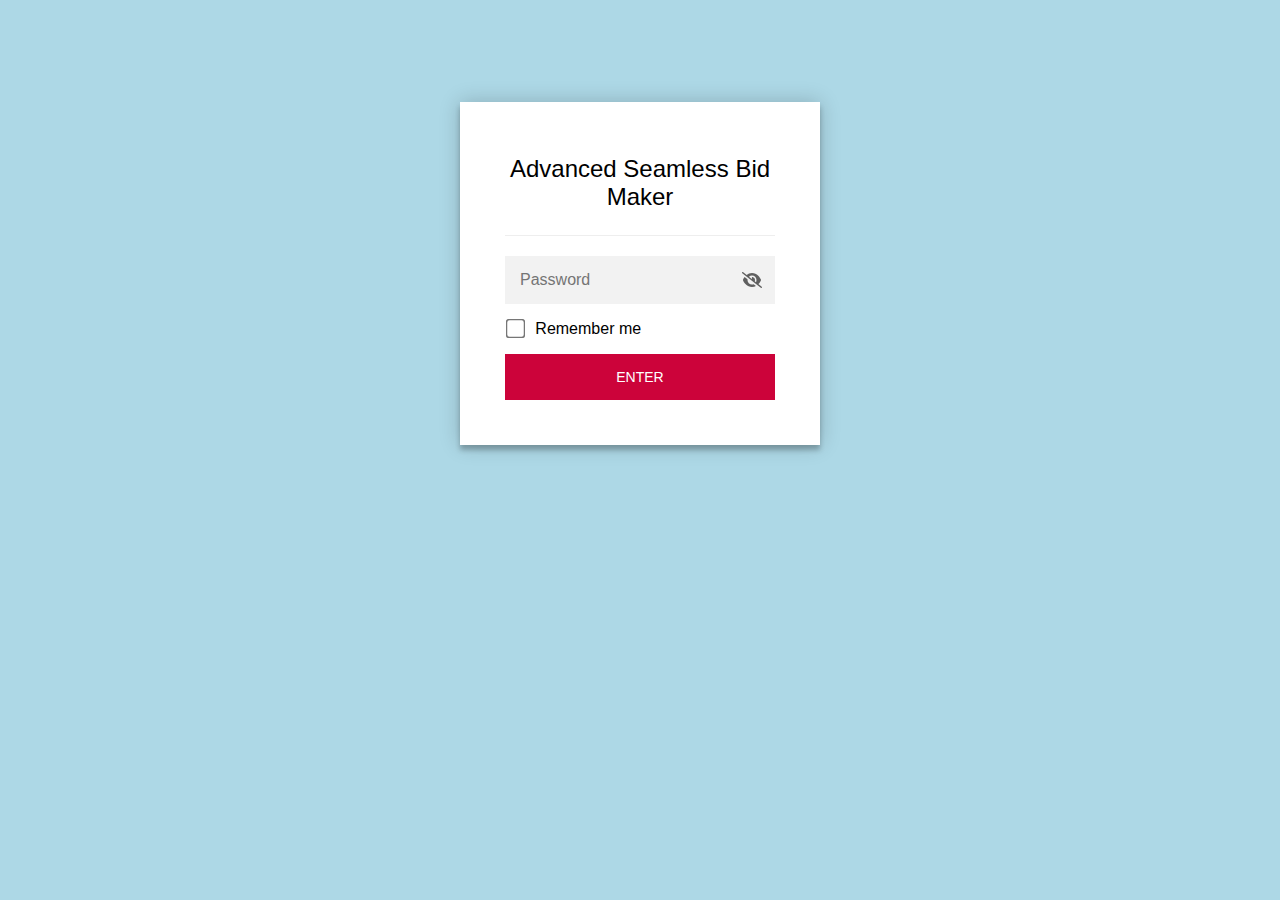
<file: index.html>
<!DOCTYPE html>
<html class="staticrypt-html">
  <head>
    <meta charset="utf-8" />
    <title>Advanced Seamless Bid Maker</title>
    <meta name="viewport" content="width=device-width, initial-scale=1" />

    <!-- do not cache this page -->
    <meta http-equiv="cache-control" content="max-age=0" />
    <meta http-equiv="cache-control" content="no-cache" />
    <meta http-equiv="expires" content="0" />
    <meta http-equiv="expires" content="Tue, 01 Jan 1980 1:00:00 GMT" />
    <meta http-equiv="pragma" content="no-cache" />

    <style>
      .staticrypt-hr {
        margin-top: 20px;
        margin-bottom: 20px;
        border: 0;
        border-top: 1px solid #eee;
      }

      .staticrypt-page {
        width: 360px;
        padding: 8% 0 0;
        margin: auto;
        box-sizing: border-box;
      }

      .staticrypt-form {
        position: relative;
        z-index: 1;
        background: #ffffff;
        max-width: 360px;
        margin: 0 auto 100px;
        padding: 45px;
        text-align: center;
        box-shadow: 0 0 20px 0 rgba(0, 0, 0, 0.2),
          0 5px 5px 0 rgba(0, 0, 0, 0.24);
      }

      .staticrypt-form input[type="password"],
      input[type="text"] {
        background: inherit;
        border: 0;
        box-sizing: border-box; /* This ensures padding is included in the total width */
        font-size: 14px;
        outline: 0;
        padding: 15px 30px 15px 15px; /* Adjust the padding to ensure there is space for the icon */
        width: 100%;
      }

      .staticrypt-password-container {
        position: relative;
        outline: 0;
        background: #f2f2f2;
        width: 100%;
        border: 0;
        margin: 0 0 15px;
        box-sizing: border-box;
      }

      .staticrypt-toggle-password-visibility {
        cursor: pointer;
        height: 20px;
        opacity: 60%;
        padding: 13px;
        position: absolute;
        right: 0;
        top: 50%;
        transform: translateY(-50%);
        width: 20px;
      }

      .staticrypt-form .staticrypt-decrypt-button {
        text-transform: uppercase;
        outline: 0;
        background: #cc033a;
        width: 100%;
        border: 0;
        padding: 15px;
        color: #ffffff;
        font-size: 14px;
        cursor: pointer;
      }

      .staticrypt-form .staticrypt-decrypt-button:hover,
      .staticrypt-form .staticrypt-decrypt-button:active,
      .staticrypt-form .staticrypt-decrypt-button:focus {
        background: #cc033a;
        filter: brightness(92%);
      }

      .staticrypt-html {
        height: 100%;
      }

      .staticrypt-body {
        height: 100%;
        margin: 0;
      }

      .staticrypt-content {
        height: 100%;
        margin-bottom: 1em;
        background: #add8e6;
        font-family: "Arial", sans-serif;
        -webkit-font-smoothing: antialiased;
        -moz-osx-font-smoothing: grayscale;
      }

      .staticrypt-instructions {
        margin-top: -1em;
        margin-bottom: 1em;
      }

      .staticrypt-title {
        font-size: 1.5em;
      }

      label.staticrypt-remember {
        display: flex;
        align-items: center;
        margin-bottom: 1em;
      }

      .staticrypt-remember input[type="checkbox"] {
        transform: scale(1.5);
        margin-right: 1em;
      }

      .hidden {
        display: none !important;
      }

      .staticrypt-spinner-container {
        height: 100%;
        display: flex;
        align-items: center;
        justify-content: center;
      }

      .staticrypt-spinner {
        display: inline-block;
        width: 2rem;
        height: 2rem;
        vertical-align: text-bottom;
        border: 0.25em solid gray;
        border-right-color: transparent;
        border-radius: 50%;
        -webkit-animation: spinner-border 0.75s linear infinite;
        animation: spinner-border 0.75s linear infinite;
        animation-duration: 0.75s;
        animation-timing-function: linear;
        animation-delay: 0s;
        animation-iteration-count: infinite;
        animation-direction: normal;
        animation-fill-mode: none;
        animation-play-state: running;
        animation-name: spinner-border;
      }

      @keyframes spinner-border {
        100% {
          transform: rotate(360deg);
        }
      }

      @media screen and (-webkit-min-device-pixel-ratio: 0) {
        .staticrypt-form input[type="password"],
        input[type="text"] {
          font-size: 16px;
        }
      }
    </style>
  </head>

  <body class="staticrypt-body">
    <div id="staticrypt_loading" class="staticrypt-spinner-container">
      <div class="staticrypt-spinner"></div>
    </div>

    <div id="staticrypt_content" class="staticrypt-content hidden">
      <div class="staticrypt-page">
        <div class="staticrypt-form">
          <div class="staticrypt-instructions">
            <p class="staticrypt-title">Advanced Seamless Bid Maker</p>
            <p></p>
          </div>

          <hr class="staticrypt-hr" />

          <form id="staticrypt-form" action="#" method="post">
            <div class="staticrypt-password-container">
              <input
                id="staticrypt-password"
                type="password"
                name="password"
                placeholder="Password"
                autofocus
              />

              <img
                class="staticrypt-toggle-password-visibility"
                alt="Show password"
                title="Show password"
                src="[data-uri]"
              />
            </div>

            <label
              id="staticrypt-remember-label"
              class="staticrypt-remember hidden"
            >
              <input id="staticrypt-remember" type="checkbox" name="remember" />
              Remember me
            </label>

            <input
              type="submit"
              class="staticrypt-decrypt-button"
              value="ENTER"
            />
          </form>
        </div>
      </div>
    </div>

    <script>
      // these variables will be filled when generating the file - the template format is 'variable_name'
      const staticryptInitiator = (function () {
        const exports = {};
        const cryptoEngine = (function () {
          const exports = {};
          const { subtle } = crypto;

          const IV_BITS = 16 * 8;
          const HEX_BITS = 4;
          const ENCRYPTION_ALGO = "AES-CBC";

          /**
           * Translates between utf8 encoded hexadecimal strings
           * and Uint8Array bytes.
           */
          const HexEncoder = {
            /**
             * hex string -> bytes
             * @param {string} hexString
             * @returns {Uint8Array}
             */
            parse: function (hexString) {
              if (hexString.length % 2 !== 0) throw "Invalid hexString";
              const arrayBuffer = new Uint8Array(hexString.length / 2);

              for (let i = 0; i < hexString.length; i += 2) {
                const byteValue = parseInt(hexString.substring(i, i + 2), 16);
                if (isNaN(byteValue)) {
                  throw "Invalid hexString";
                }
                arrayBuffer[i / 2] = byteValue;
              }
              return arrayBuffer;
            },

            /**
             * bytes -> hex string
             * @param {Uint8Array} bytes
             * @returns {string}
             */
            stringify: function (bytes) {
              const hexBytes = [];

              for (let i = 0; i < bytes.length; ++i) {
                let byteString = bytes[i].toString(16);
                if (byteString.length < 2) {
                  byteString = "0" + byteString;
                }
                hexBytes.push(byteString);
              }
              return hexBytes.join("");
            },
          };

          /**
           * Translates between utf8 strings and Uint8Array bytes.
           */
          const UTF8Encoder = {
            parse: function (str) {
              return new TextEncoder().encode(str);
            },

            stringify: function (bytes) {
              return new TextDecoder().decode(bytes);
            },
          };

          /**
           * Salt and encrypt a msg with a password.
           */
          async function encrypt(msg, hashedPassword) {
            // Must be 16 bytes, unpredictable, and preferably cryptographically random. However, it need not be secret.
            // https://developer.mozilla.org/en-US/docs/Web/API/SubtleCrypto/encrypt#parameters
            const iv = crypto.getRandomValues(new Uint8Array(IV_BITS / 8));

            const key = await subtle.importKey(
              "raw",
              HexEncoder.parse(hashedPassword),
              ENCRYPTION_ALGO,
              false,
              ["encrypt"]
            );

            const encrypted = await subtle.encrypt(
              {
                name: ENCRYPTION_ALGO,
                iv: iv,
              },
              key,
              UTF8Encoder.parse(msg)
            );

            // iv will be 32 hex characters, we prepend it to the ciphertext for use in decryption
            return (
              HexEncoder.stringify(iv) +
              HexEncoder.stringify(new Uint8Array(encrypted))
            );
          }
          exports.encrypt = encrypt;

          /**
           * Decrypt a salted msg using a password.
           *
           * @param {string} encryptedMsg
           * @param {string} hashedPassword
           * @returns {Promise<string>}
           */
          async function decrypt(encryptedMsg, hashedPassword) {
            const ivLength = IV_BITS / HEX_BITS;
            const iv = HexEncoder.parse(encryptedMsg.substring(0, ivLength));
            const encrypted = encryptedMsg.substring(ivLength);

            const key = await subtle.importKey(
              "raw",
              HexEncoder.parse(hashedPassword),
              ENCRYPTION_ALGO,
              false,
              ["decrypt"]
            );

            const outBuffer = await subtle.decrypt(
              {
                name: ENCRYPTION_ALGO,
                iv: iv,
              },
              key,
              HexEncoder.parse(encrypted)
            );

            return UTF8Encoder.stringify(new Uint8Array(outBuffer));
          }
          exports.decrypt = decrypt;

          /**
           * Salt and hash the password so it can be stored in localStorage without opening a password reuse vulnerability.
           *
           * @param {string} password
           * @param {string} salt
           * @returns {Promise<string>}
           */
          async function hashPassword(password, salt) {
            // we hash the password in multiple steps, each adding more iterations. This is because we used to allow less
            // iterations, so for backward compatibility reasons, we need to support going from that to more iterations.
            let hashedPassword = await hashLegacyRound(password, salt);

            hashedPassword = await hashSecondRound(hashedPassword, salt);

            return hashThirdRound(hashedPassword, salt);
          }
          exports.hashPassword = hashPassword;

          /**
           * This hashes the password with 1k iterations. This is a low number, we need this function to support backwards
           * compatibility.
           *
           * @param {string} password
           * @param {string} salt
           * @returns {Promise<string>}
           */
          function hashLegacyRound(password, salt) {
            return pbkdf2(password, salt, 1000, "SHA-1");
          }
          exports.hashLegacyRound = hashLegacyRound;

          /**
           * Add a second round of iterations. This is because we used to use 1k, so for backwards compatibility with
           * remember-me/autodecrypt links, we need to support going from that to more iterations.
           *
           * @param hashedPassword
           * @param salt
           * @returns {Promise<string>}
           */
          function hashSecondRound(hashedPassword, salt) {
            return pbkdf2(hashedPassword, salt, 14000, "SHA-256");
          }
          exports.hashSecondRound = hashSecondRound;

          /**
           * Add a third round of iterations to bring total number to 600k. This is because we used to use 1k, then 15k, so for
           * backwards compatibility with remember-me/autodecrypt links, we need to support going from that to more iterations.
           *
           * @param hashedPassword
           * @param salt
           * @returns {Promise<string>}
           */
          function hashThirdRound(hashedPassword, salt) {
            return pbkdf2(hashedPassword, salt, 585000, "SHA-256");
          }
          exports.hashThirdRound = hashThirdRound;

          /**
           * Salt and hash the password so it can be stored in localStorage without opening a password reuse vulnerability.
           *
           * @param {string} password
           * @param {string} salt
           * @param {int} iterations
           * @param {string} hashAlgorithm
           * @returns {Promise<string>}
           */
          async function pbkdf2(password, salt, iterations, hashAlgorithm) {
            const key = await subtle.importKey(
              "raw",
              UTF8Encoder.parse(password),
              "PBKDF2",
              false,
              ["deriveBits"]
            );

            const keyBytes = await subtle.deriveBits(
              {
                name: "PBKDF2",
                hash: hashAlgorithm,
                iterations,
                salt: UTF8Encoder.parse(salt),
              },
              key,
              256
            );

            return HexEncoder.stringify(new Uint8Array(keyBytes));
          }

          function generateRandomSalt() {
            const bytes = crypto.getRandomValues(new Uint8Array(128 / 8));

            return HexEncoder.stringify(new Uint8Array(bytes));
          }
          exports.generateRandomSalt = generateRandomSalt;

          async function signMessage(hashedPassword, message) {
            const key = await subtle.importKey(
              "raw",
              HexEncoder.parse(hashedPassword),
              {
                name: "HMAC",
                hash: "SHA-256",
              },
              false,
              ["sign"]
            );
            const signature = await subtle.sign(
              "HMAC",
              key,
              UTF8Encoder.parse(message)
            );

            return HexEncoder.stringify(new Uint8Array(signature));
          }
          exports.signMessage = signMessage;

          function getRandomAlphanum() {
            const possibleCharacters =
              "abcdefghijklmnopqrstuvwxyzABCDEFGHIJKLMNOPQRSTUVWXYZ0123456789";

            let byteArray;
            let parsedInt;

            // Keep generating new random bytes until we get a value that falls
            // within a range that can be evenly divided by possibleCharacters.length
            do {
              byteArray = crypto.getRandomValues(new Uint8Array(1));
              // extract the lowest byte to get an int from 0 to 255 (probably unnecessary, since we're only generating 1 byte)
              parsedInt = byteArray[0] & 0xff;
            } while (parsedInt >= 256 - (256 % possibleCharacters.length));

            // Take the modulo of the parsed integer to get a random number between 0 and totalLength - 1
            const randomIndex = parsedInt % possibleCharacters.length;

            return possibleCharacters[randomIndex];
          }

          /**
           * Generate a random string of a given length.
           *
           * @param {int} length
           * @returns {string}
           */
          function generateRandomString(length) {
            let randomString = "";

            for (let i = 0; i < length; i++) {
              randomString += getRandomAlphanum();
            }

            return randomString;
          }
          exports.generateRandomString = generateRandomString;

          return exports;
        })();
        const codec = (function () {
          const exports = {};
          /**
           * Initialize the codec with the provided cryptoEngine - this return functions to encode and decode messages.
           *
           * @param cryptoEngine - the engine to use for encryption / decryption
           */
          function init(cryptoEngine) {
            const exports = {};

            /**
             * Top-level function for encoding a message.
             * Includes password hashing, encryption, and signing.
             *
             * @param {string} msg
             * @param {string} password
             * @param {string} salt
             *
             * @returns {string} The encoded text
             */
            async function encode(msg, password, salt) {
              const hashedPassword = await cryptoEngine.hashPassword(
                password,
                salt
              );

              const encrypted = await cryptoEngine.encrypt(msg, hashedPassword);

              // we use the hashed password in the HMAC because this is effectively what will be used a password (so we can store
              // it in localStorage safely, we don't use the clear text password)
              const hmac = await cryptoEngine.signMessage(
                hashedPassword,
                encrypted
              );

              return hmac + encrypted;
            }
            exports.encode = encode;

            /**
             * Encode using a password that has already been hashed. This is useful to encode multiple messages in a row, that way
             * we don't need to hash the password multiple times.
             *
             * @param {string} msg
             * @param {string} hashedPassword
             *
             * @returns {string} The encoded text
             */
            async function encodeWithHashedPassword(msg, hashedPassword) {
              const encrypted = await cryptoEngine.encrypt(msg, hashedPassword);

              // we use the hashed password in the HMAC because this is effectively what will be used a password (so we can store
              // it in localStorage safely, we don't use the clear text password)
              const hmac = await cryptoEngine.signMessage(
                hashedPassword,
                encrypted
              );

              return hmac + encrypted;
            }
            exports.encodeWithHashedPassword = encodeWithHashedPassword;

            /**
             * Top-level function for decoding a message.
             * Includes signature check and decryption.
             *
             * @param {string} signedMsg
             * @param {string} hashedPassword
             * @param {string} salt
             * @param {int} backwardCompatibleAttempt
             * @param {string} originalPassword
             *
             * @returns {Object} {success: true, decoded: string} | {success: false, message: string}
             */
            async function decode(
              signedMsg,
              hashedPassword,
              salt,
              backwardCompatibleAttempt = 0,
              originalPassword = ""
            ) {
              const encryptedHMAC = signedMsg.substring(0, 64);
              const encryptedMsg = signedMsg.substring(64);
              const decryptedHMAC = await cryptoEngine.signMessage(
                hashedPassword,
                encryptedMsg
              );

              if (decryptedHMAC !== encryptedHMAC) {
                // we have been raising the number of iterations in the hashing algorithm multiple times, so to support the old
                // remember-me/autodecrypt links we need to try bringing the old hashes up to speed.
                originalPassword = originalPassword || hashedPassword;
                if (backwardCompatibleAttempt === 0) {
                  const updatedHashedPassword =
                    await cryptoEngine.hashThirdRound(originalPassword, salt);

                  return decode(
                    signedMsg,
                    updatedHashedPassword,
                    salt,
                    backwardCompatibleAttempt + 1,
                    originalPassword
                  );
                }
                if (backwardCompatibleAttempt === 1) {
                  let updatedHashedPassword =
                    await cryptoEngine.hashSecondRound(originalPassword, salt);
                  updatedHashedPassword = await cryptoEngine.hashThirdRound(
                    updatedHashedPassword,
                    salt
                  );

                  return decode(
                    signedMsg,
                    updatedHashedPassword,
                    salt,
                    backwardCompatibleAttempt + 1,
                    originalPassword
                  );
                }

                return { success: false, message: "Signature mismatch" };
              }

              return {
                success: true,
                decoded: await cryptoEngine.decrypt(
                  encryptedMsg,
                  hashedPassword
                ),
              };
            }
            exports.decode = decode;

            return exports;
          }
          exports.init = init;

          return exports;
        })();
        const decode = codec.init(cryptoEngine).decode;

        /**
         * Initialize the staticrypt module, that exposes functions callbable by the password_template.
         *
         * @param {{
         *  staticryptEncryptedMsgUniqueVariableName: string,
         *  isRememberEnabled: boolean,
         *  rememberDurationInDays: number,
         *  staticryptSaltUniqueVariableName: string,
         * }} staticryptConfig - object of data that is stored on the password_template at encryption time.
         *
         * @param {{
         *  rememberExpirationKey: string,
         *  rememberPassphraseKey: string,
         *  replaceHtmlCallback: function,
         *  clearLocalStorageCallback: function,
         * }} templateConfig - object of data that can be configured by a custom password_template.
         */
        function init(staticryptConfig, templateConfig) {
          const exports = {};

          /**
           * Decrypt our encrypted page, replace the whole HTML.
           *
           * @param {string} hashedPassword
           * @returns {Promise<boolean>}
           */
          async function decryptAndReplaceHtml(hashedPassword) {
            const {
              staticryptEncryptedMsgUniqueVariableName,
              staticryptSaltUniqueVariableName,
            } = staticryptConfig;
            const { replaceHtmlCallback } = templateConfig;

            const result = await decode(
              staticryptEncryptedMsgUniqueVariableName,
              hashedPassword,
              staticryptSaltUniqueVariableName
            );
            if (!result.success) {
              return false;
            }
            const plainHTML = result.decoded;

            // if the user configured a callback call it, otherwise just replace the whole HTML
            if (typeof replaceHtmlCallback === "function") {
              replaceHtmlCallback(plainHTML);
            } else {
              document.write(plainHTML);
              document.close();
            }

            return true;
          }

          /**
           * Attempt to decrypt the page and replace the whole HTML.
           *
           * @param {string} password
           * @param {boolean} isRememberChecked
           *
           * @returns {Promise<{isSuccessful: boolean, hashedPassword?: string}>} - we return an object, so that if we want to
           *   expose more information in the future we can do it without breaking the password_template
           */
          async function handleDecryptionOfPage(password, isRememberChecked) {
            const { staticryptSaltUniqueVariableName } = staticryptConfig;

            // decrypt and replace the whole page
            const hashedPassword = await cryptoEngine.hashPassword(
              password,
              staticryptSaltUniqueVariableName
            );
            return handleDecryptionOfPageFromHash(
              hashedPassword,
              isRememberChecked
            );
          }
          exports.handleDecryptionOfPage = handleDecryptionOfPage;

          async function handleDecryptionOfPageFromHash(
            hashedPassword,
            isRememberChecked
          ) {
            const { isRememberEnabled, rememberDurationInDays } =
              staticryptConfig;
            const { rememberExpirationKey, rememberPassphraseKey } =
              templateConfig;

            const isDecryptionSuccessful = await decryptAndReplaceHtml(
              hashedPassword
            );

            if (!isDecryptionSuccessful) {
              return {
                isSuccessful: false,
                hashedPassword,
              };
            }

            // remember the hashedPassword and set its expiration if necessary
            if (isRememberEnabled && isRememberChecked) {
              window.localStorage.setItem(
                rememberPassphraseKey,
                hashedPassword
              );

              // set the expiration if the duration isn't 0 (meaning no expiration)
              if (rememberDurationInDays > 0) {
                window.localStorage.setItem(
                  rememberExpirationKey,
                  (
                    new Date().getTime() +
                    rememberDurationInDays * 24 * 60 * 60 * 1000
                  ).toString()
                );
              }
            }

            return {
              isSuccessful: true,
              hashedPassword,
            };
          }
          exports.handleDecryptionOfPageFromHash =
            handleDecryptionOfPageFromHash;

          /**
           * Clear localstorage from staticrypt related values
           */
          function clearLocalStorage() {
            const {
              clearLocalStorageCallback,
              rememberExpirationKey,
              rememberPassphraseKey,
            } = templateConfig;

            if (typeof clearLocalStorageCallback === "function") {
              clearLocalStorageCallback();
            } else {
              localStorage.removeItem(rememberPassphraseKey);
              localStorage.removeItem(rememberExpirationKey);
            }
          }

          async function handleDecryptOnLoad() {
            let isSuccessful = await decryptOnLoadFromUrl();

            if (!isSuccessful) {
              isSuccessful = await decryptOnLoadFromRememberMe();
            }

            return { isSuccessful };
          }
          exports.handleDecryptOnLoad = handleDecryptOnLoad;

          /**
           * Clear storage if we are logging out
           *
           * @returns {boolean} - whether we logged out
           */
          function logoutIfNeeded() {
            const logoutKey = "staticrypt_logout";

            // handle logout through query param
            const queryParams = new URLSearchParams(window.location.search);
            if (queryParams.has(logoutKey)) {
              clearLocalStorage();
              return true;
            }

            // handle logout through URL fragment
            const hash = window.location.hash.substring(1);
            if (hash.includes(logoutKey)) {
              clearLocalStorage();
              return true;
            }

            return false;
          }

          /**
           * To be called on load: check if we want to try to decrypt and replace the HTML with the decrypted content, and
           * try to do it if needed.
           *
           * @returns {Promise<boolean>} true if we derypted and replaced the whole page, false otherwise
           */
          async function decryptOnLoadFromRememberMe() {
            const { rememberDurationInDays } = staticryptConfig;
            const { rememberExpirationKey, rememberPassphraseKey } =
              templateConfig;

            // if we are login out, terminate
            if (logoutIfNeeded()) {
              return false;
            }

            // if there is expiration configured, check if we're not beyond the expiration
            if (rememberDurationInDays && rememberDurationInDays > 0) {
              const expiration = localStorage.getItem(rememberExpirationKey),
                isExpired =
                  expiration && new Date().getTime() > parseInt(expiration);

              if (isExpired) {
                clearLocalStorage();
                return false;
              }
            }

            const hashedPassword = localStorage.getItem(rememberPassphraseKey);

            if (hashedPassword) {
              // try to decrypt
              const isDecryptionSuccessful = await decryptAndReplaceHtml(
                hashedPassword
              );

              // if the decryption is unsuccessful the password might be wrong - silently clear the saved data and let
              // the user fill the password form again
              if (!isDecryptionSuccessful) {
                clearLocalStorage();
                return false;
              }

              return true;
            }

            return false;
          }

          async function decryptOnLoadFromUrl() {
            const passwordKey = "staticrypt_pwd";
            const rememberMeKey = "remember_me";

            // try to get the password from the query param (for backward compatibility - we now want to avoid this method,
            // since it sends the hashed password to the server which isn't needed)
            const queryParams = new URLSearchParams(window.location.search);
            const hashedPasswordQuery = queryParams.get(passwordKey);
            const rememberMeQuery = queryParams.get(rememberMeKey);

            const urlFragment = window.location.hash.substring(1);
            // get the password from the url fragment
            const hashedPasswordRegexMatch = urlFragment.match(
              new RegExp(passwordKey + "=([^&]*)")
            );
            const hashedPasswordFragment = hashedPasswordRegexMatch
              ? hashedPasswordRegexMatch[1]
              : null;
            const rememberMeFragment = urlFragment.includes(rememberMeKey);

            const hashedPassword =
              hashedPasswordFragment || hashedPasswordQuery;
            const rememberMe = rememberMeFragment || rememberMeQuery;

            if (hashedPassword) {
              return handleDecryptionOfPageFromHash(hashedPassword, rememberMe);
            }

            return false;
          }

          return exports;
        }
        exports.init = init;

        return exports;
      })();
      const templateError = "Incorrect password",
        templateToggleAltShow = "Show password",
        templateToggleAltHide = "Hide password",
        isRememberEnabled = true,
        staticryptConfig = {
          staticryptEncryptedMsgUniqueVariableName:
            "[base64]",
          isRememberEnabled: true,
          rememberDurationInDays: 0,
          staticryptSaltUniqueVariableName: "3cd45c400d925d944519a750d7e9a6eb",
        };

      // you can edit these values to customize some of the behavior of StatiCrypt
      const templateConfig = {
        rememberExpirationKey: "staticrypt_expiration",
        rememberPassphraseKey: "staticrypt_passphrase",
        replaceHtmlCallback: null,
        clearLocalStorageCallback: null,
      };

      // init the staticrypt engine
      const staticrypt = staticryptInitiator.init(
        staticryptConfig,
        templateConfig
      );

      // try to automatically decrypt on load if there is a saved password
      window.onload = async function () {
        const { isSuccessful } = await staticrypt.handleDecryptOnLoad();

        // if we didn't decrypt anything on load, show the password prompt. Otherwise the content has already been
        // replaced, no need to do anything
        if (!isSuccessful) {
          // hide loading screen
          document.getElementById("staticrypt_loading").classList.add("hidden");
          document
            .getElementById("staticrypt_content")
            .classList.remove("hidden");
          document.getElementById("staticrypt-password").focus();

          // show the remember me checkbox
          if (isRememberEnabled) {
            document
              .getElementById("staticrypt-remember-label")
              .classList.remove("hidden");
          }
        }
      };

      // toggle password visibility
      const toggleIcon = document.querySelector(
        ".staticrypt-toggle-password-visibility"
      );
      // these two icons are coming from FontAwesome
      const imgSrcEyeClosed =
        "[data-uri]";
      const imgSrcEyeOpened =
        "[data-uri]";
      toggleIcon.addEventListener("click", function () {
        const passwordInput = document.getElementById("staticrypt-password");
        if (passwordInput.type === "password") {
          passwordInput.type = "text";
          toggleIcon.src = imgSrcEyeOpened;
          toggleIcon.alt = templateToggleAltHide;
          toggleIcon.title = templateToggleAltHide;
        } else {
          passwordInput.type = "password";
          toggleIcon.src = imgSrcEyeClosed;
          toggleIcon.alt = templateToggleAltShow;
          toggleIcon.title = templateToggleAltShow;
        }
      });

      // handle password form submission
      document
        .getElementById("staticrypt-form")
        .addEventListener("submit", async function (e) {
          e.preventDefault();

          const password = document.getElementById("staticrypt-password").value,
            isRememberChecked = document.getElementById(
              "staticrypt-remember"
            ).checked;

          const { isSuccessful } = await staticrypt.handleDecryptionOfPage(
            password,
            isRememberChecked
          );

          if (!isSuccessful) {
            alert(templateError);
          }
        });
    </script>
  </body>
</html>
</file>
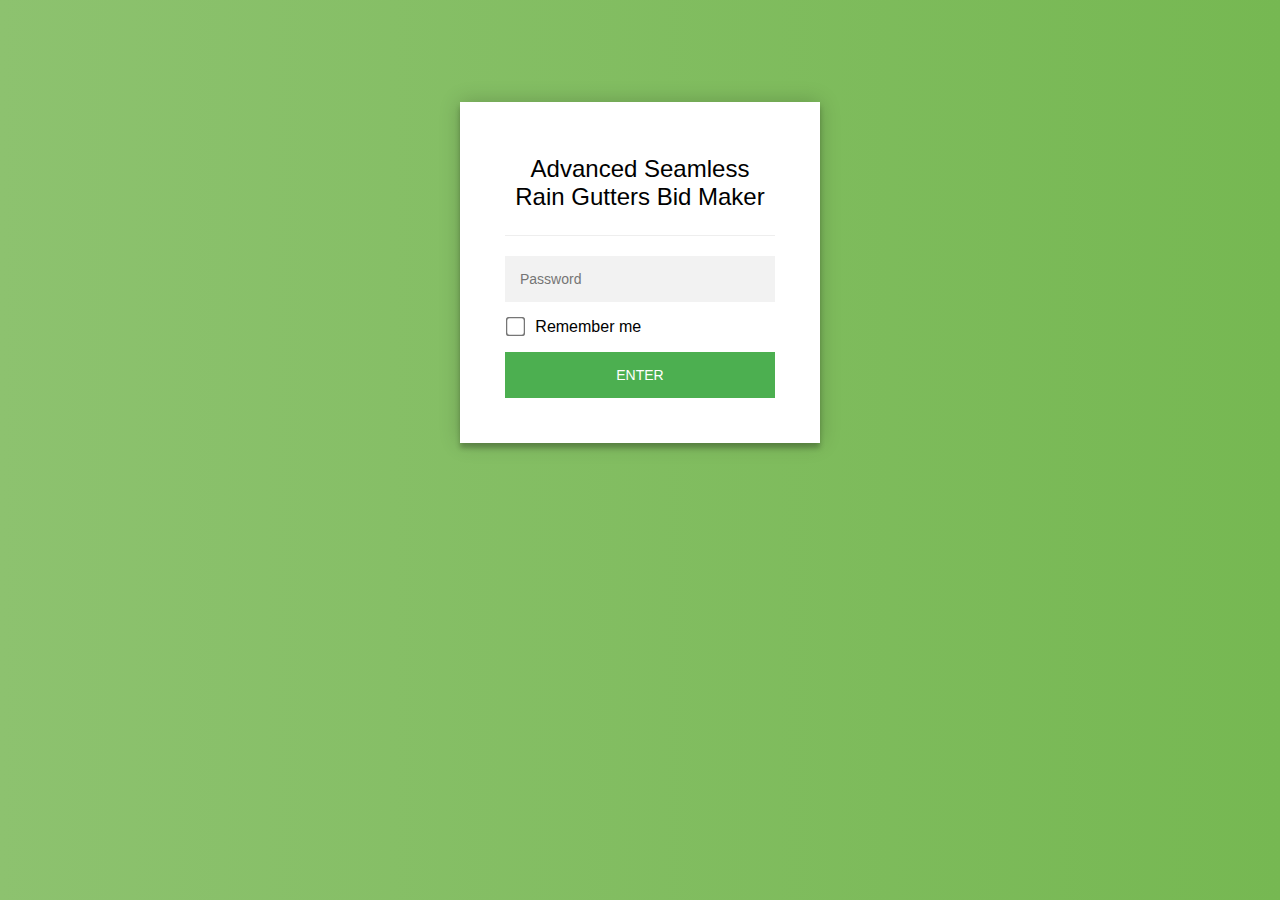
<file: ENCRYPTED .html>
<!DOCTYPE html>
<html class="staticrypt-html">

<head>
  <meta charset="utf-8">
  <title>Advanced Seamless Rain Gutters Bid Maker</title>
  <meta name="viewport" content="width=device-width, initial-scale=1">

  <!-- do not cache this page -->
  <meta http-equiv="cache-control" content="max-age=0" />
  <meta http-equiv="cache-control" content="no-cache" />
  <meta http-equiv="expires" content="0" />
  <meta http-equiv="expires" content="Tue, 01 Jan 1980 1:00:00 GMT" />
  <meta http-equiv="pragma" content="no-cache" />

  <style>
    .staticrypt-hr {
      margin-top: 20px;
      margin-bottom: 20px;
      border: 0;
      border-top: 1px solid #eee;
    }

    .staticrypt-page {
      width: 360px;
      padding: 8% 0 0;
      margin: auto;
      box-sizing: border-box;
    }

    .staticrypt-form {
      position: relative;
      z-index: 1;
      background: #FFFFFF;
      max-width: 360px;
      margin: 0 auto 100px;
      padding: 45px;
      text-align: center;
      box-shadow: 0 0 20px 0 rgba(0, 0, 0, 0.2), 0 5px 5px 0 rgba(0, 0, 0, 0.24);
    }

    .staticrypt-form input[type="password"] {
      outline: 0;
      background: #f2f2f2;
      width: 100%;
      border: 0;
      margin: 0 0 15px;
      padding: 15px;
      box-sizing: border-box;
      font-size: 14px;
    }

    .staticrypt-form .staticrypt-decrypt-button {
      text-transform: uppercase;
      outline: 0;
      background: #4CAF50;
      width: 100%;
      border: 0;
      padding: 15px;
      color: #FFFFFF;
      font-size: 14px;
      cursor: pointer;
    }

    .staticrypt-form .staticrypt-decrypt-button:hover,
    .staticrypt-form .staticrypt-decrypt-button:active,
    .staticrypt-form .staticrypt-decrypt-button:focus {
      background: #43A047;
    }

    .staticrypt-html {
      height: 100%;
    }

    .staticrypt-body {
      height: 100%;
      margin: 0;
    }

    .staticrypt-content {
      height: 100%;
      margin-bottom: 1em;
      background: #76b852;
      /* fallback for old browsers */
      background: -webkit-linear-gradient(right, #76b852, #8DC26F);
      background: -moz-linear-gradient(right, #76b852, #8DC26F);
      background: -o-linear-gradient(right, #76b852, #8DC26F);
      background: linear-gradient(to left, #76b852, #8DC26F);
      font-family: "Arial", sans-serif;
      -webkit-font-smoothing: antialiased;
      -moz-osx-font-smoothing: grayscale;
    }

    .staticrypt-instructions {
      margin-top: -1em;
      margin-bottom: 1em;
    }

    .staticrypt-title {
      font-size: 1.5em;
    }

    label.staticrypt-remember {
      display: flex;
      align-items: center;
      margin-bottom: 1em;
    }

    .staticrypt-remember input[type=checkbox] {
      transform: scale(1.5);
      margin-right: 1em;
    }

    .hidden {
      display: none !important;
    }

    .staticrypt-spinner-container {
      height: 100%;
      display: flex;
      align-items: center;
      justify-content: center;
    }

    .staticrypt-spinner {
      display: inline-block;
      width: 2rem;
      height: 2rem;
      vertical-align: text-bottom;
      border: 0.25em solid gray;
      border-right-color: transparent;
      border-radius: 50%;
      -webkit-animation: spinner-border .75s linear infinite;
      animation: spinner-border .75s linear infinite;
      animation-duration: 0.75s;
      animation-timing-function: linear;
      animation-delay: 0s;
      animation-iteration-count: infinite;
      animation-direction: normal;
      animation-fill-mode: none;
      animation-play-state: running;
      animation-name: spinner-border;
    }

    @keyframes spinner-border {
      100% {
        transform: rotate(360deg);
      }
    }

  </style>
</head>

<body class="staticrypt-body">

  <div id="staticrypt_loading" class="staticrypt-spinner-container">
    <div class="staticrypt-spinner"></div>
  </div>

  <div id="staticrypt_content" class="staticrypt-content hidden">
    <div class="staticrypt-page">
      <div class="staticrypt-form">
        <div class="staticrypt-instructions">
          <p class="staticrypt-title">Advanced Seamless Rain Gutters Bid Maker</p>
          <p></p>
        </div>

        <hr class="staticrypt-hr">

        <form id="staticrypt-form" action="#" method="post">
          <input id="staticrypt-password" type="password" name="password" placeholder="Password" autofocus />

          <label id="staticrypt-remember-label" class="staticrypt-remember hidden">
            <input id="staticrypt-remember" type="checkbox" name="remember" />
            Remember me
          </label>

          <input type="submit" class="staticrypt-decrypt-button" value="ENTER" />
        </form>
      </div>

    </div>
  </div>


  <script>/**
* Crypto JS 3.1.9-1
* Copied as is from https://cdnjs.cloudflare.com/ajax/libs/crypto-js/3.1.9-1/crypto-js.min.js
*/
    !function (t, r) { "object" == typeof exports ? module.exports = exports = r() : "function" == typeof define && define.amd ? define([], r) : t.CryptoJS = r() }(this, function () {
      var t = t || function (t, r) { var e = Object.create || function () { function t() { } return function (r) { var e; return t.prototype = r, e = new t, t.prototype = null, e } }(), i = {}, n = i.lib = {}, o = n.Base = function () { return { extend: function (t) { var r = e(this); return t && r.mixIn(t), r.hasOwnProperty("init") && this.init !== r.init || (r.init = function () { r.$super.init.apply(this, arguments) }), r.init.prototype = r, r.$super = this, r }, create: function () { var t = this.extend(); return t.init.apply(t, arguments), t }, init: function () { }, mixIn: function (t) { for (var r in t) t.hasOwnProperty(r) && (this[r] = t[r]); t.hasOwnProperty("toString") && (this.toString = t.toString) }, clone: function () { return this.init.prototype.extend(this) } } }(), s = n.WordArray = o.extend({ init: function (t, e) { t = this.words = t || [], e != r ? this.sigBytes = e : this.sigBytes = 4 * t.length }, toString: function (t) { return (t || c).stringify(this) }, concat: function (t) { var r = this.words, e = t.words, i = this.sigBytes, n = t.sigBytes; if (this.clamp(), i % 4) for (var o = 0; o < n; o++) { var s = e[o >>> 2] >>> 24 - o % 4 * 8 & 255; r[i + o >>> 2] |= s << 24 - (i + o) % 4 * 8 } else for (var o = 0; o < n; o += 4)r[i + o >>> 2] = e[o >>> 2]; return this.sigBytes += n, this }, clamp: function () { var r = this.words, e = this.sigBytes; r[e >>> 2] &= 4294967295 << 32 - e % 4 * 8, r.length = t.ceil(e / 4) }, clone: function () { var t = o.clone.call(this); return t.words = this.words.slice(0), t }, random: function (r) { for (var e, i = [], n = function (r) { var r = r, e = 987654321, i = 4294967295; return function () { e = 36969 * (65535 & e) + (e >> 16) & i, r = 18e3 * (65535 & r) + (r >> 16) & i; var n = (e << 16) + r & i; return n /= 4294967296, n += .5, n * (t.random() > .5 ? 1 : -1) } }, o = 0; o < r; o += 4) { var a = n(4294967296 * (e || t.random())); e = 987654071 * a(), i.push(4294967296 * a() | 0) } return new s.init(i, r) } }), a = i.enc = {}, c = a.Hex = { stringify: function (t) { for (var r = t.words, e = t.sigBytes, i = [], n = 0; n < e; n++) { var o = r[n >>> 2] >>> 24 - n % 4 * 8 & 255; i.push((o >>> 4).toString(16)), i.push((15 & o).toString(16)) } return i.join("") }, parse: function (t) { for (var r = t.length, e = [], i = 0; i < r; i += 2)e[i >>> 3] |= parseInt(t.substr(i, 2), 16) << 24 - i % 8 * 4; return new s.init(e, r / 2) } }, h = a.Latin1 = { stringify: function (t) { for (var r = t.words, e = t.sigBytes, i = [], n = 0; n < e; n++) { var o = r[n >>> 2] >>> 24 - n % 4 * 8 & 255; i.push(String.fromCharCode(o)) } return i.join("") }, parse: function (t) { for (var r = t.length, e = [], i = 0; i < r; i++)e[i >>> 2] |= (255 & t.charCodeAt(i)) << 24 - i % 4 * 8; return new s.init(e, r) } }, l = a.Utf8 = { stringify: function (t) { try { return decodeURIComponent(escape(h.stringify(t))) } catch (t) { throw new Error("Malformed UTF-8 data") } }, parse: function (t) { return h.parse(unescape(encodeURIComponent(t))) } }, f = n.BufferedBlockAlgorithm = o.extend({ reset: function () { this._data = new s.init, this._nDataBytes = 0 }, _append: function (t) { "string" == typeof t && (t = l.parse(t)), this._data.concat(t), this._nDataBytes += t.sigBytes }, _process: function (r) { var e = this._data, i = e.words, n = e.sigBytes, o = this.blockSize, a = 4 * o, c = n / a; c = r ? t.ceil(c) : t.max((0 | c) - this._minBufferSize, 0); var h = c * o, l = t.min(4 * h, n); if (h) { for (var f = 0; f < h; f += o)this._doProcessBlock(i, f); var u = i.splice(0, h); e.sigBytes -= l } return new s.init(u, l) }, clone: function () { var t = o.clone.call(this); return t._data = this._data.clone(), t }, _minBufferSize: 0 }), u = (n.Hasher = f.extend({ cfg: o.extend(), init: function (t) { this.cfg = this.cfg.extend(t), this.reset() }, reset: function () { f.reset.call(this), this._doReset() }, update: function (t) { return this._append(t), this._process(), this }, finalize: function (t) { t && this._append(t); var r = this._doFinalize(); return r }, blockSize: 16, _createHelper: function (t) { return function (r, e) { return new t.init(e).finalize(r) } }, _createHmacHelper: function (t) { return function (r, e) { return new u.HMAC.init(t, e).finalize(r) } } }), i.algo = {}); return i }(Math); return function () { function r(t, r, e) { for (var i = [], o = 0, s = 0; s < r; s++)if (s % 4) { var a = e[t.charCodeAt(s - 1)] << s % 4 * 2, c = e[t.charCodeAt(s)] >>> 6 - s % 4 * 2; i[o >>> 2] |= (a | c) << 24 - o % 4 * 8, o++ } return n.create(i, o) } var e = t, i = e.lib, n = i.WordArray, o = e.enc; o.Base64 = { stringify: function (t) { var r = t.words, e = t.sigBytes, i = this._map; t.clamp(); for (var n = [], o = 0; o < e; o += 3)for (var s = r[o >>> 2] >>> 24 - o % 4 * 8 & 255, a = r[o + 1 >>> 2] >>> 24 - (o + 1) % 4 * 8 & 255, c = r[o + 2 >>> 2] >>> 24 - (o + 2) % 4 * 8 & 255, h = s << 16 | a << 8 | c, l = 0; l < 4 && o + .75 * l < e; l++)n.push(i.charAt(h >>> 6 * (3 - l) & 63)); var f = i.charAt(64); if (f) for (; n.length % 4;)n.push(f); return n.join("") }, parse: function (t) { var e = t.length, i = this._map, n = this._reverseMap; if (!n) { n = this._reverseMap = []; for (var o = 0; o < i.length; o++)n[i.charCodeAt(o)] = o } var s = i.charAt(64); if (s) { var a = t.indexOf(s); a !== -1 && (e = a) } return r(t, e, n) }, _map: "ABCDEFGHIJKLMNOPQRSTUVWXYZabcdefghijklmnopqrstuvwxyz0123456789+/=" } }(), function (r) { function e(t, r, e, i, n, o, s) { var a = t + (r & e | ~r & i) + n + s; return (a << o | a >>> 32 - o) + r } function i(t, r, e, i, n, o, s) { var a = t + (r & i | e & ~i) + n + s; return (a << o | a >>> 32 - o) + r } function n(t, r, e, i, n, o, s) { var a = t + (r ^ e ^ i) + n + s; return (a << o | a >>> 32 - o) + r } function o(t, r, e, i, n, o, s) { var a = t + (e ^ (r | ~i)) + n + s; return (a << o | a >>> 32 - o) + r } var s = t, a = s.lib, c = a.WordArray, h = a.Hasher, l = s.algo, f = []; !function () { for (var t = 0; t < 64; t++)f[t] = 4294967296 * r.abs(r.sin(t + 1)) | 0 }(); var u = l.MD5 = h.extend({ _doReset: function () { this._hash = new c.init([1732584193, 4023233417, 2562383102, 271733878]) }, _doProcessBlock: function (t, r) { for (var s = 0; s < 16; s++) { var a = r + s, c = t[a]; t[a] = 16711935 & (c << 8 | c >>> 24) | 4278255360 & (c << 24 | c >>> 8) } var h = this._hash.words, l = t[r + 0], u = t[r + 1], d = t[r + 2], v = t[r + 3], p = t[r + 4], _ = t[r + 5], y = t[r + 6], g = t[r + 7], B = t[r + 8], w = t[r + 9], k = t[r + 10], S = t[r + 11], m = t[r + 12], x = t[r + 13], b = t[r + 14], H = t[r + 15], z = h[0], A = h[1], C = h[2], D = h[3]; z = e(z, A, C, D, l, 7, f[0]), D = e(D, z, A, C, u, 12, f[1]), C = e(C, D, z, A, d, 17, f[2]), A = e(A, C, D, z, v, 22, f[3]), z = e(z, A, C, D, p, 7, f[4]), D = e(D, z, A, C, _, 12, f[5]), C = e(C, D, z, A, y, 17, f[6]), A = e(A, C, D, z, g, 22, f[7]), z = e(z, A, C, D, B, 7, f[8]), D = e(D, z, A, C, w, 12, f[9]), C = e(C, D, z, A, k, 17, f[10]), A = e(A, C, D, z, S, 22, f[11]), z = e(z, A, C, D, m, 7, f[12]), D = e(D, z, A, C, x, 12, f[13]), C = e(C, D, z, A, b, 17, f[14]), A = e(A, C, D, z, H, 22, f[15]), z = i(z, A, C, D, u, 5, f[16]), D = i(D, z, A, C, y, 9, f[17]), C = i(C, D, z, A, S, 14, f[18]), A = i(A, C, D, z, l, 20, f[19]), z = i(z, A, C, D, _, 5, f[20]), D = i(D, z, A, C, k, 9, f[21]), C = i(C, D, z, A, H, 14, f[22]), A = i(A, C, D, z, p, 20, f[23]), z = i(z, A, C, D, w, 5, f[24]), D = i(D, z, A, C, b, 9, f[25]), C = i(C, D, z, A, v, 14, f[26]), A = i(A, C, D, z, B, 20, f[27]), z = i(z, A, C, D, x, 5, f[28]), D = i(D, z, A, C, d, 9, f[29]), C = i(C, D, z, A, g, 14, f[30]), A = i(A, C, D, z, m, 20, f[31]), z = n(z, A, C, D, _, 4, f[32]), D = n(D, z, A, C, B, 11, f[33]), C = n(C, D, z, A, S, 16, f[34]), A = n(A, C, D, z, b, 23, f[35]), z = n(z, A, C, D, u, 4, f[36]), D = n(D, z, A, C, p, 11, f[37]), C = n(C, D, z, A, g, 16, f[38]), A = n(A, C, D, z, k, 23, f[39]), z = n(z, A, C, D, x, 4, f[40]), D = n(D, z, A, C, l, 11, f[41]), C = n(C, D, z, A, v, 16, f[42]), A = n(A, C, D, z, y, 23, f[43]), z = n(z, A, C, D, w, 4, f[44]), D = n(D, z, A, C, m, 11, f[45]), C = n(C, D, z, A, H, 16, f[46]), A = n(A, C, D, z, d, 23, f[47]), z = o(z, A, C, D, l, 6, f[48]), D = o(D, z, A, C, g, 10, f[49]), C = o(C, D, z, A, b, 15, f[50]), A = o(A, C, D, z, _, 21, f[51]), z = o(z, A, C, D, m, 6, f[52]), D = o(D, z, A, C, v, 10, f[53]), C = o(C, D, z, A, k, 15, f[54]), A = o(A, C, D, z, u, 21, f[55]), z = o(z, A, C, D, B, 6, f[56]), D = o(D, z, A, C, H, 10, f[57]), C = o(C, D, z, A, y, 15, f[58]), A = o(A, C, D, z, x, 21, f[59]), z = o(z, A, C, D, p, 6, f[60]), D = o(D, z, A, C, S, 10, f[61]), C = o(C, D, z, A, d, 15, f[62]), A = o(A, C, D, z, w, 21, f[63]), h[0] = h[0] + z | 0, h[1] = h[1] + A | 0, h[2] = h[2] + C | 0, h[3] = h[3] + D | 0 }, _doFinalize: function () { var t = this._data, e = t.words, i = 8 * this._nDataBytes, n = 8 * t.sigBytes; e[n >>> 5] |= 128 << 24 - n % 32; var o = r.floor(i / 4294967296), s = i; e[(n + 64 >>> 9 << 4) + 15] = 16711935 & (o << 8 | o >>> 24) | 4278255360 & (o << 24 | o >>> 8), e[(n + 64 >>> 9 << 4) + 14] = 16711935 & (s << 8 | s >>> 24) | 4278255360 & (s << 24 | s >>> 8), t.sigBytes = 4 * (e.length + 1), this._process(); for (var a = this._hash, c = a.words, h = 0; h < 4; h++) { var l = c[h]; c[h] = 16711935 & (l << 8 | l >>> 24) | 4278255360 & (l << 24 | l >>> 8) } return a }, clone: function () { var t = h.clone.call(this); return t._hash = this._hash.clone(), t } }); s.MD5 = h._createHelper(u), s.HmacMD5 = h._createHmacHelper(u) }(Math), function () { var r = t, e = r.lib, i = e.WordArray, n = e.Hasher, o = r.algo, s = [], a = o.SHA1 = n.extend({ _doReset: function () { this._hash = new i.init([1732584193, 4023233417, 2562383102, 271733878, 3285377520]) }, _doProcessBlock: function (t, r) { for (var e = this._hash.words, i = e[0], n = e[1], o = e[2], a = e[3], c = e[4], h = 0; h < 80; h++) { if (h < 16) s[h] = 0 | t[r + h]; else { var l = s[h - 3] ^ s[h - 8] ^ s[h - 14] ^ s[h - 16]; s[h] = l << 1 | l >>> 31 } var f = (i << 5 | i >>> 27) + c + s[h]; f += h < 20 ? (n & o | ~n & a) + 1518500249 : h < 40 ? (n ^ o ^ a) + 1859775393 : h < 60 ? (n & o | n & a | o & a) - 1894007588 : (n ^ o ^ a) - 899497514, c = a, a = o, o = n << 30 | n >>> 2, n = i, i = f } e[0] = e[0] + i | 0, e[1] = e[1] + n | 0, e[2] = e[2] + o | 0, e[3] = e[3] + a | 0, e[4] = e[4] + c | 0 }, _doFinalize: function () { var t = this._data, r = t.words, e = 8 * this._nDataBytes, i = 8 * t.sigBytes; return r[i >>> 5] |= 128 << 24 - i % 32, r[(i + 64 >>> 9 << 4) + 14] = Math.floor(e / 4294967296), r[(i + 64 >>> 9 << 4) + 15] = e, t.sigBytes = 4 * r.length, this._process(), this._hash }, clone: function () { var t = n.clone.call(this); return t._hash = this._hash.clone(), t } }); r.SHA1 = n._createHelper(a), r.HmacSHA1 = n._createHmacHelper(a) }(), function (r) { var e = t, i = e.lib, n = i.WordArray, o = i.Hasher, s = e.algo, a = [], c = []; !function () { function t(t) { for (var e = r.sqrt(t), i = 2; i <= e; i++)if (!(t % i)) return !1; return !0 } function e(t) { return 4294967296 * (t - (0 | t)) | 0 } for (var i = 2, n = 0; n < 64;)t(i) && (n < 8 && (a[n] = e(r.pow(i, .5))), c[n] = e(r.pow(i, 1 / 3)), n++), i++ }(); var h = [], l = s.SHA256 = o.extend({ _doReset: function () { this._hash = new n.init(a.slice(0)) }, _doProcessBlock: function (t, r) { for (var e = this._hash.words, i = e[0], n = e[1], o = e[2], s = e[3], a = e[4], l = e[5], f = e[6], u = e[7], d = 0; d < 64; d++) { if (d < 16) h[d] = 0 | t[r + d]; else { var v = h[d - 15], p = (v << 25 | v >>> 7) ^ (v << 14 | v >>> 18) ^ v >>> 3, _ = h[d - 2], y = (_ << 15 | _ >>> 17) ^ (_ << 13 | _ >>> 19) ^ _ >>> 10; h[d] = p + h[d - 7] + y + h[d - 16] } var g = a & l ^ ~a & f, B = i & n ^ i & o ^ n & o, w = (i << 30 | i >>> 2) ^ (i << 19 | i >>> 13) ^ (i << 10 | i >>> 22), k = (a << 26 | a >>> 6) ^ (a << 21 | a >>> 11) ^ (a << 7 | a >>> 25), S = u + k + g + c[d] + h[d], m = w + B; u = f, f = l, l = a, a = s + S | 0, s = o, o = n, n = i, i = S + m | 0 } e[0] = e[0] + i | 0, e[1] = e[1] + n | 0, e[2] = e[2] + o | 0, e[3] = e[3] + s | 0, e[4] = e[4] + a | 0, e[5] = e[5] + l | 0, e[6] = e[6] + f | 0, e[7] = e[7] + u | 0 }, _doFinalize: function () { var t = this._data, e = t.words, i = 8 * this._nDataBytes, n = 8 * t.sigBytes; return e[n >>> 5] |= 128 << 24 - n % 32, e[(n + 64 >>> 9 << 4) + 14] = r.floor(i / 4294967296), e[(n + 64 >>> 9 << 4) + 15] = i, t.sigBytes = 4 * e.length, this._process(), this._hash }, clone: function () { var t = o.clone.call(this); return t._hash = this._hash.clone(), t } }); e.SHA256 = o._createHelper(l), e.HmacSHA256 = o._createHmacHelper(l) }(Math), function () { function r(t) { return t << 8 & 4278255360 | t >>> 8 & 16711935 } var e = t, i = e.lib, n = i.WordArray, o = e.enc; o.Utf16 = o.Utf16BE = { stringify: function (t) { for (var r = t.words, e = t.sigBytes, i = [], n = 0; n < e; n += 2) { var o = r[n >>> 2] >>> 16 - n % 4 * 8 & 65535; i.push(String.fromCharCode(o)) } return i.join("") }, parse: function (t) { for (var r = t.length, e = [], i = 0; i < r; i++)e[i >>> 1] |= t.charCodeAt(i) << 16 - i % 2 * 16; return n.create(e, 2 * r) } }; o.Utf16LE = { stringify: function (t) { for (var e = t.words, i = t.sigBytes, n = [], o = 0; o < i; o += 2) { var s = r(e[o >>> 2] >>> 16 - o % 4 * 8 & 65535); n.push(String.fromCharCode(s)) } return n.join("") }, parse: function (t) { for (var e = t.length, i = [], o = 0; o < e; o++)i[o >>> 1] |= r(t.charCodeAt(o) << 16 - o % 2 * 16); return n.create(i, 2 * e) } } }(), function () { if ("function" == typeof ArrayBuffer) { var r = t, e = r.lib, i = e.WordArray, n = i.init, o = i.init = function (t) { if (t instanceof ArrayBuffer && (t = new Uint8Array(t)), (t instanceof Int8Array || "undefined" != typeof Uint8ClampedArray && t instanceof Uint8ClampedArray || t instanceof Int16Array || t instanceof Uint16Array || t instanceof Int32Array || t instanceof Uint32Array || t instanceof Float32Array || t instanceof Float64Array) && (t = new Uint8Array(t.buffer, t.byteOffset, t.byteLength)), t instanceof Uint8Array) { for (var r = t.byteLength, e = [], i = 0; i < r; i++)e[i >>> 2] |= t[i] << 24 - i % 4 * 8; n.call(this, e, r) } else n.apply(this, arguments) }; o.prototype = i } }(), function (r) { function e(t, r, e) { return t ^ r ^ e } function i(t, r, e) { return t & r | ~t & e } function n(t, r, e) { return (t | ~r) ^ e } function o(t, r, e) { return t & e | r & ~e } function s(t, r, e) { return t ^ (r | ~e) } function a(t, r) { return t << r | t >>> 32 - r } var c = t, h = c.lib, l = h.WordArray, f = h.Hasher, u = c.algo, d = l.create([0, 1, 2, 3, 4, 5, 6, 7, 8, 9, 10, 11, 12, 13, 14, 15, 7, 4, 13, 1, 10, 6, 15, 3, 12, 0, 9, 5, 2, 14, 11, 8, 3, 10, 14, 4, 9, 15, 8, 1, 2, 7, 0, 6, 13, 11, 5, 12, 1, 9, 11, 10, 0, 8, 12, 4, 13, 3, 7, 15, 14, 5, 6, 2, 4, 0, 5, 9, 7, 12, 2, 10, 14, 1, 3, 8, 11, 6, 15, 13]), v = l.create([5, 14, 7, 0, 9, 2, 11, 4, 13, 6, 15, 8, 1, 10, 3, 12, 6, 11, 3, 7, 0, 13, 5, 10, 14, 15, 8, 12, 4, 9, 1, 2, 15, 5, 1, 3, 7, 14, 6, 9, 11, 8, 12, 2, 10, 0, 4, 13, 8, 6, 4, 1, 3, 11, 15, 0, 5, 12, 2, 13, 9, 7, 10, 14, 12, 15, 10, 4, 1, 5, 8, 7, 6, 2, 13, 14, 0, 3, 9, 11]), p = l.create([11, 14, 15, 12, 5, 8, 7, 9, 11, 13, 14, 15, 6, 7, 9, 8, 7, 6, 8, 13, 11, 9, 7, 15, 7, 12, 15, 9, 11, 7, 13, 12, 11, 13, 6, 7, 14, 9, 13, 15, 14, 8, 13, 6, 5, 12, 7, 5, 11, 12, 14, 15, 14, 15, 9, 8, 9, 14, 5, 6, 8, 6, 5, 12, 9, 15, 5, 11, 6, 8, 13, 12, 5, 12, 13, 14, 11, 8, 5, 6]), _ = l.create([8, 9, 9, 11, 13, 15, 15, 5, 7, 7, 8, 11, 14, 14, 12, 6, 9, 13, 15, 7, 12, 8, 9, 11, 7, 7, 12, 7, 6, 15, 13, 11, 9, 7, 15, 11, 8, 6, 6, 14, 12, 13, 5, 14, 13, 13, 7, 5, 15, 5, 8, 11, 14, 14, 6, 14, 6, 9, 12, 9, 12, 5, 15, 8, 8, 5, 12, 9, 12, 5, 14, 6, 8, 13, 6, 5, 15, 13, 11, 11]), y = l.create([0, 1518500249, 1859775393, 2400959708, 2840853838]), g = l.create([1352829926, 1548603684, 1836072691, 2053994217, 0]), B = u.RIPEMD160 = f.extend({ _doReset: function () { this._hash = l.create([1732584193, 4023233417, 2562383102, 271733878, 3285377520]) }, _doProcessBlock: function (t, r) { for (var c = 0; c < 16; c++) { var h = r + c, l = t[h]; t[h] = 16711935 & (l << 8 | l >>> 24) | 4278255360 & (l << 24 | l >>> 8) } var f, u, B, w, k, S, m, x, b, H, z = this._hash.words, A = y.words, C = g.words, D = d.words, R = v.words, E = p.words, M = _.words; S = f = z[0], m = u = z[1], x = B = z[2], b = w = z[3], H = k = z[4]; for (var F, c = 0; c < 80; c += 1)F = f + t[r + D[c]] | 0, F += c < 16 ? e(u, B, w) + A[0] : c < 32 ? i(u, B, w) + A[1] : c < 48 ? n(u, B, w) + A[2] : c < 64 ? o(u, B, w) + A[3] : s(u, B, w) + A[4], F |= 0, F = a(F, E[c]), F = F + k | 0, f = k, k = w, w = a(B, 10), B = u, u = F, F = S + t[r + R[c]] | 0, F += c < 16 ? s(m, x, b) + C[0] : c < 32 ? o(m, x, b) + C[1] : c < 48 ? n(m, x, b) + C[2] : c < 64 ? i(m, x, b) + C[3] : e(m, x, b) + C[4], F |= 0, F = a(F, M[c]), F = F + H | 0, S = H, H = b, b = a(x, 10), x = m, m = F; F = z[1] + B + b | 0, z[1] = z[2] + w + H | 0, z[2] = z[3] + k + S | 0, z[3] = z[4] + f + m | 0, z[4] = z[0] + u + x | 0, z[0] = F }, _doFinalize: function () { var t = this._data, r = t.words, e = 8 * this._nDataBytes, i = 8 * t.sigBytes; r[i >>> 5] |= 128 << 24 - i % 32, r[(i + 64 >>> 9 << 4) + 14] = 16711935 & (e << 8 | e >>> 24) | 4278255360 & (e << 24 | e >>> 8), t.sigBytes = 4 * (r.length + 1), this._process(); for (var n = this._hash, o = n.words, s = 0; s < 5; s++) { var a = o[s]; o[s] = 16711935 & (a << 8 | a >>> 24) | 4278255360 & (a << 24 | a >>> 8) } return n }, clone: function () { var t = f.clone.call(this); return t._hash = this._hash.clone(), t } }); c.RIPEMD160 = f._createHelper(B), c.HmacRIPEMD160 = f._createHmacHelper(B) }(Math), function () { var r = t, e = r.lib, i = e.Base, n = r.enc, o = n.Utf8, s = r.algo; s.HMAC = i.extend({ init: function (t, r) { t = this._hasher = new t.init, "string" == typeof r && (r = o.parse(r)); var e = t.blockSize, i = 4 * e; r.sigBytes > i && (r = t.finalize(r)), r.clamp(); for (var n = this._oKey = r.clone(), s = this._iKey = r.clone(), a = n.words, c = s.words, h = 0; h < e; h++)a[h] ^= 1549556828, c[h] ^= 909522486; n.sigBytes = s.sigBytes = i, this.reset() }, reset: function () { var t = this._hasher; t.reset(), t.update(this._iKey) }, update: function (t) { return this._hasher.update(t), this }, finalize: function (t) { var r = this._hasher, e = r.finalize(t); r.reset(); var i = r.finalize(this._oKey.clone().concat(e)); return i } }) }(), function () { var r = t, e = r.lib, i = e.Base, n = e.WordArray, o = r.algo, s = o.SHA1, a = o.HMAC, c = o.PBKDF2 = i.extend({ cfg: i.extend({ keySize: 4, hasher: s, iterations: 1 }), init: function (t) { this.cfg = this.cfg.extend(t) }, compute: function (t, r) { for (var e = this.cfg, i = a.create(e.hasher, t), o = n.create(), s = n.create([1]), c = o.words, h = s.words, l = e.keySize, f = e.iterations; c.length < l;) { var u = i.update(r).finalize(s); i.reset(); for (var d = u.words, v = d.length, p = u, _ = 1; _ < f; _++) { p = i.finalize(p), i.reset(); for (var y = p.words, g = 0; g < v; g++)d[g] ^= y[g] } o.concat(u), h[0]++ } return o.sigBytes = 4 * l, o } }); r.PBKDF2 = function (t, r, e) { return c.create(e).compute(t, r) } }(), function () { var r = t, e = r.lib, i = e.Base, n = e.WordArray, o = r.algo, s = o.MD5, a = o.EvpKDF = i.extend({ cfg: i.extend({ keySize: 4, hasher: s, iterations: 1 }), init: function (t) { this.cfg = this.cfg.extend(t) }, compute: function (t, r) { for (var e = this.cfg, i = e.hasher.create(), o = n.create(), s = o.words, a = e.keySize, c = e.iterations; s.length < a;) { h && i.update(h); var h = i.update(t).finalize(r); i.reset(); for (var l = 1; l < c; l++)h = i.finalize(h), i.reset(); o.concat(h) } return o.sigBytes = 4 * a, o } }); r.EvpKDF = function (t, r, e) { return a.create(e).compute(t, r) } }(), function () { var r = t, e = r.lib, i = e.WordArray, n = r.algo, o = n.SHA256, s = n.SHA224 = o.extend({ _doReset: function () { this._hash = new i.init([3238371032, 914150663, 812702999, 4144912697, 4290775857, 1750603025, 1694076839, 3204075428]) }, _doFinalize: function () { var t = o._doFinalize.call(this); return t.sigBytes -= 4, t } }); r.SHA224 = o._createHelper(s), r.HmacSHA224 = o._createHmacHelper(s) }(), function (r) { var e = t, i = e.lib, n = i.Base, o = i.WordArray, s = e.x64 = {}; s.Word = n.extend({ init: function (t, r) { this.high = t, this.low = r } }), s.WordArray = n.extend({ init: function (t, e) { t = this.words = t || [], e != r ? this.sigBytes = e : this.sigBytes = 8 * t.length }, toX32: function () { for (var t = this.words, r = t.length, e = [], i = 0; i < r; i++) { var n = t[i]; e.push(n.high), e.push(n.low) } return o.create(e, this.sigBytes) }, clone: function () { for (var t = n.clone.call(this), r = t.words = this.words.slice(0), e = r.length, i = 0; i < e; i++)r[i] = r[i].clone(); return t } }) }(), function (r) { var e = t, i = e.lib, n = i.WordArray, o = i.Hasher, s = e.x64, a = s.Word, c = e.algo, h = [], l = [], f = []; !function () { for (var t = 1, r = 0, e = 0; e < 24; e++) { h[t + 5 * r] = (e + 1) * (e + 2) / 2 % 64; var i = r % 5, n = (2 * t + 3 * r) % 5; t = i, r = n } for (var t = 0; t < 5; t++)for (var r = 0; r < 5; r++)l[t + 5 * r] = r + (2 * t + 3 * r) % 5 * 5; for (var o = 1, s = 0; s < 24; s++) { for (var c = 0, u = 0, d = 0; d < 7; d++) { if (1 & o) { var v = (1 << d) - 1; v < 32 ? u ^= 1 << v : c ^= 1 << v - 32 } 128 & o ? o = o << 1 ^ 113 : o <<= 1 } f[s] = a.create(c, u) } }(); var u = []; !function () { for (var t = 0; t < 25; t++)u[t] = a.create() }(); var d = c.SHA3 = o.extend({ cfg: o.cfg.extend({ outputLength: 512 }), _doReset: function () { for (var t = this._state = [], r = 0; r < 25; r++)t[r] = new a.init; this.blockSize = (1600 - 2 * this.cfg.outputLength) / 32 }, _doProcessBlock: function (t, r) { for (var e = this._state, i = this.blockSize / 2, n = 0; n < i; n++) { var o = t[r + 2 * n], s = t[r + 2 * n + 1]; o = 16711935 & (o << 8 | o >>> 24) | 4278255360 & (o << 24 | o >>> 8), s = 16711935 & (s << 8 | s >>> 24) | 4278255360 & (s << 24 | s >>> 8); var a = e[n]; a.high ^= s, a.low ^= o } for (var c = 0; c < 24; c++) { for (var d = 0; d < 5; d++) { for (var v = 0, p = 0, _ = 0; _ < 5; _++) { var a = e[d + 5 * _]; v ^= a.high, p ^= a.low } var y = u[d]; y.high = v, y.low = p } for (var d = 0; d < 5; d++)for (var g = u[(d + 4) % 5], B = u[(d + 1) % 5], w = B.high, k = B.low, v = g.high ^ (w << 1 | k >>> 31), p = g.low ^ (k << 1 | w >>> 31), _ = 0; _ < 5; _++) { var a = e[d + 5 * _]; a.high ^= v, a.low ^= p } for (var S = 1; S < 25; S++) { var a = e[S], m = a.high, x = a.low, b = h[S]; if (b < 32) var v = m << b | x >>> 32 - b, p = x << b | m >>> 32 - b; else var v = x << b - 32 | m >>> 64 - b, p = m << b - 32 | x >>> 64 - b; var H = u[l[S]]; H.high = v, H.low = p } var z = u[0], A = e[0]; z.high = A.high, z.low = A.low; for (var d = 0; d < 5; d++)for (var _ = 0; _ < 5; _++) { var S = d + 5 * _, a = e[S], C = u[S], D = u[(d + 1) % 5 + 5 * _], R = u[(d + 2) % 5 + 5 * _]; a.high = C.high ^ ~D.high & R.high, a.low = C.low ^ ~D.low & R.low } var a = e[0], E = f[c]; a.high ^= E.high, a.low ^= E.low } }, _doFinalize: function () { var t = this._data, e = t.words, i = (8 * this._nDataBytes, 8 * t.sigBytes), o = 32 * this.blockSize; e[i >>> 5] |= 1 << 24 - i % 32, e[(r.ceil((i + 1) / o) * o >>> 5) - 1] |= 128, t.sigBytes = 4 * e.length, this._process(); for (var s = this._state, a = this.cfg.outputLength / 8, c = a / 8, h = [], l = 0; l < c; l++) { var f = s[l], u = f.high, d = f.low; u = 16711935 & (u << 8 | u >>> 24) | 4278255360 & (u << 24 | u >>> 8), d = 16711935 & (d << 8 | d >>> 24) | 4278255360 & (d << 24 | d >>> 8), h.push(d), h.push(u) } return new n.init(h, a) }, clone: function () { for (var t = o.clone.call(this), r = t._state = this._state.slice(0), e = 0; e < 25; e++)r[e] = r[e].clone(); return t } }); e.SHA3 = o._createHelper(d), e.HmacSHA3 = o._createHmacHelper(d) }(Math), function () { function r() { return s.create.apply(s, arguments) } var e = t, i = e.lib, n = i.Hasher, o = e.x64, s = o.Word, a = o.WordArray, c = e.algo, h = [r(1116352408, 3609767458), r(1899447441, 602891725), r(3049323471, 3964484399), r(3921009573, 2173295548), r(961987163, 4081628472), r(1508970993, 3053834265), r(2453635748, 2937671579), r(2870763221, 3664609560), r(3624381080, 2734883394), r(310598401, 1164996542), r(607225278, 1323610764), r(1426881987, 3590304994), r(1925078388, 4068182383), r(2162078206, 991336113), r(2614888103, 633803317), r(3248222580, 3479774868), r(3835390401, 2666613458), r(4022224774, 944711139), r(264347078, 2341262773), r(604807628, 2007800933), r(770255983, 1495990901), r(1249150122, 1856431235), r(1555081692, 3175218132), r(1996064986, 2198950837), r(2554220882, 3999719339), r(2821834349, 766784016), r(2952996808, 2566594879), r(3210313671, 3203337956), r(3336571891, 1034457026), r(3584528711, 2466948901), r(113926993, 3758326383), r(338241895, 168717936), r(666307205, 1188179964), r(773529912, 1546045734), r(1294757372, 1522805485), r(1396182291, 2643833823), r(1695183700, 2343527390), r(1986661051, 1014477480), r(2177026350, 1206759142), r(2456956037, 344077627), r(2730485921, 1290863460), r(2820302411, 3158454273), r(3259730800, 3505952657), r(3345764771, 106217008), r(3516065817, 3606008344), r(3600352804, 1432725776), r(4094571909, 1467031594), r(275423344, 851169720), r(430227734, 3100823752), r(506948616, 1363258195), r(659060556, 3750685593), r(883997877, 3785050280), r(958139571, 3318307427), r(1322822218, 3812723403), r(1537002063, 2003034995), r(1747873779, 3602036899), r(1955562222, 1575990012), r(2024104815, 1125592928), r(2227730452, 2716904306), r(2361852424, 442776044), r(2428436474, 593698344), r(2756734187, 3733110249), r(3204031479, 2999351573), r(3329325298, 3815920427), r(3391569614, 3928383900), r(3515267271, 566280711), r(3940187606, 3454069534), r(4118630271, 4000239992), r(116418474, 1914138554), r(174292421, 2731055270), r(289380356, 3203993006), r(460393269, 320620315), r(685471733, 587496836), r(852142971, 1086792851), r(1017036298, 365543100), r(1126000580, 2618297676), r(1288033470, 3409855158), r(1501505948, 4234509866), r(1607167915, 987167468), r(1816402316, 1246189591)], l = []; !function () { for (var t = 0; t < 80; t++)l[t] = r() }(); var f = c.SHA512 = n.extend({ _doReset: function () { this._hash = new a.init([new s.init(1779033703, 4089235720), new s.init(3144134277, 2227873595), new s.init(1013904242, 4271175723), new s.init(2773480762, 1595750129), new s.init(1359893119, 2917565137), new s.init(2600822924, 725511199), new s.init(528734635, 4215389547), new s.init(1541459225, 327033209)]) }, _doProcessBlock: function (t, r) { for (var e = this._hash.words, i = e[0], n = e[1], o = e[2], s = e[3], a = e[4], c = e[5], f = e[6], u = e[7], d = i.high, v = i.low, p = n.high, _ = n.low, y = o.high, g = o.low, B = s.high, w = s.low, k = a.high, S = a.low, m = c.high, x = c.low, b = f.high, H = f.low, z = u.high, A = u.low, C = d, D = v, R = p, E = _, M = y, F = g, P = B, W = w, O = k, U = S, I = m, K = x, X = b, L = H, j = z, N = A, T = 0; T < 80; T++) { var Z = l[T]; if (T < 16) var q = Z.high = 0 | t[r + 2 * T], G = Z.low = 0 | t[r + 2 * T + 1]; else { var J = l[T - 15], $ = J.high, Q = J.low, V = ($ >>> 1 | Q << 31) ^ ($ >>> 8 | Q << 24) ^ $ >>> 7, Y = (Q >>> 1 | $ << 31) ^ (Q >>> 8 | $ << 24) ^ (Q >>> 7 | $ << 25), tt = l[T - 2], rt = tt.high, et = tt.low, it = (rt >>> 19 | et << 13) ^ (rt << 3 | et >>> 29) ^ rt >>> 6, nt = (et >>> 19 | rt << 13) ^ (et << 3 | rt >>> 29) ^ (et >>> 6 | rt << 26), ot = l[T - 7], st = ot.high, at = ot.low, ct = l[T - 16], ht = ct.high, lt = ct.low, G = Y + at, q = V + st + (G >>> 0 < Y >>> 0 ? 1 : 0), G = G + nt, q = q + it + (G >>> 0 < nt >>> 0 ? 1 : 0), G = G + lt, q = q + ht + (G >>> 0 < lt >>> 0 ? 1 : 0); Z.high = q, Z.low = G } var ft = O & I ^ ~O & X, ut = U & K ^ ~U & L, dt = C & R ^ C & M ^ R & M, vt = D & E ^ D & F ^ E & F, pt = (C >>> 28 | D << 4) ^ (C << 30 | D >>> 2) ^ (C << 25 | D >>> 7), _t = (D >>> 28 | C << 4) ^ (D << 30 | C >>> 2) ^ (D << 25 | C >>> 7), yt = (O >>> 14 | U << 18) ^ (O >>> 18 | U << 14) ^ (O << 23 | U >>> 9), gt = (U >>> 14 | O << 18) ^ (U >>> 18 | O << 14) ^ (U << 23 | O >>> 9), Bt = h[T], wt = Bt.high, kt = Bt.low, St = N + gt, mt = j + yt + (St >>> 0 < N >>> 0 ? 1 : 0), St = St + ut, mt = mt + ft + (St >>> 0 < ut >>> 0 ? 1 : 0), St = St + kt, mt = mt + wt + (St >>> 0 < kt >>> 0 ? 1 : 0), St = St + G, mt = mt + q + (St >>> 0 < G >>> 0 ? 1 : 0), xt = _t + vt, bt = pt + dt + (xt >>> 0 < _t >>> 0 ? 1 : 0); j = X, N = L, X = I, L = K, I = O, K = U, U = W + St | 0, O = P + mt + (U >>> 0 < W >>> 0 ? 1 : 0) | 0, P = M, W = F, M = R, F = E, R = C, E = D, D = St + xt | 0, C = mt + bt + (D >>> 0 < St >>> 0 ? 1 : 0) | 0 } v = i.low = v + D, i.high = d + C + (v >>> 0 < D >>> 0 ? 1 : 0), _ = n.low = _ + E, n.high = p + R + (_ >>> 0 < E >>> 0 ? 1 : 0), g = o.low = g + F, o.high = y + M + (g >>> 0 < F >>> 0 ? 1 : 0), w = s.low = w + W, s.high = B + P + (w >>> 0 < W >>> 0 ? 1 : 0), S = a.low = S + U, a.high = k + O + (S >>> 0 < U >>> 0 ? 1 : 0), x = c.low = x + K, c.high = m + I + (x >>> 0 < K >>> 0 ? 1 : 0), H = f.low = H + L, f.high = b + X + (H >>> 0 < L >>> 0 ? 1 : 0), A = u.low = A + N, u.high = z + j + (A >>> 0 < N >>> 0 ? 1 : 0) }, _doFinalize: function () { var t = this._data, r = t.words, e = 8 * this._nDataBytes, i = 8 * t.sigBytes; r[i >>> 5] |= 128 << 24 - i % 32, r[(i + 128 >>> 10 << 5) + 30] = Math.floor(e / 4294967296), r[(i + 128 >>> 10 << 5) + 31] = e, t.sigBytes = 4 * r.length, this._process(); var n = this._hash.toX32(); return n }, clone: function () { var t = n.clone.call(this); return t._hash = this._hash.clone(), t }, blockSize: 32 }); e.SHA512 = n._createHelper(f), e.HmacSHA512 = n._createHmacHelper(f) }(), function () { var r = t, e = r.x64, i = e.Word, n = e.WordArray, o = r.algo, s = o.SHA512, a = o.SHA384 = s.extend({ _doReset: function () { this._hash = new n.init([new i.init(3418070365, 3238371032), new i.init(1654270250, 914150663), new i.init(2438529370, 812702999), new i.init(355462360, 4144912697), new i.init(1731405415, 4290775857), new i.init(2394180231, 1750603025), new i.init(3675008525, 1694076839), new i.init(1203062813, 3204075428)]) }, _doFinalize: function () { var t = s._doFinalize.call(this); return t.sigBytes -= 16, t } }); r.SHA384 = s._createHelper(a), r.HmacSHA384 = s._createHmacHelper(a) }(), t.lib.Cipher || function (r) { var e = t, i = e.lib, n = i.Base, o = i.WordArray, s = i.BufferedBlockAlgorithm, a = e.enc, c = (a.Utf8, a.Base64), h = e.algo, l = h.EvpKDF, f = i.Cipher = s.extend({ cfg: n.extend(), createEncryptor: function (t, r) { return this.create(this._ENC_XFORM_MODE, t, r) }, createDecryptor: function (t, r) { return this.create(this._DEC_XFORM_MODE, t, r) }, init: function (t, r, e) { this.cfg = this.cfg.extend(e), this._xformMode = t, this._key = r, this.reset() }, reset: function () { s.reset.call(this), this._doReset() }, process: function (t) { return this._append(t), this._process() }, finalize: function (t) { t && this._append(t); var r = this._doFinalize(); return r }, keySize: 4, ivSize: 4, _ENC_XFORM_MODE: 1, _DEC_XFORM_MODE: 2, _createHelper: function () { function t(t) { return "string" == typeof t ? m : w } return function (r) { return { encrypt: function (e, i, n) { return t(i).encrypt(r, e, i, n) }, decrypt: function (e, i, n) { return t(i).decrypt(r, e, i, n) } } } }() }), u = (i.StreamCipher = f.extend({ _doFinalize: function () { var t = this._process(!0); return t }, blockSize: 1 }), e.mode = {}), d = i.BlockCipherMode = n.extend({ createEncryptor: function (t, r) { return this.Encryptor.create(t, r) }, createDecryptor: function (t, r) { return this.Decryptor.create(t, r) }, init: function (t, r) { this._cipher = t, this._iv = r } }), v = u.CBC = function () { function t(t, e, i) { var n = this._iv; if (n) { var o = n; this._iv = r } else var o = this._prevBlock; for (var s = 0; s < i; s++)t[e + s] ^= o[s] } var e = d.extend(); return e.Encryptor = e.extend({ processBlock: function (r, e) { var i = this._cipher, n = i.blockSize; t.call(this, r, e, n), i.encryptBlock(r, e), this._prevBlock = r.slice(e, e + n) } }), e.Decryptor = e.extend({ processBlock: function (r, e) { var i = this._cipher, n = i.blockSize, o = r.slice(e, e + n); i.decryptBlock(r, e), t.call(this, r, e, n), this._prevBlock = o } }), e }(), p = e.pad = {}, _ = p.Pkcs7 = { pad: function (t, r) { for (var e = 4 * r, i = e - t.sigBytes % e, n = i << 24 | i << 16 | i << 8 | i, s = [], a = 0; a < i; a += 4)s.push(n); var c = o.create(s, i); t.concat(c) }, unpad: function (t) { var r = 255 & t.words[t.sigBytes - 1 >>> 2]; t.sigBytes -= r } }, y = (i.BlockCipher = f.extend({ cfg: f.cfg.extend({ mode: v, padding: _ }), reset: function () { f.reset.call(this); var t = this.cfg, r = t.iv, e = t.mode; if (this._xformMode == this._ENC_XFORM_MODE) var i = e.createEncryptor; else { var i = e.createDecryptor; this._minBufferSize = 1 } this._mode && this._mode.__creator == i ? this._mode.init(this, r && r.words) : (this._mode = i.call(e, this, r && r.words), this._mode.__creator = i) }, _doProcessBlock: function (t, r) { this._mode.processBlock(t, r) }, _doFinalize: function () { var t = this.cfg.padding; if (this._xformMode == this._ENC_XFORM_MODE) { t.pad(this._data, this.blockSize); var r = this._process(!0) } else { var r = this._process(!0); t.unpad(r) } return r }, blockSize: 4 }), i.CipherParams = n.extend({ init: function (t) { this.mixIn(t) }, toString: function (t) { return (t || this.formatter).stringify(this) } })), g = e.format = {}, B = g.OpenSSL = { stringify: function (t) { var r = t.ciphertext, e = t.salt; if (e) var i = o.create([1398893684, 1701076831]).concat(e).concat(r); else var i = r; return i.toString(c) }, parse: function (t) { var r = c.parse(t), e = r.words; if (1398893684 == e[0] && 1701076831 == e[1]) { var i = o.create(e.slice(2, 4)); e.splice(0, 4), r.sigBytes -= 16 } return y.create({ ciphertext: r, salt: i }) } }, w = i.SerializableCipher = n.extend({ cfg: n.extend({ format: B }), encrypt: function (t, r, e, i) { i = this.cfg.extend(i); var n = t.createEncryptor(e, i), o = n.finalize(r), s = n.cfg; return y.create({ ciphertext: o, key: e, iv: s.iv, algorithm: t, mode: s.mode, padding: s.padding, blockSize: t.blockSize, formatter: i.format }) }, decrypt: function (t, r, e, i) { i = this.cfg.extend(i), r = this._parse(r, i.format); var n = t.createDecryptor(e, i).finalize(r.ciphertext); return n }, _parse: function (t, r) { return "string" == typeof t ? r.parse(t, this) : t } }), k = e.kdf = {}, S = k.OpenSSL = { execute: function (t, r, e, i) { i || (i = o.random(8)); var n = l.create({ keySize: r + e }).compute(t, i), s = o.create(n.words.slice(r), 4 * e); return n.sigBytes = 4 * r, y.create({ key: n, iv: s, salt: i }) } }, m = i.PasswordBasedCipher = w.extend({ cfg: w.cfg.extend({ kdf: S }), encrypt: function (t, r, e, i) { i = this.cfg.extend(i); var n = i.kdf.execute(e, t.keySize, t.ivSize); i.iv = n.iv; var o = w.encrypt.call(this, t, r, n.key, i); return o.mixIn(n), o }, decrypt: function (t, r, e, i) { i = this.cfg.extend(i), r = this._parse(r, i.format); var n = i.kdf.execute(e, t.keySize, t.ivSize, r.salt); i.iv = n.iv; var o = w.decrypt.call(this, t, r, n.key, i); return o } }) }(), t.mode.CFB = function () { function r(t, r, e, i) { var n = this._iv; if (n) { var o = n.slice(0); this._iv = void 0 } else var o = this._prevBlock; i.encryptBlock(o, 0); for (var s = 0; s < e; s++)t[r + s] ^= o[s] } var e = t.lib.BlockCipherMode.extend(); return e.Encryptor = e.extend({ processBlock: function (t, e) { var i = this._cipher, n = i.blockSize; r.call(this, t, e, n, i), this._prevBlock = t.slice(e, e + n) } }), e.Decryptor = e.extend({ processBlock: function (t, e) { var i = this._cipher, n = i.blockSize, o = t.slice(e, e + n); r.call(this, t, e, n, i), this._prevBlock = o } }), e }(), t.mode.ECB = function () { var r = t.lib.BlockCipherMode.extend(); return r.Encryptor = r.extend({ processBlock: function (t, r) { this._cipher.encryptBlock(t, r) } }), r.Decryptor = r.extend({ processBlock: function (t, r) { this._cipher.decryptBlock(t, r) } }), r }(), t.pad.AnsiX923 = { pad: function (t, r) { var e = t.sigBytes, i = 4 * r, n = i - e % i, o = e + n - 1; t.clamp(), t.words[o >>> 2] |= n << 24 - o % 4 * 8, t.sigBytes += n }, unpad: function (t) { var r = 255 & t.words[t.sigBytes - 1 >>> 2]; t.sigBytes -= r } }, t.pad.Iso10126 = { pad: function (r, e) { var i = 4 * e, n = i - r.sigBytes % i; r.concat(t.lib.WordArray.random(n - 1)).concat(t.lib.WordArray.create([n << 24], 1)) }, unpad: function (t) { var r = 255 & t.words[t.sigBytes - 1 >>> 2]; t.sigBytes -= r } }, t.pad.Iso97971 = { pad: function (r, e) { r.concat(t.lib.WordArray.create([2147483648], 1)), t.pad.ZeroPadding.pad(r, e) }, unpad: function (r) { t.pad.ZeroPadding.unpad(r), r.sigBytes-- } }, t.mode.OFB = function () { var r = t.lib.BlockCipherMode.extend(), e = r.Encryptor = r.extend({ processBlock: function (t, r) { var e = this._cipher, i = e.blockSize, n = this._iv, o = this._keystream; n && (o = this._keystream = n.slice(0), this._iv = void 0), e.encryptBlock(o, 0); for (var s = 0; s < i; s++)t[r + s] ^= o[s] } }); return r.Decryptor = e, r }(), t.pad.NoPadding = { pad: function () { }, unpad: function () { } }, function (r) { var e = t, i = e.lib, n = i.CipherParams, o = e.enc, s = o.Hex, a = e.format; a.Hex = { stringify: function (t) { return t.ciphertext.toString(s) }, parse: function (t) { var r = s.parse(t); return n.create({ ciphertext: r }) } } }(), function () { var r = t, e = r.lib, i = e.BlockCipher, n = r.algo, o = [], s = [], a = [], c = [], h = [], l = [], f = [], u = [], d = [], v = []; !function () { for (var t = [], r = 0; r < 256; r++)r < 128 ? t[r] = r << 1 : t[r] = r << 1 ^ 283; for (var e = 0, i = 0, r = 0; r < 256; r++) { var n = i ^ i << 1 ^ i << 2 ^ i << 3 ^ i << 4; n = n >>> 8 ^ 255 & n ^ 99, o[e] = n, s[n] = e; var p = t[e], _ = t[p], y = t[_], g = 257 * t[n] ^ 16843008 * n; a[e] = g << 24 | g >>> 8, c[e] = g << 16 | g >>> 16, h[e] = g << 8 | g >>> 24, l[e] = g; var g = 16843009 * y ^ 65537 * _ ^ 257 * p ^ 16843008 * e; f[n] = g << 24 | g >>> 8, u[n] = g << 16 | g >>> 16, d[n] = g << 8 | g >>> 24, v[n] = g, e ? (e = p ^ t[t[t[y ^ p]]], i ^= t[t[i]]) : e = i = 1 } }(); var p = [0, 1, 2, 4, 8, 16, 32, 64, 128, 27, 54], _ = n.AES = i.extend({ _doReset: function () { if (!this._nRounds || this._keyPriorReset !== this._key) { for (var t = this._keyPriorReset = this._key, r = t.words, e = t.sigBytes / 4, i = this._nRounds = e + 6, n = 4 * (i + 1), s = this._keySchedule = [], a = 0; a < n; a++)if (a < e) s[a] = r[a]; else { var c = s[a - 1]; a % e ? e > 6 && a % e == 4 && (c = o[c >>> 24] << 24 | o[c >>> 16 & 255] << 16 | o[c >>> 8 & 255] << 8 | o[255 & c]) : (c = c << 8 | c >>> 24, c = o[c >>> 24] << 24 | o[c >>> 16 & 255] << 16 | o[c >>> 8 & 255] << 8 | o[255 & c], c ^= p[a / e | 0] << 24), s[a] = s[a - e] ^ c } for (var h = this._invKeySchedule = [], l = 0; l < n; l++) { var a = n - l; if (l % 4) var c = s[a]; else var c = s[a - 4]; l < 4 || a <= 4 ? h[l] = c : h[l] = f[o[c >>> 24]] ^ u[o[c >>> 16 & 255]] ^ d[o[c >>> 8 & 255]] ^ v[o[255 & c]] } } }, encryptBlock: function (t, r) { this._doCryptBlock(t, r, this._keySchedule, a, c, h, l, o) }, decryptBlock: function (t, r) { var e = t[r + 1]; t[r + 1] = t[r + 3], t[r + 3] = e, this._doCryptBlock(t, r, this._invKeySchedule, f, u, d, v, s); var e = t[r + 1]; t[r + 1] = t[r + 3], t[r + 3] = e }, _doCryptBlock: function (t, r, e, i, n, o, s, a) { for (var c = this._nRounds, h = t[r] ^ e[0], l = t[r + 1] ^ e[1], f = t[r + 2] ^ e[2], u = t[r + 3] ^ e[3], d = 4, v = 1; v < c; v++) { var p = i[h >>> 24] ^ n[l >>> 16 & 255] ^ o[f >>> 8 & 255] ^ s[255 & u] ^ e[d++], _ = i[l >>> 24] ^ n[f >>> 16 & 255] ^ o[u >>> 8 & 255] ^ s[255 & h] ^ e[d++], y = i[f >>> 24] ^ n[u >>> 16 & 255] ^ o[h >>> 8 & 255] ^ s[255 & l] ^ e[d++], g = i[u >>> 24] ^ n[h >>> 16 & 255] ^ o[l >>> 8 & 255] ^ s[255 & f] ^ e[d++]; h = p, l = _, f = y, u = g } var p = (a[h >>> 24] << 24 | a[l >>> 16 & 255] << 16 | a[f >>> 8 & 255] << 8 | a[255 & u]) ^ e[d++], _ = (a[l >>> 24] << 24 | a[f >>> 16 & 255] << 16 | a[u >>> 8 & 255] << 8 | a[255 & h]) ^ e[d++], y = (a[f >>> 24] << 24 | a[u >>> 16 & 255] << 16 | a[h >>> 8 & 255] << 8 | a[255 & l]) ^ e[d++], g = (a[u >>> 24] << 24 | a[h >>> 16 & 255] << 16 | a[l >>> 8 & 255] << 8 | a[255 & f]) ^ e[d++]; t[r] = p, t[r + 1] = _, t[r + 2] = y, t[r + 3] = g }, keySize: 8 }); r.AES = i._createHelper(_) }(), function () {
        function r(t, r) { var e = (this._lBlock >>> t ^ this._rBlock) & r; this._rBlock ^= e, this._lBlock ^= e << t } function e(t, r) {
          var e = (this._rBlock >>> t ^ this._lBlock) & r; this._lBlock ^= e, this._rBlock ^= e << t;
        } var i = t, n = i.lib, o = n.WordArray, s = n.BlockCipher, a = i.algo, c = [57, 49, 41, 33, 25, 17, 9, 1, 58, 50, 42, 34, 26, 18, 10, 2, 59, 51, 43, 35, 27, 19, 11, 3, 60, 52, 44, 36, 63, 55, 47, 39, 31, 23, 15, 7, 62, 54, 46, 38, 30, 22, 14, 6, 61, 53, 45, 37, 29, 21, 13, 5, 28, 20, 12, 4], h = [14, 17, 11, 24, 1, 5, 3, 28, 15, 6, 21, 10, 23, 19, 12, 4, 26, 8, 16, 7, 27, 20, 13, 2, 41, 52, 31, 37, 47, 55, 30, 40, 51, 45, 33, 48, 44, 49, 39, 56, 34, 53, 46, 42, 50, 36, 29, 32], l = [1, 2, 4, 6, 8, 10, 12, 14, 15, 17, 19, 21, 23, 25, 27, 28], f = [{ 0: 8421888, 268435456: 32768, 536870912: 8421378, 805306368: 2, 1073741824: 512, 1342177280: 8421890, 1610612736: 8389122, 1879048192: 8388608, 2147483648: 514, 2415919104: 8389120, 2684354560: 33280, 2952790016: 8421376, 3221225472: 32770, 3489660928: 8388610, 3758096384: 0, 4026531840: 33282, 134217728: 0, 402653184: 8421890, 671088640: 33282, 939524096: 32768, 1207959552: 8421888, 1476395008: 512, 1744830464: 8421378, 2013265920: 2, 2281701376: 8389120, 2550136832: 33280, 2818572288: 8421376, 3087007744: 8389122, 3355443200: 8388610, 3623878656: 32770, 3892314112: 514, 4160749568: 8388608, 1: 32768, 268435457: 2, 536870913: 8421888, 805306369: 8388608, 1073741825: 8421378, 1342177281: 33280, 1610612737: 512, 1879048193: 8389122, 2147483649: 8421890, 2415919105: 8421376, 2684354561: 8388610, 2952790017: 33282, 3221225473: 514, 3489660929: 8389120, 3758096385: 32770, 4026531841: 0, 134217729: 8421890, 402653185: 8421376, 671088641: 8388608, 939524097: 512, 1207959553: 32768, 1476395009: 8388610, 1744830465: 2, 2013265921: 33282, 2281701377: 32770, 2550136833: 8389122, 2818572289: 514, 3087007745: 8421888, 3355443201: 8389120, 3623878657: 0, 3892314113: 33280, 4160749569: 8421378 }, { 0: 1074282512, 16777216: 16384, 33554432: 524288, 50331648: 1074266128, 67108864: 1073741840, 83886080: 1074282496, 100663296: 1073758208, 117440512: 16, 134217728: 540672, 150994944: 1073758224, 167772160: 1073741824, 184549376: 540688, 201326592: 524304, 218103808: 0, 234881024: 16400, 251658240: 1074266112, 8388608: 1073758208, 25165824: 540688, 41943040: 16, 58720256: 1073758224, 75497472: 1074282512, 92274688: 1073741824, 109051904: 524288, 125829120: 1074266128, 142606336: 524304, 159383552: 0, 176160768: 16384, 192937984: 1074266112, 209715200: 1073741840, 226492416: 540672, 243269632: 1074282496, 260046848: 16400, 268435456: 0, 285212672: 1074266128, 301989888: 1073758224, 318767104: 1074282496, 335544320: 1074266112, 352321536: 16, 369098752: 540688, 385875968: 16384, 402653184: 16400, 419430400: 524288, 436207616: 524304, 452984832: 1073741840, 469762048: 540672, 486539264: 1073758208, 503316480: 1073741824, 520093696: 1074282512, 276824064: 540688, 293601280: 524288, 310378496: 1074266112, 327155712: 16384, 343932928: 1073758208, 360710144: 1074282512, 377487360: 16, 394264576: 1073741824, 411041792: 1074282496, 427819008: 1073741840, 444596224: 1073758224, 461373440: 524304, 478150656: 0, 494927872: 16400, 511705088: 1074266128, 528482304: 540672 }, { 0: 260, 1048576: 0, 2097152: 67109120, 3145728: 65796, 4194304: 65540, 5242880: 67108868, 6291456: 67174660, 7340032: 67174400, 8388608: 67108864, 9437184: 67174656, 10485760: 65792, 11534336: 67174404, 12582912: 67109124, 13631488: 65536, 14680064: 4, 15728640: 256, 524288: 67174656, 1572864: 67174404, 2621440: 0, 3670016: 67109120, 4718592: 67108868, 5767168: 65536, 6815744: 65540, 7864320: 260, 8912896: 4, 9961472: 256, 11010048: 67174400, 12058624: 65796, 13107200: 65792, 14155776: 67109124, 15204352: 67174660, 16252928: 67108864, 16777216: 67174656, 17825792: 65540, 18874368: 65536, 19922944: 67109120, 20971520: 256, 22020096: 67174660, 23068672: 67108868, 24117248: 0, 25165824: 67109124, 26214400: 67108864, 27262976: 4, 28311552: 65792, 29360128: 67174400, 30408704: 260, 31457280: 65796, 32505856: 67174404, 17301504: 67108864, 18350080: 260, 19398656: 67174656, 20447232: 0, 21495808: 65540, 22544384: 67109120, 23592960: 256, 24641536: 67174404, 25690112: 65536, 26738688: 67174660, 27787264: 65796, 28835840: 67108868, 29884416: 67109124, 30932992: 67174400, 31981568: 4, 33030144: 65792 }, { 0: 2151682048, 65536: 2147487808, 131072: 4198464, 196608: 2151677952, 262144: 0, 327680: 4198400, 393216: 2147483712, 458752: 4194368, 524288: 2147483648, 589824: 4194304, 655360: 64, 720896: 2147487744, 786432: 2151678016, 851968: 4160, 917504: 4096, 983040: 2151682112, 32768: 2147487808, 98304: 64, 163840: 2151678016, 229376: 2147487744, 294912: 4198400, 360448: 2151682112, 425984: 0, 491520: 2151677952, 557056: 4096, 622592: 2151682048, 688128: 4194304, 753664: 4160, 819200: 2147483648, 884736: 4194368, 950272: 4198464, 1015808: 2147483712, 1048576: 4194368, 1114112: 4198400, 1179648: 2147483712, 1245184: 0, 1310720: 4160, 1376256: 2151678016, 1441792: 2151682048, 1507328: 2147487808, 1572864: 2151682112, 1638400: 2147483648, 1703936: 2151677952, 1769472: 4198464, 1835008: 2147487744, 1900544: 4194304, 1966080: 64, 2031616: 4096, 1081344: 2151677952, 1146880: 2151682112, 1212416: 0, 1277952: 4198400, 1343488: 4194368, 1409024: 2147483648, 1474560: 2147487808, 1540096: 64, 1605632: 2147483712, 1671168: 4096, 1736704: 2147487744, 1802240: 2151678016, 1867776: 4160, 1933312: 2151682048, 1998848: 4194304, 2064384: 4198464 }, { 0: 128, 4096: 17039360, 8192: 262144, 12288: 536870912, 16384: 537133184, 20480: 16777344, 24576: 553648256, 28672: 262272, 32768: 16777216, 36864: 537133056, 40960: 536871040, 45056: 553910400, 49152: 553910272, 53248: 0, 57344: 17039488, 61440: 553648128, 2048: 17039488, 6144: 553648256, 10240: 128, 14336: 17039360, 18432: 262144, 22528: 537133184, 26624: 553910272, 30720: 536870912, 34816: 537133056, 38912: 0, 43008: 553910400, 47104: 16777344, 51200: 536871040, 55296: 553648128, 59392: 16777216, 63488: 262272, 65536: 262144, 69632: 128, 73728: 536870912, 77824: 553648256, 81920: 16777344, 86016: 553910272, 90112: 537133184, 94208: 16777216, 98304: 553910400, 102400: 553648128, 106496: 17039360, 110592: 537133056, 114688: 262272, 118784: 536871040, 122880: 0, 126976: 17039488, 67584: 553648256, 71680: 16777216, 75776: 17039360, 79872: 537133184, 83968: 536870912, 88064: 17039488, 92160: 128, 96256: 553910272, 100352: 262272, 104448: 553910400, 108544: 0, 112640: 553648128, 116736: 16777344, 120832: 262144, 124928: 537133056, 129024: 536871040 }, { 0: 268435464, 256: 8192, 512: 270532608, 768: 270540808, 1024: 268443648, 1280: 2097152, 1536: 2097160, 1792: 268435456, 2048: 0, 2304: 268443656, 2560: 2105344, 2816: 8, 3072: 270532616, 3328: 2105352, 3584: 8200, 3840: 270540800, 128: 270532608, 384: 270540808, 640: 8, 896: 2097152, 1152: 2105352, 1408: 268435464, 1664: 268443648, 1920: 8200, 2176: 2097160, 2432: 8192, 2688: 268443656, 2944: 270532616, 3200: 0, 3456: 270540800, 3712: 2105344, 3968: 268435456, 4096: 268443648, 4352: 270532616, 4608: 270540808, 4864: 8200, 5120: 2097152, 5376: 268435456, 5632: 268435464, 5888: 2105344, 6144: 2105352, 6400: 0, 6656: 8, 6912: 270532608, 7168: 8192, 7424: 268443656, 7680: 270540800, 7936: 2097160, 4224: 8, 4480: 2105344, 4736: 2097152, 4992: 268435464, 5248: 268443648, 5504: 8200, 5760: 270540808, 6016: 270532608, 6272: 270540800, 6528: 270532616, 6784: 8192, 7040: 2105352, 7296: 2097160, 7552: 0, 7808: 268435456, 8064: 268443656 }, { 0: 1048576, 16: 33555457, 32: 1024, 48: 1049601, 64: 34604033, 80: 0, 96: 1, 112: 34603009, 128: 33555456, 144: 1048577, 160: 33554433, 176: 34604032, 192: 34603008, 208: 1025, 224: 1049600, 240: 33554432, 8: 34603009, 24: 0, 40: 33555457, 56: 34604032, 72: 1048576, 88: 33554433, 104: 33554432, 120: 1025, 136: 1049601, 152: 33555456, 168: 34603008, 184: 1048577, 200: 1024, 216: 34604033, 232: 1, 248: 1049600, 256: 33554432, 272: 1048576, 288: 33555457, 304: 34603009, 320: 1048577, 336: 33555456, 352: 34604032, 368: 1049601, 384: 1025, 400: 34604033, 416: 1049600, 432: 1, 448: 0, 464: 34603008, 480: 33554433, 496: 1024, 264: 1049600, 280: 33555457, 296: 34603009, 312: 1, 328: 33554432, 344: 1048576, 360: 1025, 376: 34604032, 392: 33554433, 408: 34603008, 424: 0, 440: 34604033, 456: 1049601, 472: 1024, 488: 33555456, 504: 1048577 }, { 0: 134219808, 1: 131072, 2: 134217728, 3: 32, 4: 131104, 5: 134350880, 6: 134350848, 7: 2048, 8: 134348800, 9: 134219776, 10: 133120, 11: 134348832, 12: 2080, 13: 0, 14: 134217760, 15: 133152, 2147483648: 2048, 2147483649: 134350880, 2147483650: 134219808, 2147483651: 134217728, 2147483652: 134348800, 2147483653: 133120, 2147483654: 133152, 2147483655: 32, 2147483656: 134217760, 2147483657: 2080, 2147483658: 131104, 2147483659: 134350848, 2147483660: 0, 2147483661: 134348832, 2147483662: 134219776, 2147483663: 131072, 16: 133152, 17: 134350848, 18: 32, 19: 2048, 20: 134219776, 21: 134217760, 22: 134348832, 23: 131072, 24: 0, 25: 131104, 26: 134348800, 27: 134219808, 28: 134350880, 29: 133120, 30: 2080, 31: 134217728, 2147483664: 131072, 2147483665: 2048, 2147483666: 134348832, 2147483667: 133152, 2147483668: 32, 2147483669: 134348800, 2147483670: 134217728, 2147483671: 134219808, 2147483672: 134350880, 2147483673: 134217760, 2147483674: 134219776, 2147483675: 0, 2147483676: 133120, 2147483677: 2080, 2147483678: 131104, 2147483679: 134350848 }], u = [4160749569, 528482304, 33030144, 2064384, 129024, 8064, 504, 2147483679], d = a.DES = s.extend({ _doReset: function () { for (var t = this._key, r = t.words, e = [], i = 0; i < 56; i++) { var n = c[i] - 1; e[i] = r[n >>> 5] >>> 31 - n % 32 & 1 } for (var o = this._subKeys = [], s = 0; s < 16; s++) { for (var a = o[s] = [], f = l[s], i = 0; i < 24; i++)a[i / 6 | 0] |= e[(h[i] - 1 + f) % 28] << 31 - i % 6, a[4 + (i / 6 | 0)] |= e[28 + (h[i + 24] - 1 + f) % 28] << 31 - i % 6; a[0] = a[0] << 1 | a[0] >>> 31; for (var i = 1; i < 7; i++)a[i] = a[i] >>> 4 * (i - 1) + 3; a[7] = a[7] << 5 | a[7] >>> 27 } for (var u = this._invSubKeys = [], i = 0; i < 16; i++)u[i] = o[15 - i] }, encryptBlock: function (t, r) { this._doCryptBlock(t, r, this._subKeys) }, decryptBlock: function (t, r) { this._doCryptBlock(t, r, this._invSubKeys) }, _doCryptBlock: function (t, i, n) { this._lBlock = t[i], this._rBlock = t[i + 1], r.call(this, 4, 252645135), r.call(this, 16, 65535), e.call(this, 2, 858993459), e.call(this, 8, 16711935), r.call(this, 1, 1431655765); for (var o = 0; o < 16; o++) { for (var s = n[o], a = this._lBlock, c = this._rBlock, h = 0, l = 0; l < 8; l++)h |= f[l][((c ^ s[l]) & u[l]) >>> 0]; this._lBlock = c, this._rBlock = a ^ h } var d = this._lBlock; this._lBlock = this._rBlock, this._rBlock = d, r.call(this, 1, 1431655765), e.call(this, 8, 16711935), e.call(this, 2, 858993459), r.call(this, 16, 65535), r.call(this, 4, 252645135), t[i] = this._lBlock, t[i + 1] = this._rBlock }, keySize: 2, ivSize: 2, blockSize: 2 }); i.DES = s._createHelper(d); var v = a.TripleDES = s.extend({ _doReset: function () { var t = this._key, r = t.words; this._des1 = d.createEncryptor(o.create(r.slice(0, 2))), this._des2 = d.createEncryptor(o.create(r.slice(2, 4))), this._des3 = d.createEncryptor(o.create(r.slice(4, 6))) }, encryptBlock: function (t, r) { this._des1.encryptBlock(t, r), this._des2.decryptBlock(t, r), this._des3.encryptBlock(t, r) }, decryptBlock: function (t, r) { this._des3.decryptBlock(t, r), this._des2.encryptBlock(t, r), this._des1.decryptBlock(t, r) }, keySize: 6, ivSize: 2, blockSize: 2 }); i.TripleDES = s._createHelper(v)
      }(), function () { function r() { for (var t = this._S, r = this._i, e = this._j, i = 0, n = 0; n < 4; n++) { r = (r + 1) % 256, e = (e + t[r]) % 256; var o = t[r]; t[r] = t[e], t[e] = o, i |= t[(t[r] + t[e]) % 256] << 24 - 8 * n } return this._i = r, this._j = e, i } var e = t, i = e.lib, n = i.StreamCipher, o = e.algo, s = o.RC4 = n.extend({ _doReset: function () { for (var t = this._key, r = t.words, e = t.sigBytes, i = this._S = [], n = 0; n < 256; n++)i[n] = n; for (var n = 0, o = 0; n < 256; n++) { var s = n % e, a = r[s >>> 2] >>> 24 - s % 4 * 8 & 255; o = (o + i[n] + a) % 256; var c = i[n]; i[n] = i[o], i[o] = c } this._i = this._j = 0 }, _doProcessBlock: function (t, e) { t[e] ^= r.call(this) }, keySize: 8, ivSize: 0 }); e.RC4 = n._createHelper(s); var a = o.RC4Drop = s.extend({ cfg: s.cfg.extend({ drop: 192 }), _doReset: function () { s._doReset.call(this); for (var t = this.cfg.drop; t > 0; t--)r.call(this) } }); e.RC4Drop = n._createHelper(a) }(), t.mode.CTRGladman = function () { function r(t) { if (255 === (t >> 24 & 255)) { var r = t >> 16 & 255, e = t >> 8 & 255, i = 255 & t; 255 === r ? (r = 0, 255 === e ? (e = 0, 255 === i ? i = 0 : ++i) : ++e) : ++r, t = 0, t += r << 16, t += e << 8, t += i } else t += 1 << 24; return t } function e(t) { return 0 === (t[0] = r(t[0])) && (t[1] = r(t[1])), t } var i = t.lib.BlockCipherMode.extend(), n = i.Encryptor = i.extend({ processBlock: function (t, r) { var i = this._cipher, n = i.blockSize, o = this._iv, s = this._counter; o && (s = this._counter = o.slice(0), this._iv = void 0), e(s); var a = s.slice(0); i.encryptBlock(a, 0); for (var c = 0; c < n; c++)t[r + c] ^= a[c] } }); return i.Decryptor = n, i }(), function () { function r() { for (var t = this._X, r = this._C, e = 0; e < 8; e++)a[e] = r[e]; r[0] = r[0] + 1295307597 + this._b | 0, r[1] = r[1] + 3545052371 + (r[0] >>> 0 < a[0] >>> 0 ? 1 : 0) | 0, r[2] = r[2] + 886263092 + (r[1] >>> 0 < a[1] >>> 0 ? 1 : 0) | 0, r[3] = r[3] + 1295307597 + (r[2] >>> 0 < a[2] >>> 0 ? 1 : 0) | 0, r[4] = r[4] + 3545052371 + (r[3] >>> 0 < a[3] >>> 0 ? 1 : 0) | 0, r[5] = r[5] + 886263092 + (r[4] >>> 0 < a[4] >>> 0 ? 1 : 0) | 0, r[6] = r[6] + 1295307597 + (r[5] >>> 0 < a[5] >>> 0 ? 1 : 0) | 0, r[7] = r[7] + 3545052371 + (r[6] >>> 0 < a[6] >>> 0 ? 1 : 0) | 0, this._b = r[7] >>> 0 < a[7] >>> 0 ? 1 : 0; for (var e = 0; e < 8; e++) { var i = t[e] + r[e], n = 65535 & i, o = i >>> 16, s = ((n * n >>> 17) + n * o >>> 15) + o * o, h = ((4294901760 & i) * i | 0) + ((65535 & i) * i | 0); c[e] = s ^ h } t[0] = c[0] + (c[7] << 16 | c[7] >>> 16) + (c[6] << 16 | c[6] >>> 16) | 0, t[1] = c[1] + (c[0] << 8 | c[0] >>> 24) + c[7] | 0, t[2] = c[2] + (c[1] << 16 | c[1] >>> 16) + (c[0] << 16 | c[0] >>> 16) | 0, t[3] = c[3] + (c[2] << 8 | c[2] >>> 24) + c[1] | 0, t[4] = c[4] + (c[3] << 16 | c[3] >>> 16) + (c[2] << 16 | c[2] >>> 16) | 0, t[5] = c[5] + (c[4] << 8 | c[4] >>> 24) + c[3] | 0, t[6] = c[6] + (c[5] << 16 | c[5] >>> 16) + (c[4] << 16 | c[4] >>> 16) | 0, t[7] = c[7] + (c[6] << 8 | c[6] >>> 24) + c[5] | 0 } var e = t, i = e.lib, n = i.StreamCipher, o = e.algo, s = [], a = [], c = [], h = o.Rabbit = n.extend({ _doReset: function () { for (var t = this._key.words, e = this.cfg.iv, i = 0; i < 4; i++)t[i] = 16711935 & (t[i] << 8 | t[i] >>> 24) | 4278255360 & (t[i] << 24 | t[i] >>> 8); var n = this._X = [t[0], t[3] << 16 | t[2] >>> 16, t[1], t[0] << 16 | t[3] >>> 16, t[2], t[1] << 16 | t[0] >>> 16, t[3], t[2] << 16 | t[1] >>> 16], o = this._C = [t[2] << 16 | t[2] >>> 16, 4294901760 & t[0] | 65535 & t[1], t[3] << 16 | t[3] >>> 16, 4294901760 & t[1] | 65535 & t[2], t[0] << 16 | t[0] >>> 16, 4294901760 & t[2] | 65535 & t[3], t[1] << 16 | t[1] >>> 16, 4294901760 & t[3] | 65535 & t[0]]; this._b = 0; for (var i = 0; i < 4; i++)r.call(this); for (var i = 0; i < 8; i++)o[i] ^= n[i + 4 & 7]; if (e) { var s = e.words, a = s[0], c = s[1], h = 16711935 & (a << 8 | a >>> 24) | 4278255360 & (a << 24 | a >>> 8), l = 16711935 & (c << 8 | c >>> 24) | 4278255360 & (c << 24 | c >>> 8), f = h >>> 16 | 4294901760 & l, u = l << 16 | 65535 & h; o[0] ^= h, o[1] ^= f, o[2] ^= l, o[3] ^= u, o[4] ^= h, o[5] ^= f, o[6] ^= l, o[7] ^= u; for (var i = 0; i < 4; i++)r.call(this) } }, _doProcessBlock: function (t, e) { var i = this._X; r.call(this), s[0] = i[0] ^ i[5] >>> 16 ^ i[3] << 16, s[1] = i[2] ^ i[7] >>> 16 ^ i[5] << 16, s[2] = i[4] ^ i[1] >>> 16 ^ i[7] << 16, s[3] = i[6] ^ i[3] >>> 16 ^ i[1] << 16; for (var n = 0; n < 4; n++)s[n] = 16711935 & (s[n] << 8 | s[n] >>> 24) | 4278255360 & (s[n] << 24 | s[n] >>> 8), t[e + n] ^= s[n] }, blockSize: 4, ivSize: 2 }); e.Rabbit = n._createHelper(h) }(), t.mode.CTR = function () { var r = t.lib.BlockCipherMode.extend(), e = r.Encryptor = r.extend({ processBlock: function (t, r) { var e = this._cipher, i = e.blockSize, n = this._iv, o = this._counter; n && (o = this._counter = n.slice(0), this._iv = void 0); var s = o.slice(0); e.encryptBlock(s, 0), o[i - 1] = o[i - 1] + 1 | 0; for (var a = 0; a < i; a++)t[r + a] ^= s[a] } }); return r.Decryptor = e, r }(), function () { function r() { for (var t = this._X, r = this._C, e = 0; e < 8; e++)a[e] = r[e]; r[0] = r[0] + 1295307597 + this._b | 0, r[1] = r[1] + 3545052371 + (r[0] >>> 0 < a[0] >>> 0 ? 1 : 0) | 0, r[2] = r[2] + 886263092 + (r[1] >>> 0 < a[1] >>> 0 ? 1 : 0) | 0, r[3] = r[3] + 1295307597 + (r[2] >>> 0 < a[2] >>> 0 ? 1 : 0) | 0, r[4] = r[4] + 3545052371 + (r[3] >>> 0 < a[3] >>> 0 ? 1 : 0) | 0, r[5] = r[5] + 886263092 + (r[4] >>> 0 < a[4] >>> 0 ? 1 : 0) | 0, r[6] = r[6] + 1295307597 + (r[5] >>> 0 < a[5] >>> 0 ? 1 : 0) | 0, r[7] = r[7] + 3545052371 + (r[6] >>> 0 < a[6] >>> 0 ? 1 : 0) | 0, this._b = r[7] >>> 0 < a[7] >>> 0 ? 1 : 0; for (var e = 0; e < 8; e++) { var i = t[e] + r[e], n = 65535 & i, o = i >>> 16, s = ((n * n >>> 17) + n * o >>> 15) + o * o, h = ((4294901760 & i) * i | 0) + ((65535 & i) * i | 0); c[e] = s ^ h } t[0] = c[0] + (c[7] << 16 | c[7] >>> 16) + (c[6] << 16 | c[6] >>> 16) | 0, t[1] = c[1] + (c[0] << 8 | c[0] >>> 24) + c[7] | 0, t[2] = c[2] + (c[1] << 16 | c[1] >>> 16) + (c[0] << 16 | c[0] >>> 16) | 0, t[3] = c[3] + (c[2] << 8 | c[2] >>> 24) + c[1] | 0, t[4] = c[4] + (c[3] << 16 | c[3] >>> 16) + (c[2] << 16 | c[2] >>> 16) | 0, t[5] = c[5] + (c[4] << 8 | c[4] >>> 24) + c[3] | 0, t[6] = c[6] + (c[5] << 16 | c[5] >>> 16) + (c[4] << 16 | c[4] >>> 16) | 0, t[7] = c[7] + (c[6] << 8 | c[6] >>> 24) + c[5] | 0 } var e = t, i = e.lib, n = i.StreamCipher, o = e.algo, s = [], a = [], c = [], h = o.RabbitLegacy = n.extend({ _doReset: function () { var t = this._key.words, e = this.cfg.iv, i = this._X = [t[0], t[3] << 16 | t[2] >>> 16, t[1], t[0] << 16 | t[3] >>> 16, t[2], t[1] << 16 | t[0] >>> 16, t[3], t[2] << 16 | t[1] >>> 16], n = this._C = [t[2] << 16 | t[2] >>> 16, 4294901760 & t[0] | 65535 & t[1], t[3] << 16 | t[3] >>> 16, 4294901760 & t[1] | 65535 & t[2], t[0] << 16 | t[0] >>> 16, 4294901760 & t[2] | 65535 & t[3], t[1] << 16 | t[1] >>> 16, 4294901760 & t[3] | 65535 & t[0]]; this._b = 0; for (var o = 0; o < 4; o++)r.call(this); for (var o = 0; o < 8; o++)n[o] ^= i[o + 4 & 7]; if (e) { var s = e.words, a = s[0], c = s[1], h = 16711935 & (a << 8 | a >>> 24) | 4278255360 & (a << 24 | a >>> 8), l = 16711935 & (c << 8 | c >>> 24) | 4278255360 & (c << 24 | c >>> 8), f = h >>> 16 | 4294901760 & l, u = l << 16 | 65535 & h; n[0] ^= h, n[1] ^= f, n[2] ^= l, n[3] ^= u, n[4] ^= h, n[5] ^= f, n[6] ^= l, n[7] ^= u; for (var o = 0; o < 4; o++)r.call(this) } }, _doProcessBlock: function (t, e) { var i = this._X; r.call(this), s[0] = i[0] ^ i[5] >>> 16 ^ i[3] << 16, s[1] = i[2] ^ i[7] >>> 16 ^ i[5] << 16, s[2] = i[4] ^ i[1] >>> 16 ^ i[7] << 16, s[3] = i[6] ^ i[3] >>> 16 ^ i[1] << 16; for (var n = 0; n < 4; n++)s[n] = 16711935 & (s[n] << 8 | s[n] >>> 24) | 4278255360 & (s[n] << 24 | s[n] >>> 8), t[e + n] ^= s[n] }, blockSize: 4, ivSize: 2 }); e.RabbitLegacy = n._createHelper(h) }(), t.pad.ZeroPadding = { pad: function (t, r) { var e = 4 * r; t.clamp(), t.sigBytes += e - (t.sigBytes % e || e) }, unpad: function (t) { for (var r = t.words, e = t.sigBytes - 1; !(r[e >>> 2] >>> 24 - e % 4 * 8 & 255);)e--; t.sigBytes = e + 1 } }, t
    });
//# sourceMappingURL=crypto-js.min.js.map</script>

  <script>
    var cryptoEngine =
      ((function () {
        const exports = {};

        /**
         * Salt and encrypt a msg with a password.
         * Inspired by https://github.com/adonespitogo
         */
        function encrypt(msg, hashedPassphrase) {
          var iv = CryptoJS.lib.WordArray.random(128 / 8);

          var encrypted = CryptoJS.AES.encrypt(msg, hashedPassphrase, {
            iv: iv,
            padding: CryptoJS.pad.Pkcs7,
            mode: CryptoJS.mode.CBC,
          });

          // iv will be hex 16 in length (32 characters)
          // we prepend it to the ciphertext for use in decryption
          return iv.toString() + encrypted.toString();
        }
        exports.encrypt = encrypt;

        /**
         * Decrypt a salted msg using a password.
         * Inspired by https://github.com/adonespitogo
         *
         * @param {string} encryptedMsg
         * @param {string} hashedPassphrase
         * @returns {string}
         */
        function decrypt(encryptedMsg, hashedPassphrase) {
          var iv = CryptoJS.enc.Hex.parse(encryptedMsg.substr(0, 32));
          var encrypted = encryptedMsg.substring(32);

          return CryptoJS.AES.decrypt(encrypted, hashedPassphrase, {
            iv: iv,
            padding: CryptoJS.pad.Pkcs7,
            mode: CryptoJS.mode.CBC,
          }).toString(CryptoJS.enc.Utf8);
        }
        exports.decrypt = decrypt;

        /**
         * Salt and hash the passphrase so it can be stored in localStorage without opening a password reuse vulnerability.
         *
         * @param {string} passphrase
         * @param {string} salt
         * @returns string
         */
        function hashPassphrase(passphrase, salt) {
          // we hash the passphrase in two steps: first 1k iterations, then we add iterations. This is because we used to use 1k,
          // so for backwards compatibility with remember-me/autodecrypt links, we need to support going from that to more
          // iterations
          var hashedPassphrase = hashLegacyRound(passphrase, salt);

          return hashSecondRound(hashedPassphrase, salt);
        }
        exports.hashPassphrase = hashPassphrase;

        /**
         * This hashes the passphrase with 1k iterations. This is a low number, we need this function to support backwards
         * compatibility.
         *
         * @param {string} passphrase
         * @param {string} salt
         * @returns {string}
         */
        function hashLegacyRound(passphrase, salt) {
          return CryptoJS.PBKDF2(passphrase, salt, {
            keySize: 256 / 32,
            iterations: 1000,
          }).toString();
        }
        exports.hashLegacyRound = hashLegacyRound;

        /**
         * Add a second round of iterations. This is because we used to use 1k, so for backwards compatibility with
         * remember-me/autodecrypt links, we need to support going from that to more iterations.
         *
         * @param hashedPassphrase
         * @param salt
         * @returns {string}
         */
        function hashSecondRound(hashedPassphrase, salt) {
          return CryptoJS.PBKDF2(hashedPassphrase, salt, {
            keySize: 256 / 32,
            iterations: 14000,
            hasher: CryptoJS.algo.SHA256,
          }).toString();
        }
        exports.hashSecondRound = hashSecondRound;

        function generateRandomSalt() {
          return CryptoJS.lib.WordArray.random(128 / 8).toString();
        }
        exports.generateRandomSalt = generateRandomSalt;

        function getRandomAlphanum() {
          var possibleCharacters = "abcdefghijklmnopqrstuvwxyzABCDEFGHIJKLMNOPQRSTUVWXYZ0123456789";

          var byteArray;
          var parsedInt;

          // Keep generating new random bytes until we get a value that falls
          // within a range that can be evenly divided by possibleCharacters.length
          do {
            byteArray = CryptoJS.lib.WordArray.random(1);
            // extract the lowest byte to get an int from 0 to 255 (probably unnecessary, since we're only generating 1 byte)
            parsedInt = byteArray.words[0] & 0xff;
          } while (parsedInt >= 256 - (256 % possibleCharacters.length));

          // Take the modulo of the parsed integer to get a random number between 0 and totalLength - 1
          var randomIndex = parsedInt % possibleCharacters.length;

          return possibleCharacters[randomIndex];
        }

        /**
         * Generate a random string of a given length.
         *
         * @param {int} length
         * @returns {string}
         */
        function generateRandomString(length) {
          var randomString = '';

          for (var i = 0; i < length; i++) {
            randomString += getRandomAlphanum();
          }

          return randomString;
        }
        exports.generateRandomString = generateRandomString;

        function signMessage(hashedPassphrase, message) {
          return CryptoJS.HmacSHA256(
            message,
            CryptoJS.SHA256(hashedPassphrase).toString()
          ).toString();
        }
        exports.signMessage = signMessage;

        return exports;
      })())

    var codec =
      ((function () {
        const exports = {};
        /**
       * Initialize the codec with the provided cryptoEngine - this return functions to encode and decode messages.
       *
       * @param cryptoEngine - the engine to use for encryption / decryption
       */
        function init(cryptoEngine) {
          // TODO: remove on next major version bump. This is a hack to make the salt available in all functions here in a
          //  backward compatible way (not requiring to  change the password_template).
          const backwardCompatibleSalt = '##SALT##';

          const exports = {};

          /**
           * Top-level function for encoding a message.
           * Includes password hashing, encryption, and signing.
           *
           * @param {string} msg
           * @param {string} password
           * @param {string} salt
           * @param {boolean} isLegacy - whether to use the legacy hashing algorithm (1k iterations) or not
           *
           * @returns {string} The encoded text
           */
          function encode(msg, password, salt, isLegacy = false) {
            // TODO: remove in the next major version bump. This is to not break backwards compatibility with the old way of hashing
            const hashedPassphrase = isLegacy
              ? cryptoEngine.hashLegacyRound(password, salt)
              : cryptoEngine.hashPassphrase(password, salt);
            const encrypted = cryptoEngine.encrypt(msg, hashedPassphrase);
            // we use the hashed password in the HMAC because this is effectively what will be used a password (so we can store
            // it in localStorage safely, we don't use the clear text password)
            const hmac = cryptoEngine.signMessage(hashedPassphrase, encrypted);

            return hmac + encrypted;
          }
          exports.encode = encode;

          /**
           * Top-level function for decoding a message.
           * Includes signature check and decryption.
           *
           * @param {string} signedMsg
           * @param {string} hashedPassphrase
           * @param {string} backwardCompatibleHashedPassword
           *
           * @returns {Object} {success: true, decoded: string} | {success: false, message: string}
           */
          function decode(signedMsg, hashedPassphrase, backwardCompatibleHashedPassword = '') {
            const encryptedHMAC = signedMsg.substring(0, 64);
            const encryptedMsg = signedMsg.substring(64);
            const decryptedHMAC = cryptoEngine.signMessage(hashedPassphrase, encryptedMsg);

            if (decryptedHMAC !== encryptedHMAC) {
              // TODO: remove in next major version bump. This is to not break backwards compatibility with the old 1k
              //  iterations in PBKDF2 - if the key we try isn't working, it might be because it's a remember-me/autodecrypt
              //  link key, generated with 1k iterations. Try again with the updated iteration count.
              if (!backwardCompatibleHashedPassword) {
                return decode(
                  signedMsg,
                  cryptoEngine.hashSecondRound(hashedPassphrase, backwardCompatibleSalt),
                  hashedPassphrase
                );
              }

              return { success: false, message: "Signature mismatch" };
            }

            // TODO: remove in next major version bump. If we're trying to double hash for backward compatibility reasons,
            //  and the attempt is successful, we check if we should update the stored password in localStorage. This avoids
            //  having to compute the upgrade each time.
            if (backwardCompatibleHashedPassword) {
              if (window && window.localStorage) {
                const storedPassword = window.localStorage.getItem('staticrypt_passphrase');

                // check the stored password is actually the backward compatible one, so we don't save the new one and trigger
                // the "remember-me" by mistake, leaking the password
                if (storedPassword === backwardCompatibleHashedPassword) {
                  window.localStorage.setItem('staticrypt_passphrase', hashedPassphrase);
                }
              }
            }

            return {
              success: true,
              decoded: cryptoEngine.decrypt(encryptedMsg, hashedPassphrase),
            };
          }
          exports.decode = decode;

          return exports;
        }
        exports.init = init;

        return exports;
      })())

    var decode = codec.init(cryptoEngine).decode;

    // variables to be filled when generating the file
    var encryptedMsg = 'caece0ac136a0000e7165236bd45ef05450e6432e46ebf057273ac115a46199c30dbfb8745e428a0c3256b1247b07d7aU2FsdGVkX1+/DxPUZZYP3gl19XUmvj2gfFXLF9Xs2WJqMsTL7urS/LXa34MuLtwnG7VTyeotf5yZJ4A+Op7Yzq+Sel2nEKjXJWv48pnwKLNxq6TiMTvMYoFMtVsnBV22bcgc1nFD0VZIMfAPaxb37nIagdqj9H9+wZ4dMmiVvWTYmz/EzXHjM4IXin8DtwBjWaNJMh2sRTRKhe0mTbSok5wUvuYgA1KqdUk7B3LXr3ueJSx6xr8WtjskHbB1O+kIfBGbkzktYiWEtCAkoG/F1qoeRRwVZiM+uCDVXGopAGCAj1CeqDCZ1hDjT9w+SHVwYvPkZT/3drWyITZUJII6M4GUl2zj54MxpjQnoC75xMeozK33Fgpfvq+QVWvuCLkawh7m3Xs3UKTsc9c9dNzE3JovqeeThreS9JLDxKrUGEd7KQ8ny0yAgo5SslhFMKNoBOBA5N0BGrNE8Zfrd0Jo+kToOcViFcmP7CSF4IZQbmi6/v4UK9zcv3aB9Zit4hxQOuYzBhO960c64M4AvcUf/yffglmr3nQ5VSeQ0+H7SALgsHQV9RB51xu7WPVlDGv3WBRNsgEYkJ3OHIY+djf0j1cUR61C8bQqRnV01t8xdZvnffJqpDEW/evzghER70squyUDFOJAcEnIAC+ZNOkwvspRp+tx5/GIRDT00hk19SYa7dQ6J3nzdXY/ujmSrWfQBet/NyYeKaRVvO4AHIQHPTa+47Qq/a7wGPjdUgVUlwGu0tu6zh+cQx0hHsEYzSoDMA8HMxti8LBAJsb1GnWMAC2iG9Bq41jlfVFWMVD1JWuLZ+RxvjcsXuQlhQ7tsRArtS+h4SyFGk7CLqAe8TqiEUmCakucPCISQANWI4xXkgh6xy92/cHcov7Mdhba6C9p2iF4VY3AqNV00kYWIlgmW6dryXxz1CMKUOv2LVCRhrakOxcJqtgFVjh3WEB0m6U8Iww2S8lA8NB9/T71BFraLZ+TyIHoWB3gFp9iyxQEotoM69AIS99vt3BhL2MYTHaqtFeRK8OddZyiZGGLr+onSV0kFJ2Af9htiiBqaYOPhUr0JIxkrp1gGfKrbOzyDhg6cI5F2NqfHWRnjYD0By1ppkazlGsTWhlx3IsNaA0eqkbgIFSmB7vI7jNN69nmIvUUEl0aZT/SO3NEJUOKFsg4NlG0rD/33HT+77gMQ9OCkxdF5034v9o3aULIW6FIQixv23SCFTG+7zCtHCiSRVD0otp/BsbjmY5Lz0b04pFNilZQbRTnrMGipP6Qj3jama5DFuIDHxcudwh0OMk7BX2XzXbA3A5Q1v0ZMIylnwMPdJ2xgFVuDYJ14Q+0c/4nQFvl/[base64]/hYlIpeUjncQAQF3I/aU3I6N2psZOe5bdfbxF8Eqpn2vy3tDgWE3BA3NK8HCrLe5snoSJZd/inkNXnUBPGih7PDhhbKVw9VvSBWIi4LBN9WbN+/[base64]/MyM8ZUpWJ3bwkDgw3JxaXaegKnYMN/AlDjWUlcpgHhJAWQpt/sK+9rA3zX1s6/pv2ZWXiGLCW1UHldfVN1fX89V2Tv1QHnSCWVnKhZTLJ5GkbqhCRIIPZACZCIuJBG0sAw/1nhrzo/gcuxUwbthYx8RKAhpZ+tMW4/+p8xaZhygPTeNkf3gb/MNsjAqdifHUAGB7ZHiyAUZFkIivtpX4WsTrE6hHwo4sOogVOUVhgi4DSnUyAn+rjNO11KysqltCQnKcqwMyUyifb+jvf9sn/q0tqn/caEyCnQ6R0bcOqYRJEVCqvqI+EYOb2Qlj3Y/K9O4eeDPcGs76+4YmJO/yr6cOApl2vNP4uIAEk7QQuk1RS2IPR5J1/OD3mJGWFssWY5nMRXkk3qluhmy4AhhEe8fAWqVkhhCpDyvR4O6SVRU7N+KSXN9i3cxFPOcjapSJO3UXB8L72hBmIKV5dlCbWJaM2oCv2BULyeIZg/N8KGo8XlXa5N31Afjp42nuOgjEg2YncN3IrwLz4tBGLeUtMCQwaOL7YnqwRS0ka7fsM49AoX7K2yYgazeQ35CBfmFaGSdsMx1CmNDKBM/Jx28OtlGX+1wBBDYbJetEsiUBy7e2SS74u0T0qQUsRBzfCvsEOprdNkPJjWuOZDtkqnS/wjsTp8QbYQopH/KuZVhA+ni1jmP0FQpMuXuzbvzlhs4hp59TpkQxcpb1hW22bV7/LFX1Jf6K66RSn1+gOhyPYQ3icDnoYNoVOQEZTF1rg/Gq+rscDNvV8RsJJkyC3+yfFh+M5tGgCVBdnTxGvRAuvnrv4C9FaWd5IbovmA0Wo8rq1J08PJ18voEwI6ll5yZ0gAucLvT7pM3TKKm7RYB+ajh72UbslhZ9px+M3ieMiwgxkH+aHNaTqHzXSPTKGZw3L9Ui9My6cQcgO/PMCKuXUhunVLsM5ZMWWzy054Lgw7QFmy/Ope0SXI+0Alhe7JieVIf27QslRfQCyWaICEZESdznl4g/xl16egCqj0eVnUfIYKyNLJ+5o5JvC+MpnG5tuuYVq/df+Kzztdrh7w5O7F7LmOgnQt6tyibXkoP6jk1E4Fsu1984hBTnxgjnF8X0x8rcoLW3o1lu/6ik1aiNZ+omldrwbxMZncIkXJvTFrc2uVsJB1nm2JkU4BiAayOR9+kpLtd4Et07AN+GqwwcWSRtt/we+XAtZ7GcmkJXYQidUhW8oXu/7vaOitN5euUx8eQdiPRsCvkW/QmIW0bRAJWUBw2Vc/WI5PR0sLKPui/jKqhf+JeJ6MDDqtVOQRWSjtvYPcZGcHML2t79zawkQQoZOjK+G74SyBeDWnRxLkDG5qMwncKvzpT2URnuJkL+p9/+xJ9azSpnoLWfbHI0nMvXwkWdEx5GUdsTpbm8ROL5k0Mv3wb7z8EZjdT4BdriKRaYCSaVSc8YaIl3gpGTxrTIqULgeysrismLb5IP8kPVKrzV7NNd1RA8Ws1nLFVqS07ZplgvKPmZ9vi7U00UJCZXquF3xVZ/1hABQpzS1ilaLdgyer16C6UFN9SXmYYv2Cgd4Vw0tbXSZe9pQStjtM0IfgoLyYYk9CYNLnMZO701jc54+5G8YEBhzY9/DUeO3++UxvRYCBY4jiTI5C9WtFoVKqeAea6m+wcClOlDUR0oAIu2bBhz8qyJxjNF1Z4RknTvb/V8AuYmUIwozSZTwrPYI7/F8clKy84cgkrZHNjueZB8gA1LuY1O0idm6eWzYNwvlAU4jY1h3RkFYyN1ioNudaQgC5X8MaImIz6uP8EaOk+cf+44Be1dnF0AtgYVRgX1yDPmxEqveuhmWKvZrtJamcqnPaaeSHp79SuZoD6pSbpR0v5dqsxMzdlWO/Kks/z4qCHxAAep6lwYaNWpPFYMTu+zuGeW9O8zWYDZ1QYhH07x6rLSMmz8D4jNHVG1BhZPYzJPQXQG2VYtEjmzrz2vL+VP3nMzBCma889fL4Pq7P+2zqDZLmqzfpGZ7CbC4frkFFNma+OE6PodCFoW0J+FawAkDemcpQmCRTcH+E/78irCBt7Zs6Dggk2efQU0KTAc2axXaf/[base64]/C8ngeuSFs0/+VxlUMXL0WVnpqxjVCaMzD3FFa4KpZXJXRAw/XBctPfp0QovEYmPmcQZUxwxvXlvDq1spMWUsfF7v2A+oMyG/R8tgHAJ84sBfnHPiPB8nN4keL70e3VmGZ7Au5auSGMar3FtlyDGyHTiLW0jSpiOpmDHtxSZATp7aW+U9QVBONk3D4sT51WQUIl4P1UMBM18UQywHWGgqUDudxBn1igUapfk10U7AWNHS0GfUN7P/8TGUyklLrZ5xuYas6jkKvwhtRI3ugqjt1rdwDs4NbyLJ3yi2LGDAR97w9Zy9edRKOAlKsAzTNOUDcCCFCZPXHD5hjY507YyjvL8KkrNYBbTMtox/ib2/X6/WpSv4fUue3hINRPqAOkB0uQ83/m2NKeQ6v7Pktn7ghhmKLo1ysc6cUAXzilzIsKT4Te+rGMBqvztRzKi2ahy24K8HOUHh6/YDDmL1VAF3d9+EOJGN2ktMiO0yF9i6k8yl5J8e5f/p3o21XC8jJ8MJS39He0y/zDYR+TwgQLdka5CD/zK1has+16TjhoJuVW+xbrDV1PPDaXHa8u57J6+mP+tKMQX3+G5DFtska9RITccUMuN52EdZOMdI2nerIO6oKlU0udtG9X9vuroic9Nn5PbJ1yMf0kbRPtts5XCkUDWif3NM+tQtTsZZm1+lsUxzcO2ZGMfbqKQRHcmzsjuklONp+jnekj6p2VUuWQtQ4EqbQw0Odos8/iPGDyjZ1SBczuzBSX9izvlOeJxMnLXTiFc7Ru+ciYdGukcBpQOsCxXXKZzwtzAcRhoPFHWHrUkr2G04pAUg1+5RzulC25lnd0cLFfniv2q9jVhJizH/29veJnnikS9loKkmTwlkZ//q8SEdQ/ThdnfFzCsz3vd4mzWsmwk3sj6vgpRn22XaBBQvTexQr3tzlTXJjFBNdgo56odSLpbstdGHX0fknVqFL5uEQJsMiHvqAn0nljKs953UZMqvAbwvm0DDXvxyLax9KKoFZbTk1vgTve30jBZNVgsL7l3Se9St4f7g9MwRSR8NrHKPTQ5nNAScbHy1V6pTH43sM/g+iAlrEV4KIOxirxg/NSBgqgNoVbsIweahbS4wrGr1uEsQ7WFGSsclj6WxRj1xzu1VHLMWQOPUNtsSpLMIsL19BvAnbHW8bSuFj7HcxsJmZ33rgVXDi0p8YGqISI7bRkmRd6rP47JDgb1Bm93jx6Gzf/+QNOu01suvjzV3cevRV48k8LG2bqv79XHWAlnQJTCM/l4CTJv7zefzVoytp0uBXUpv5tX6xlB4kBL1U9S+wi7WE0+4goyN81qSyQnwiImXQTnE2W/OhYKhMtXBMgbmJIJjbZLADhWwM2c+k39doxNQhzwNZ77yTlOxAvI8yGYULnGrzPUIOCKbWnOHmc4ZRkHVuqnmnKJ8WX0h1eFO1WsgWwDPqTgBIrlFZNsJqzIEBVSBW6//vfyO32ZR+qItacr9QTBdJi/8oUq5xt4usgCR3nABfdtfDBA6qcvbnhCzTY0wPdxsnK9UXVzUyO2cht63RAiD1PyeU5MyMJddB0ztc2D1XHT9Ig0CF4ELBYr0E7Iy6xfL80OGTQ12xgNWhWfpbulYnl7haRi+uFPfqY8fQas2zqXKwmLRPNhzrfA5+osvqVomSXZ75iFC/uWdhIuXqGL2Af7XviKAzskHosEm0M+6EMMIozQ5PcoZsqpz0uY3j+ntBc7kAdmEvpueNU9q77mNbo+HEghXQfbqSowf4A9X2aP7HyWf4eJnyaNFU22U0h5qGB9aKbInsA3IcBpqt6cTry2SDzcCgsWB6YFlzImj9wo+/KmEMIUs4ZLqNxYtSIALYrWVtEjBnDb0A1ScaPLo4VqOd+Ru3IFTa9/zoRL501o2t2EVh+iwI7r/2qBO1AdlUeoDBkI+SSzwKz/b3SpQ5k5U/xAo07A8PFhFgjmvPabpjWVEhSVdGVrGqL0Ves4LCW5xknQBWmXi0X9DA+/ePYH4F8OSQlPU2gMs9ddITXEmr1ZnpQHMtfdR7xC9bnt7tjXTiJ8az1uUshRm/TM9o705B5tT/AlmYzltiIr2ePlbFjZ3ksq34zZ+Y0G3jWtuZV1N/h5TCnUNDjoaUglvrwpMaZJr100nKsDGz/53dHLYFpEOjZU6xDnpuoiSKR1clqgJRMfIl+EAZ68kCCDhc2R4MTQd5S6w4gjE+eP4eDwD9JQGYAscE9P6Jx0tWd3yAleuaTV9V9IGYGnQkIc0YBN1GNrn4DAEyEH4vvS/[base64]/RYhp5288lLHijU3P80UiHTdSEVeSv5h/lGZb37wWez8y36w0xVeD65+6cf6RvF097NM4qQy6nInqkDRd/I5WoI1hXzLHG9vIJa8fumEV4QKa70CvUgA/XuzbrBYGhaDHvHIctJz7aOpQB3ZDWMw1uxptETwMmdJYJcroIOgfaN0Xb9XXxwBKVxmKwRk9i7tPnL2hpw6Db5S+fsVJdqleosFniSczjxkT6AhoWVjt12IwSLFkHPd+0NwQy4rHIEzihHN+zeVsPZXqeBKqvU9zD5QNW/GziUgQHc3LaFvsidU+y9ltoYeLrk1jPllmil70td2GL7y4hOZ0chYyQn6jT0EiKhWs+6O1zvheiDJZEV693iaM7uWZvkHZISR9hDwWbrDW/[base64]/uNsSTKMVfL//OhFU5ciW/bIokUTPnfdjdOP7UwRZRcilydxWr10IeBk3LIGtomjemC6i6jJnPdkvxCddGwihQcHarqmgmGBWAoWLkhbvN8UNjS4GQKrefyC91RLvWkA1Xh7sbK4pJbn+oDLUk65wEmS77h7Q4F6Bio7vg+726/9/niRiIwBGeLtNvKEG1+AC60DuOXz4GuWmyzT0xvOpMyKLvjQAlf86GHeBayiBzk+Pp6cjwX4fmJk1Mq0UyLNSvAfqD6mkJ1UhVbeUam4pb5WoBaI2HTwVNRl0DFskp3S6PwNz6/4eP0pq4SvFpvwcvg7zw8+ufgKdSjtOrHpHGRjXau+FromvSP0gEe2BEF3gczPigAjCr55GW0IXm9C+lj7qa3f3/EXJRjUGLYtfr1vOJq7jAwnC+NsupQqwe05Tqgopiwx5K5LDlLBAV69+Bq7+VJKbAhQgjXb+GPma9gPwV6dNEuQCA6mOWbCqIc65u92BLwjE/kY0ZC6ZuDq44iARD+iZ+j5gcxbrThfO2ETcWEtob4msJgQpdiHZG/MZcxf3krdD4HtFhIKUHrIR5B5mAlOd1Hib8yg/HuVGg08k6bzqdrxtQpt2e9ucJczR9b6utA29NzseKk9cwIAJB4uy79xw1pd/t0ltM7WZG2eNOV8UzHRuEgZHOJIICmzyDOKlUBaeE4PfNEpiCSJHpDk3XNT88vXddk86zRWVbgjIf1VRjpgmT6abtqNPOGn9igzS+PZST1Uxawo1Hr0+v7pCqAWUHna/+SmFXWHaO14rkKHoDpD4gF2h90/FUpVLMwpn/0JLJdbAAoAYZ2LkVgCbCvdoVm8kuBLiSDS5oSb8K+TUblkh/584BAB9myVniYbqmZEvr7j5GHUpxYeZFk/kFTJ8XVDas63nqIqPV7d8sM5ZuuIR2TH20zg6yEEnqe9gjgneVXWllH4ZyL8QBv9Rcx2L1IGrS1PNky1KlAj2YWGxThMxTjGzkoK1JbKcasNYWyR8WdxZDrYGZ9j+JyM+d/NKcIHxT1k8e8mxXG+IN3Mmay3mKXPC+Nny+SLwnN/YRPArmVpOZjeaauLyMbA/bwMyHAtc5t+8nFsDOgB/[base64]/eSxM6Frvl7vXmaegVbFOjyoRRWAnjKeb61LT+EHNYWCfWmFG13bH7OiZnQosmZcgJn6w8ZErBzy/q+k0R5a/Ys1YVXSl0oeN2IIcZAUsrrbyxmr1RnMDQo6ZQUvLx9X9HH4I/aeDaO9nmewopGhE3BhTbUW5Ep27AJ+YOJ2V4S5N2W67be/menYZ09qllo8MF9r6uzkZFY45v5fc3YfLa1E3zbYMMNtCPZ3IQzsZ0V1ji5/ZcJDQlQ6Ejv2DfbxtET0OJm7dr6jF+oWXfzcee45EZkxXs+TLmKSiGrnovDBgK1BW4uzGq9kwW10iHqEA4Z9DtJ0+/ADcN6l3YQpiK1Lxv7mByPhWOF2mDJmkYRTPDj1rN2FRXyf4QSpaydr021oK7e8oCNzPChYP3m+ib1LnBoW/wbvqn7GMKiTQG7vJwRZazOzv2OO0akrh68GHw77pS39evm1+Rbq+Ct019KXJ1D/u8/1CZ5VUmjeP7mhZidMhQrBqpDc15Boj3Yg2sRSSp3bVVlcda8QI1EPABSGOE2T1IkM2lnpNSXb2u5TgdI6O9yMomD/ZMbaYWYmoiEC7uj/zLso/gbpeKMaJmQlFcrTKzRbn3StQNBRjXaRsoKTpG8x+iSrlGcfIQ+x32aDgrGLrcaGoZ/4sSEoRwgMbStoCISr+3E8ImpFbyh53XR6nWiepq9g1+mnZmxBP9hofLOaT4iaHoE/[base64]/c/NnnFMBqidGHxJgCySun1B+HjQop2j6a0/QX3OKQfQDEBE2En3WMKyEVOM+YIhqFB+Y/24gDPs7m+aKZz5UqAaSmMO0rIRp7pLXfHEn3ixVPl65PelYCn/xgN+OuJfvWCF6TXAzv+c1r1teRH4uaVNoIgNJ6PgXno6FGBqQ5Cm0Ak9IK+AMReZhn788gvF/s7eggezUCmjTwTV3b2pMNXykLhDAgQ3Olq/IeT76BxiRBx3wYKGljza86VT65iA7vM8gKoo7ZD6C5XQRKC/LCN7PSiZSTr6SwPQ4toWt1sMgOEf3nJE6qwhRdida8bjXLjW6JnSNz/SmYTfc5+DPesw3bAy86pVWRZC+4Is+69CpvsTfY+SnVXL8b5Hozli8wbkbI7rAzgq0cqfeYYCcmP1TQghARoZPBL9OlPHm7C344KJ0zSHHcBydljl0zZ7D8L+jTsAerK+/X0f/[base64]/eGG6IBi9dmeFuSE3BdYoie+xHi8vuQWRsEb8uzy41CHpu3I8kHmObVIj7mjQwsi4DN6JoQG3ZUAGnUVsF9y09WfVxHGuXCtHyetAqWLKZH1LwG4ue0WZpQ8UgLSw1/DBVs0p70M9JyKTQJ8SGJrQUcs/rNA5bHrxZMRgJXL0aPbP42umXHlvBO3Fk+lHCkpKbKX/eQzxwBIrc3muXcRgZiVD3OR0uF/IAqd95qjRkI7FVFVg21k80p+cC4zXbs/RqtCKLONoZVgwxc1VHabpYSBL+HF4Z+ujNVqvce60ed4oSjQQm/zDm7uCBgIrHeoxFpg5TWiK/ErcytWqBs3CBbrmhAvXUC3bXWBpXy+LXj4RG2JgryhuijVLMoaB45QNoTtd240UlN8tfsylIX5reuiicEWvmeqooBNuB4Xg0b90/mK7voDTPPXt+1YzlRC/YcbOUeHE18x26PHbrqoNxvL+rZWlswgxjy0bMlICt0HNo6eJejsB3/72ASzDtuHzIT4UIGDl0ZgocgxC4Ee7i6BalL4rBRGFVjAv7pDSVhCjErWSLNczvgbmdSnE+tLjfmJFpRgyTk2++hEr/oR6Df/iRaq/daf3nmipQVx/gjPleJ+oi3qp58Gr5dRBvZifJAOyyZFzC+Qf72nXaeZ/[base64]/UvDMiRaZ+ZJLWGQcx5xXsfC3KhSZaQJDGBSiZCtV6ZFmRRWQW/VWWpcCFZMMtm0ED9HZBxFsGmQfyBfpP/qg71d99YxAuICy7rSjJyF4PirMAdBAMfSzrNt5QrjJKmrBZqn7/7Dm3clLtxszXaumSCGoI5/TBNnCQ8vjo/AOso+3deVINb8Vdsc+LoqoOKLuJlEGVUfJxCDD3evz0GnnQH3E5u6uWW3J1GoqEtuW0JK3NOV5w3Zmm+FAE4J7S0xAioI6Z0BraSpuf1eaD2bZtDCVcSc/ILwr248z1UABL/XMpvixxRLUiZXMG+eFHs6+gBUrIT4NiBmyTW3qb9Ag4O3rbcOplnGnbjOSg918yU71VASXxLEqZ+0QVZ5p4wVlbaqzTZ5kg87AzummTP7Fw+GZ9h7UFtEjEEEHMGae15BiKWwzNciXh1cvoVJrWEzAjWdJbQEf9M5AIjzpI+S4SR2m7p8/7BrfVxof/afA+KnhWZuoi//bBYVvLqz9Fj4AZJ6jtJpMOOI7kEosAJ7Z34Hwq1s6iKO9lXebLHnc2Odedi68guw75kshja1YrbZ6WewMy83lvZRFGQsD2Jzb1MNdXx61B16MqpYxsm7J6u5EgXUqGX6wXjTQbK86s8IKscVMIhgWzYdHlNIa//WigRvGjkVs3ARbSUrDbPqrdmMvWLu9jktRmVNEfHwDK0AUpqnFGjYCxeo2WJ3jrurXVzhex8Dbheoc0hdVv75paqDb8lzg9TgRgCA94pgcEEmI6rW1x3CbGQQCtO2zqUqNa8r1TYm+Ff+FIPNNNDMh1BMqTuLl0rwf5Ybi7W2LlDJbdFamLgrKg+P/n2FmGNybUL/8YtPwV3US4iG2V1OUTmjRRVIwLXB0f4ZTJ2EV+yFb43wLLo0mvbZ/gr6Ze25neIRluhS/kgRCpVgmgX/dDyVAsCfBNsrhtaGLFK1ZCv8RFox/yKHo3ZefGJ8hLpTQrYrSSKNZ09sbfCG1FxFCiCr/Tvr+l1CbrP+zjm7TRsivyk+3YnJ2j1BasyLmX7f/oaDWOkme9xkwUPLAERluqn32fCkg8HRPB/SJqsBg20svAtp9GdKhTkQnQgOvqcx7vFeqWhC0OKvfZPDOIULw6GiXTg5PYEMN/ZHmUZ1I4BQ74ADH38uitbNIT2tLNpS6QHwRnVpOo2DwMFD479p9PmwEX8n18UW+TdKI6NlL6VL8M5ojYur6PoVlX9O+4hcyw8NDLE/sRKlGq5Oi6HFlp6yIh6gaocizyBF4wagKA3oRZfT27vxuLV0IkMVTIGMiK+EA/SVRn7LXUlffhe17X09lCGpcjT2TwKgIcR3VvwtcyhL88fGW/z59XfZ6RHs5hHCyvi22lGTnyd3p2pRzKlpHsyxNoafnc2vTWVM63UGHOVEyf8ZS16fF4EK/x6bti62loVQAO7LaRqUf0QKii0b7fLFDqxZD5faWURyPYKA0vIMRn1JMRgLJ/dKq/uG+Hxug/P7qt1Gq5rt7xuRYsMF8+JdZD78+acjJWd7PfqkUer0eywRfWSRaEmYz9pvb4jVHYbg/QeNwD82oCwOhhDnUXuj0+L78Fipwxqt7Dvc0V2LLQdG5kk6sK9CXL+TRvrP4CeK3UfdB8bdIAMyU+8CguKS07J/N+mpo1TemSi/6dkCQ7jwNkkp5TAyjJKyhidFex1SrmY2zijyl0nXHdOIm5QYKDs5z9ENKYEenuUQ9J5cLi8jrqk52QBJpNqJOFqPEXjCzcfFRsWTPlCOltLLl9HOUO0q/dW1H0c5AXLd051D2JrRaz4AMRRcIzaBG105jizFRY8ykU9sOvCt6zQNgIjEtRCci8qs+OkzKwuiF3uC6FEpRcWgt2wXTUQSBfAXci0cNdzZA1+AzSkpCnQElFUi/1thl29aIeJhMnetzMLxQLLzqTWFCqiyPrhxQNxlvXnRyi5yUnqJdhC3GDn5932BarShrxdPsrvOhpbhT2pFY1gZBpB6sHaOh3ROkwwLew/o1la+9V5LaN+9gnLrbMTKupQAkaux31+g6dcYiDAJZxHwqpg6c5F9Atd4pt952U1vuuhUB9T7mC7RFGAzQ7HTXqE1+BhU72Wty6QhqjnetWyj26x6MTqY40+pjMg4q0iZFyTbjWcvI82lgVMaduDJBYnI8LHfuBE5UihqKl5h45kibeshm5HLBKQrRJIo/C8qusIJE15TyVckrgOH2GK1w6e8NWiYkM26x127OioynRiIBek+syQnhWEkjc3IjQ9hHDQ0mo8L4DhVNMOHHnosG47fne3xCBfyyntERK0TcsRVt0Y0xysBohASWFIMwTDoTC4x8W1uHKQ/OySoueHUWA79pQTUUOpJ9VZOabyX8/Rw9zB6IX51MZoWKmKBBQaT/JhYX1jTGxgo6noUdTq0Hf0X0jxMZJs2NUaC79jDBACHur0oKrJ6gFkh3SG2bkZ3gJ/kEQwRCmOw4+5Hzp2nXtQAjlN6rRPz0NDkGynPzlrYEMF37RbYbXh4VI4s525l13gD01h8A0/0t9xMAtdUQHxpjhsLPujv/Mr8PZJzBaieQSZXbeYfahUiOmoEM68NC5rnjs0BbaKEKdAl03loDb6De8I4bX4EcurUJZpo3Kh/DbKMrZ8meriKFzeiiA7sJjt7B6TsaCGrCDjOjzkJgMg05nPlVzg4Iz4l0AtmsGyRwOiTloskrq+MCiAgYuUdohacARdC9MCuvLAJG7zDqCJLWwmnil8xOQrl2zn6aqsTjheyshwCUIPkobqIJ0w2w08IQckihoRC3ER9vyOcEdyZRw5BkLDCjsy7/uY+Zh3HXxlSZmDIkn+LLgQG+i8QLI+ABzhgZI8Ho9SCe6wmopomiu+SEARJ/v0sUciIuEnBtRG1ygjgWThuEYii9BGFDpWsYPRNZmr9NIEyQ+RPecZLyce6pko5uyIuTttGVicg+Ql9SbRNNLP5qP/mwVYGaetrCyL70nZykqwAunQWwvMZ97fYMOREHOzMMod6oJz6jlXbZxJlh6eSbp2uwi5sGAqDGXpRgLN8fPFBNIzXLoxj6s6PB0JjGJhsJMCKucWXrZWR0SFEE3FzA10BcIWGj0Az0v6dRKX7S62HsaOCofnh+QGyU9vc/wzvUxifc5r6XGn42WzjSSq0r/iLPIplw1nP3dQ8WrvVvsSOM6D0912tODGWfY7CixFGzojKsV21hOk9KAlsMwu0v8vEo43SMJKoDNEbE6X6/a14RJAl4EQfHl4NHxWfJ+0KQu3cXpgYLU9vpRjcSjRVmUxnnhw3f+6gFIGYD++6eNAes5KrGrAUdhRqDnbzcJb1vqymbDVYtMgfOgpele+kn1UxPzT8Pp4OQjbzJ7ivlKfyjveLtfLO+n59fhpVW0RS/tZdG+tuI9rayAj291zW+x91ANGyazg+ND6QTT46VtijWYOKqfPckz8uAdKVaxCNyHaskTS7iOBIH8JwaDYgG6xnZKTalyZayXUkX5h+9Qf33JfJ/vbU2vOj37vf7Bqk5rPBOHCmK1lQF4GZ7gB4Ha5YOPzzlz5wEehpvpgGKL5KfoYVYV2uJnRMleM+J1KGBvXb1y+TKIPc1qIXYCcHRieEhKa4gXHnEHMmI+wzp6+j9DOmcNI/LqScUH1PDHSR9vH4GQXO2lwa7VV6wphTJ0AdvgcKwrnQ93ZFzrk95fpMjhKB9szYy0awhP4Aa+YrRiUeTTgD/oUXsCzSoXOC1kfzIC3lq43IS2fLEZ0V7fIJT95UCU/6rZ9cahJz80cCNndsC3HFgH0FmNMKjpqGVV1t8dg2JF0rWRFS3aMDmJnSYrgub/ohJ37MTxxbie6Eyfyw4b78acvTaeY0Id9H2OBypKkphI4v3N4pUnM/rPqc9JuqAPQS99/ns2bTCdFcOgMYk13eNegF886WgUfPw4mVPIHOaCZ2fAEUaJITPdnwn3+EBaRHQIwcyCMQMc3/JDno1kOhaMC2WFOxKR7DSe+aYuLBB16pBUGUqWQFtOOnRK5ozxfBskGqT08ycBbmZI3Dx4VpirPythowiLsdjaP4A/zGF0CjxXKY4FX+8TqONWokin7uT5N3mlW6srd3WYhMM713kBM3LieTFumoR8m8PmD5yhvfKVVG8qLS50dkGW8Ec1b7XTKdtW9TmQmRWMn9UQVmCTm3aH/tAlj48VEcR0RlmpppOQJ/I/OKYT/mL7PoqIY4dPN5ZlU2PTmWf2/y4usJYrWbcy0u6af85mnbP215gFg2PJQ75i6xXnfnsEhLAusNR6w0gMkoe0R+bc+4dDzqcZZd8nytFRRw4LPimVR5Lm0deAPVYS+mEZjhFxrL1wMr5H5ayer03FtMQSOGAEo8ACYpFU8VN8Z9hRdPePhJrCfUCSIBzOfMvQT6DX/2g3IiMO6Ph8nOOhRLVMJ+g/Kiawz+il4zaEFy65x/jfWypOP/cvCrNQiqQ598jp94U+KICSOzzFxG0PlG4ykfy7KZb8ht+6NlSfD/6SK7vfh9rKQgXMaYbyhAq3LuHKHTPqSGvI6wqMnhbi7FFiKgNrCEce9Kl0I+xcH2CoHX6ydTaiDzeHPrhCl8wZ5eVyAGoXhA4LQNJkym3hUjk06ZyTpZCfQSq2qRDjmcgo6AGZpoCuV/CGrUShAkNmdYl0o7UNIzVwDAPIcSgewWlJx3uJvXnmid49V9tui9Xq5va9+h0eSy6N4aZysx5ZoGrfnjd2iKe9jKudHIUxKW3D0636F59bnhuV8wcSE1eFtQCMArZBhMarjTl/1qjOXYDZufqVTbFLShl9AWPOJSQRoXgDQTnlo3idJx4YYbHuf8Wbm65XKrnblfCCnReW07EIDtetyml/FSSECt+uotUybb/LpVSac3ZOQ4JHTJPGAepNkaHRAihD06NKdKbsDIHOaZCsjipR3L21/WQGeFmfiGi1N/uvFfmn85kFOvwEuXu/tnB4SpcNTCtWenkLQjbkOd43CTXNFFySVZ9NTKaVzD7AT5WAAIv/akbkGq7ue5lvsl8yWur3J286K1zjR96z24A9vOWmbiDTA7Vas0Fwkxiy33m62CraD+b2Ro7YlWPZcbRze5lvfXGZK+kfiZRkD6MCrjFnW3NjWvgFBeh5utWfBg2e/m087WR8dxU/8i8+IgfoVuGSWS7FXwAHTiZMsoNFHQnr8CQ/VKguYW/T1OXxPXBptBFt9iIrn+jsAUr8mC8OQga5LnqLkHc0ACjYaODNeNL+2ltTnH2sR1Yd2qRkwDDLSGleZUjaT2msQH1BYXsIWk4bYdW4ruWfBw+Vpn+37HsS6a/oOvQLv4VK0gwBxP7+aVLYFTYab+nzQ37uKieWcX9JqeSFy0XL9kLKhfSklNv2cq3l9RIt+p3/ZDeyiazBCr30geBbUQzZ8Xjzm1goyOjTF4a3YW0u/r+DVbqLA8URSC2M5tcwiTlmm7Q0yAYpTmQXZuKVFJ8ycpkxoiekUFrtK8fufRByPk6y3Lzn7nGCTgVo9ynSOgtCGw/1CN3J2uIlds2rV2fZ8gEsfCKRlCeVr/4/bY4OMDyBOXSFqAw2llTgsC5luzj6dM0obW3h5imIpbR8kvu63u9TEzR9/pLYbf6JbkmRkES+OmWgwmyYPNXBmqhyCqbKPixMUraRnDtvmpp2XizYuZadUVEQDxukiPXlOvJWwY8PcB4eg/JdlXfQnzQNVB1LEzxFiKU6pblIj/rNx80IwOnQuP3uXeiEPc5KASY+j+7ibqVZmMl/sXPvyt85EdCK8Yos/NjMBQhRKjffwU5dOuLw+7U5Y8YjB2ZRhHIhbrTAOxKOlSuneVOBIDgrYtbPfWdPX87ICGMoyID1ScvHn/Krku64rqYd7D1SA7AsKbGk8g1qtkSKZTaq4iAvjEuvoHnGrAsLpjk0GLFmIr6/wnWAFHLamkvJxCUowlwQrHe3MByKBPNLFrOKE2Iu/[base64]/oWSGU+DNW638CUuGJ0Lgv+VK6jXCEJrSsuE3lEIVkCZvm9DACiyRRWOVutlSPdgFYmYk5uR21t0skL/ZrPmDPbUFpTpX5rSairh74TYi8ffeFeB0rtM/VAHB/vQbas75PY62dvynpq4zU5k0m4yhOlq6xBXQH2W2KtZSB6wMGCtYaJBHO2LogJPXMurdTxfFZMhC25jByD3DlnDksKdmvgFUJ9fh3+z7mmxDhEfLifz3ahfn4xRy8bBSOrA2xVbMDGnMUfKzAUPUKOkMw0/xfx31PrSwBLq8BOJTTlgLEbWYLdu1t7NN5TELfeO4KBJENPXY8Wvdo0QTzgn2vvmFCWzc3/SVVWBPLzjyHUmJ8Ys4lAmqjBASix1Taz6MAclAimKWeAw3NtpPO8ux2DnTLEzKKoY0/1LnyJUmh/BEXryNRbtWhh2Erh3TOzbaKHTqcKQgzY1Y0DguvLp5a5rAGS0Nfv5C2zP8Zl1BAn9pozxFfq/NWXlTd/V0vUDp83FKgqr4mXoRLToWkVGwZsXftUQ6adBQFVv26N5MwDZImoDu+8Qja5OAKMZblkT4OcUlKxqJTZPbaIqBgfmbyZPFNWdji3K7xaziG18UA6DKAs64PCojob1wcwl+eKmw1fJI+A+rVf/nBIzedlOvzbeTZEgbHO39ZIuJrPcaRnqzFTTkPLpBgPNCGI785OEhVUzuupmf3/C4LAzwuS6KppiWT1Nns0CyenD2MbPXVS09yFBTWyntA5u+mjRwZvH1OjVzxjI7BkCheIzCqNOOVNzzwTZ4U//HcyW/jBE0kFNEHg+7q/LujHRRMMk//Eq4zA84wzgMqF5M1lbOVIc2AshjXwoxPfMIJyIqEGzKgLIAslgYUbYSdb5YMJ6Z/IYc3yWU0Ie58H7h7SW5dUFJLBjfGjIULQ+qJRZXdyDcBTQI4d03JwVnArJz10QIl8iU2Kbihivgt9KBRqqjd9nZ/TADfka5g3eXiKG2aMupQxlsPUxHUtHzj5Z8vb0H42o3rKWDkBcqkldxzrCKRQlnN2SRWrcQYHbRjSWX5bC0eJxl+0ShQhsZv4aka1J9GDG4k9UxxEGlwkBsiXoMb0XoHhcqPm6P6sxkz9ICCFlOFCmIUVATg50aDXA/uBV1RMirEKn43OEqZI4zFvRM/XWUbPZY5b9DDuxsc1JitIc26ScFBYYh0oL2r94VEketZfuE/wSm1PyvuWlGvk4TzRsDwRv/g1p0n0YBFi6l/z1e0IbZH8+bP5Zn6fX6/tGGAlkkiXimG4zzAySZLeQbR8IEVUkXEfNGr11IfEGwq+o8lPbZv4t5pj5eCAhodMzocFdHOUPYfRAcZhiZ9Qcy4cVebqsyZMZwWvP5tNoIBZyfD9T1T2QB8+k6zAxupnRrAV3qmj3Cw6Zsa1MiHizGWCruDqqI8SguXOAv+hhMgTsptWz8/vZLRgovywxDh7pUfaGBvbJN2fR+4vdVm/gLffpnRUPa3OAZXwgXCJdP7tfSYFVjn2+zRltSV1+/gNv1Ryrs4zEq9ja/djwBAbSx+v/J1BBEwWXIHhECKF3B4OstQ9nyxFAPJRaEI6HQTXdJnSH+7krlKrn4VXjCvKKrTm9yvxt1ZPLnw2DvbmVAt6GaFlU60ZlYPfcnMaWPOoibPM0O96ZE78+7/lUYzw83Ecg8S8Sd/sOF4r2f4uDIrBsYLHpPNFSuX/8kUbDrQ4oPPGZSl9uMAaW8d5VnIfanbEZZrDtY5MxaYlzKw4/H/RxKqmDxnfWp7iM7IztTw3QAxzx0259bsnV6JV7ds8q/NfmctwEApTgGEyyKoyJiVMVtq1fKEKJd01XXMfYu9Ml7U0FD7YYM249Ab7MYNl9J9kDI1fxMoUJXwD+3vus7NBqNsLh+rVPxi9XM4KK+h2TkKCd2fgVXiT0GamY1KIxuUa474Yg8mDB+Vk1J1/RoM3lPOJ2tEArQBsKKFeWFAkJazn5H8+nsRsxwxyaQC5NDHtXPJ/Ze/R4VMUAVdc24jrg+XZ43VTDXZmHI9iWKdAlZqVI9UMN/hVjoxSOKb3LkRURV/s2K6kbCvs3WSE4UstsCW+OsHb9xn9pOPCGDCjy4oRn5SW4TFdcCeZh7qsDWbzySz0i6RRyOLS5Pj4yAIt52aqzDlEh8rUukGeHpnn0Ll4ulR1xtOfWTuEAdo78rLOMbLf8KfSqTNHjZNBPGpHthRKkanorm1/+cEKwme/k6GWZgQYOWuElU12+4nxogeIgCdvv68hnjL/dWGokx83khYNJNENIwiaQQcYJLiMU1fUrM4JacHeArKXqTtFq++JT8fme51MZ9F8dthcPV265GJAOslddp0hCwWZj11TIwcl8lbI9HZAhOE531o1HeNs0dP8doOVIUN9d23KCcRDhTzt+XnwFFkB6d4G3Y5/q67ymqTKrkzPKA8yPAcdaErCXk7ptTtrG2qPY6CbdGHG7xidw5o620m4UNnU5TIT4Hpr5y5X7d2f19rRr/hM+anoEvxO/1GKdII7twQNI/7zZfeDu+CuKB+KurwDRzHWvggJZ32B3aU2sOpaiyfRGzNTJoLUpTEbtPtTN8sSOLtrG4c5T+SXwbTaHk5HwsVSjsgcOA5vlryPTGGKVFHY6mdgj+vf9Br8umI/BmkbKzl6XH6TpDqZ/oKCuW7qfECq3UvqOYAEgQs3AkaLOqhle1WpaoIr4mcRZzqx5JzFAN1h0Hdm+B7one1RN0mKYhNLZ8Y6v4hAqgx/b/Y5LGalms9U/3F7Ne60lWOFEsw+zi5lxsTejbZiH9ntoeFGJTcQXc7JA+QtSz99/50WBw9/YENeAzbw4zmItf2qOcoc3wrzVF/TzpkEp3Slievi/8+oZcq+9d4rb1G0r/9daz8aY7XKarmI/M3JYAEcoGUH04MgdFmg0kuVrPp5zQBQURthy8hvdlTvpa2P93yDdz+E65uvX2opP0fVhoMoXg6RVdi8RvtqF5o21BpuEJSP3vaBAlZpvyw5/ooCaD2ZJJz4oUllJQJbq+qJdth8OHMrQnE3Q5XkzR7tGl6/pISvWaxCGPDJmalQUeI8xSAd0J8X2UWhzgfXXDGPKrCfvgfxNcMh40K0cl4NiQrW4t3KDfxIRDxK5Zn4aKBshInAGxVBPDNJEaDnKgJPdnf5eq46I//4ZltogQqDuuMfp3IYSisci88YEOUjnO69gEhx2u+FNqMjRZ1HDXkO7bGbHoaoJ4+LC4QxBqA7rEZmPCwxZhv9U+GAO4mUJAWQ659uYYQAPHQGNgoad/0ct8332feaKFZz82//U4fJEfVFZIZflSJj6Vc5cMXGQIBE91gdmC01hf8jQ/ybC6vRTuPuh/4JxF7cdsPxC6J1DH9JNIJnq08DgzilEZ6xBVyVuZ4ivhzq3vafboZFwNmKDHLen3Z/QygkGubo4aAxtvU5ot7xOtOyBRVMuZdt708Q8puVVy1NorwtV0Oi6s0ok4uyd5aPGqFHZxvrjUTMx/JRTouWwwCLjSYEZtVj4zwSI8IKsaj27VlwqxBmZSaSqS1Hz4I/kdsg446mFlCIH/2efteRTx/+fQSPiGjpOi2/ppFzwDuLF8cO/pLiEWqa1RC/7TZb/[base64]/JX1trBVruMzcOajHvR4vSfxlHVwWdAwLdeXDHGZQ9T+hcWBb3Ee7/kGYo/Iy3zUn0WrBnAA01LfoD3aO2c0E13izNFggNcmKaZWr6HopSSkkwMORdwwUgRQxg1yOECtE2/U7nfdPI8PInn3B5HIUbIF8jiAs2zzK7qkqkrcwsKMKvcsex8k1uPMGtEJ9lfsVBFGMEAJXVYjlznEM71SwGNRODzUa2M0AgKOt9bltFCozHiSfzfeqf89GNED2kLOG/txXH32EYR7Y//pZYZCGkkoPcJ4n5DCjQA4FEfleMlCpi0/tzcZ3k41lFlFT6tgjyC7RMHym/qZv+NjVTirlQvlj/wgvuzo1jREudIIaqYNJ2+SlLPqi3kY7Zbqh/98xCElXejrIKtlRAzHYJABU8wxRH7nvtN5HQTY9qNqcK4vwoaarLKD7+Y1hGw+kDJShoTqj6kRVWkmA3ceS8QIn9QvuloaibwEZl9kFkBc77oVgBjsypdtJtfiDHQ7Q2fGpLWIkS6Lr1RW3Ocsp5nliyJsxb2Myuu2ZKtwjOpg+cAiRru/YeKOv/AFTBCtSb602tcGUHdveeOgo+8ruVVvDGtmJHDv28l+tZytV2QvC8nVHcjMf3B06bQmH35hD6/XJ7q7vYMjmdZqSGzuEiKfjy2LJIZMRGQzDxueYtE+ccMrdwQrb5fR8oM6EHTIQNrtfrRiy0ePdUgfW4k26k+2es33J69owOaD35OP5dCYe+xOmtknXryLVFNNdyXs0VGx40zIeaZuzT7FyywhcXr4vDOL3l5u+QXzNfQlWCjoK7ecQV9y/vpIQ5x1LG5B0y39zBvu7rwvTI1yCiYQPoFs1J5sG5Zzrrg73ZG/55NSe7EjGLMt3jrIpGHGqRcBGzi462FCPAvJR7rEClF7uXTwtjmHpLLbu8ztzL+y3HAIwHrltPGL2yVCUiMmmhuHD4t7xgSGaw6K7j28mmNy9klvz/bj8Qh/2axRwG7xp5+YhzPNaQgCf7NFQ2+NS/1tASDsgbG4trJ1qRUWAy+/nf1ul0/+mLPpFekdfv1lykpMLOhIliiBi/egfmzB+gxI7/g2EsuZaEQSnc8L4rnasyjQHPWx4xpYgnH0dCwiPljASgFC+caf4zluItrV4S1nPTW+rL9vy7Bz239/Q/hH6qPxOqnaNWWRNea9wy63oxHBJqoKZ7ILny4jyyBZWrPZYWEwwn+jdr7glJ+VJWUnX4ugQzigbpw+6qENqxfZtavQaTpnUNBHRifVF3meHicTNFikYxZc5Zm8WCnU3/AQAAU35FvfRt36FBsh8/q6+ZG5v8cJ1/tSFFcPnFYr4FL+cWQQ364rw8cRI4bPDrcb/xzWY/m4y+HK1YC62olC985ByE3XRXqzlC/1wMtw1C6QXkdpE19lVcLczth6gq4SBF9yPtJ9VDNDrVEJ8LgFb2lQ+IHxv0687AYZfEBM4kRgT/c6nIBLuNX0epjKaihPTe4AG3Bs/gIwnpIIdlGyn/QlGIxvPRs2M8iNk1PQndacHMTBOqYJEZr9F50l+NJ9YNO6DxTJrUQ+DoJxflYcA/4xUBbjnqcppgGkQw3DVtnaqc3k7QlMotLER/8mZ+QQWI7ARHDx0w0ukNA6U6RSlVX96BRKRaayM30vX/spBcQIRFu8/zwXVhhfmwV41jiq4h1I4DL3jZKpGXenKu1kjwKme5e68m3JkaFm9YLN1ZV1Ca/FTzjYSY385AMdQOzLamsKJpZV2T9qtgR/Laq877qAofYOcasuac2VaZgHF7uGkODbPTIUIkp7Mkm9SLlafKo7g5siRhzPL5uoKnUZh8ic7r5dgHK+DRPJl8pNQbX5n6i9Y8qrBtVlEsNqAcXnx9ixAh5Twnm/V9ne8m/YKnmGF4nfbNylCjfHeJRDU9/ygGANb0G35+4QMWULtkRfKoZsxxlelm4Pd+1/TK58r5tk6D4ChVeWRGQelNfU6cQRbZBW3vqVCpp0QghC9tCYNCZhr7T21hAmPY++sRZBQfwgZGzuYh9npe+cQ+e5OaMiRBeFO1XPKGx3X2F4iaGBh6qkHw1YPIhrIG/tq/YJzaju1DITOwm8NF8ouIfzIR9qk1K1Ggs2Bav1hifPSxNto+HSFvABsDayPYMGO2jdxsjLPXXTR5pdNREV09xQkDSQWWxce5LspAuslZtxsY5AiH9UovaHSZC9MjcpuPvUrPo4GBGhV4Buqei+Sh4gHwJamhQ0u0kmdGkR/I0i/NZ+BZwgJQwveDHlxj11gpDLYR5sCUvv6uJ4DZGjVH2T8O2ODnuxTXttz4Fc0y2cDbT8mnM8wazzMBzb2FnZhjP/FQKxhIJWnA2tmXBG9SxZdxPtuNs/fowhnWEIfgo52yle3CVz9KFNUtO/v+pIDYCQIymTtNO9ktgMIkg2GyuJ9bLC4cj1/dMR1MIe25lt3wYLEaA99BesRp2o7x0tHIWnJCxm1S1NWEHrmwtEf/fUPX5bGlYTHuThmedTjR7Ym5mMUgkmhLas+DSlxFBxFUrZBhWZu7G7SBlskAhbxhUfyeIcD7eQf0YnMiCsch5s9o/XfnUhxjRASO+kBehe85Ho94qiuABtqMP65E7KaOTDRPqCY8ie9kM/OdFsV9ZLgiEFJLF5WZPgr37VM1SiO3xTCUeAXCc1RcOfwfDQgBHQbJ5dbtVUvYNYiYtL/STDqhJhogutNckKSYPrjO42MGHo0whcNzt65hgllZnsmxI4lADr5IChxsgDE6kfEi1Mhe37Fl/EFlwLc1dqnQ3u5r7LHxhdApLh++0/Y5wlmfvm2kF1GmwxWyuKVpN0HPoxA/wSagbrgsvtW68oY+HeD9crVTOe0NMf+gv3WUA+TMUVpPmmeZPC2OlXj3VirPvGDEmw8xsKiTePuDAMIlPsK8dWZFY0L1n/x0Ovs165NtzUjEeBvZfeAfsqxLgqedtLRETDkvJg6R7nsaOI8oh2EBpwn4CcY6PEbZwQztd8L6KnvX4uXaUNlxxEAA+Z179zsoforz2i1EF7krwiLsiphREDPjrl8Nzk59PNJAiMV6Ian9bGAHLg1Pze4Xzg5ufCSiSoVZ3ZTrj+To0VXVClMJkSBuv/03FAlysMaoIBaL6L5OojuWytHw+A5bTXNqQrT7XLuX/UT85vW2wh8+p18YUrs0VKx6SjT6/wu3nFnROoDf6Al6zz2pqOCQIam1sKygiZSKaJ/[base64]//LK3rKZAt5Rt8XaW/yWVez/9pnUO9UelMldNCQcwIjx+C6bhL1YWi1UborI5kSNa8a82P4vIxGSeLPlhOu4WPO50j0YtxfDyrZeQbdx6sdZX3bqDArKNkD4vPMgjPGKXH5TCn4drKsZrSuNEYWnbzXIztt8L8Naq5TIf/9RDTDkwr2YxRbHXfA0S9QZVxmW5ZIg58ZxEV52uurIMSuCpWMbdlg9Wh984eLs4TX3FCNn4iQyjKNzbXpi9f3o2iNtFOQ6DLBliP0I6vNd31lvS8sMlGa/PK3IjjtsJm2bbljzCkHBK2RcnimXyOVseTucPcXRqew6zqF44UeiKInFqwVYYI/TCf9mUftRCkpNTMzDBjYtTD/SDDiGeeHJAItJmWn1+9n7uzYYTB3Xu0GZN2QfYBolcKKYKu1v/Jdd5vEOxUqjXbtv1NErcILcN3p8ONjAtNL50xosuQdw/gvTY6eVZh9GhJ/8mGpKMzzTvGec1FFkpj8xnX+xt7Es5jviawvUA3n6Y0u9jD0nwfL5NlLou8jrHvMMMTKDds01VEVPBWLcAZli2NGk1wgY7DdTQIoZ8IUBTsjFREjVzPJl2LtZXo7k7TqmTEuqnoVzhBmU7KgKjOF7MmSorySjbC8Atbo36c+/yka9MW+WoOOIwwSKv/Bkx69OX1GWOZe/w3YDmGqW/+00UyaTPuIuZd0+XjKBNYvAyUql5PFhTahrAdDlAz/uMauR06oGmAFnFTflQKFiYyDNtHqXg0eWRtk002WSbVDvoNguiFTWyhPvARZL3fdEVAOkvDoRioxnmdOcWgXsdro761URa6J9TM4+3pfwg24/o0Te0+FVsskqsA0ZBdJfzS9zn5lCPGLrm0AU6LzS4NU/hWLvaFNiy7Jmct0b3HZ9llcOoFYdZp2jrT2ledySaF0Mlkwpll4z11C+Po095VG1hqSO6kPhAMPzqu5msx8ylSltPgNUPAGDqILQ1+HwyqsD+Y7bNDO5YA8p+Jx3xU3no4adz0mQSi3+dQNgtUKCVWwHgibYryThgZoMjTQOU/y2XtPvoNFmB0+K49NDHiCF6g3I4BwYvm2+2Bq6cjoMQU5YrKRBkiV338h2i12iHRtnIaxoxAltiCJF8VMeTeqkGAolnHyLH8ItxnpeHq36pqQgjwsCb3yXRxSAz0cLV1rG68spqdE8rm8SPxgUSC7LB0aeYiwAWvPMoB4t4SBuh2XNO6urMa3Bu6q/YccbUpk2pD94Cj9itKiIqk6wDRBUpCJAzNQr8ytFEdVpZAsqsZqjO6+6NKINnzKmubqZb0sNyBUCF42inKxg1txcKqeUwjXq/5EqVe7EdJYaninFO+NwkoM+R+PAWbxtLIq6566nWyXXEijTsZPVgumXpFtbYiF/cvxzCah13nQyd9dXWeYsxa3XS+W5yXuBOeJMwe1oT5plfBlF4mfNxfwvT/3GkEWxhls43i2QqDg/W81VT3V2FObd8nUC5SH6OAV1oGAwlrKY9x9ND3XYYIARU/dHJ/ARCwWh1J/F1Uvj6+z38HXq615IjHZIFVp/jgQ7c43zirFQqgIcSV2AR/u5/[base64]/3wnCEfJvKimeM6PXGXjDQDkkyJxB9st9qMcD/sayJwQgK3GIgNQz4iG9QoITc3ScrfXa/SdufUiO+IYMxk8NOuXC8kB1JJfju28puUfpMNYekhJZegzntMuLiBa5eAua+0r1K43LAQ7OIh2KLCa3/cloHgEKRo3GWNlzkPI/vUhNai720EhaqpTycK6WeH/EW67ehdAcNk6C+h7k03AuASDq9WEy4xVYVLMjWBxQQ1UuARuTqUe8l9C1LnOMvtfNi7PPUFHoPlF23gSc5J4isJ97+OTDDE78SGZMc82UBuS8SW6lTGYK0cuM+ybyxeVL8EF7zHxzHOjyGB3yIa0EqiO2NKPl1X0m8qvCSIkDbDGQhTXY0RDj9JHipkJr/ZYF5pTr7Vj2O3T9eOusRnMi1biHGEB11JlpS86SEusrXh95BrpH/m+KdOS1gl8lMBXENMKVyYwb5XqfaJLy1BnG1Ox9HXW30wyXXKkAd91uNeK0QiiCQymViNFkUq5swCv4Kqk/BGsM6UzROuF5wmag9QvGGkihNfNR1G3hutWNJuVX/7pT57kQ1wjaWoRuzkKYXyqiM5hSwi1FvXNzXSRlD+CWsliQ5iqpWpwPiqZ8Wulv6yx/czoHui4n7d6jN8qEM+P9sXARYX3wSDcF5v1Xw/S1NPK4G/aliilCk8F8sO78a8HPJNtNa7a2T8btNAvuVyWoH4W/VEaNnGsUzsqyJ10ivn3rSR4hwFlYCTEoWHU9QMpQhHyHisfzGISBp5pg9mcrn4PmNHB/ufb3CTPbGO0d6QN08LJ6oJO+b2LMtvQRnkpfTpzOaLJ/[base64]/oxAkUsPxN1+GwcCbbgppdTuk7QBzTuE3muedstg+68YTn+QKq8WEmA+9dqXj0iwDDo3xIbchmmaEHF1HwOERxpcKPasBJ1cxSBgc0JQD+5ctQktliIUVG/a62+jSCHamlBEZNfNYuFF7TdIS/UdVwiC3kyIY7xFKMGn2gOCo7sZWreMAr9UzTeNo8iBCTqlod9N/[base64]/234a4mM9Tseo/u9n0PD+33rbgk0+ExwmulET6wqtUrDjlDb7HCtpoW1IPbCzN/Ctbrh49nRNMhstSr60u5tBzgYKLFAABEWjqa8p6m2XkywfTQ1hYGUOipeMzJNyX0GPBUbIldQFDtNM0/Da21waJEqqor5XIAGLrcZrk2i78g6lyO2ABn6cr3/o/EUYgYFqVYtKZWNgB8QzjhGEYJINWRdWr2r+76zgf6F79OC/mQM3fWx5PEZUUU835Y2AWD68Lpovh1NQNz0mxznWZAH4WK7ZMK6Lhgcy6yDTML9RPxSCwsxTTo3hJ5J+m8uDPb8DRbAz1IVl4P2qDvGj4BAaZGjTq5QHGiUZI3Qt2hSnv1pAOBPI7iE7+ep1wbEtJ8L82DqR4Xr7fbUi6/NNMxGw7wRZ/3xAGxTNcB5OMJTWaewJMz24HBRR03uH/Fu3HMXHxxSbbayknJuDHk0/r9o5QOlzyrMMkTqJN9HL3S2dUgsW3oUaoIPKpDh+PLtjMrfSei1GE2PEWgd32gubmxOhsN+/PHKte5XW8ovcIcrXjkgb61JqcP2po26OvrvemeMSWSUp/1K0s8bxev6fkDYvBBnsbncRdAu4P01UPMsJriXG/WIN4cBCKE/G5hBPDBzObQPj7TX1wDSihmeqfvA/1qAy8VFas31yov7DndUDamry3YPn2OLHqUHEhI4ODjloEwMcKhzb9TJEzGDGmmoNvMSm/QyliGD6erG1FMgHudqqb+qr3UrmtPcrtAHNhep34AAlr9+92gdMjq0WFtTb+b93DR9VWO5mFcdHs7pkbs/hPJi5MXH2+C/8LzsU13yfT8LzFrHzSBwc2AVDnf7WYBGaSkH5lHuQwUcj5OO7+L5O3CXIbkDlUgOij8NVjQ6VP72ELMusfjs09jTo2B5Xt4VrcaZRQxazMql2vva3P/0eSCToDv+zAgrzJ93kuL89vVuENo2Es6fuqhtVq8pn4Thy3JHlKhlW+MBTZkXntiQhdhiEiNbLx765lb2u812pCLp3x8e7sBoG0STXp8H1b3/15nP87N4OT+43yND9si4gn1YhKMRmHfxuQb1JgqzOFftoDIHsr2OTXs06N91VbfoAHmb+rR/YN/ENe1Wys8D4/c3ENXV4x92Qnq6jvKFI7WEBMTRV+H2njS6050o1pVt/7THsr6bvrHbLK2Fpxa6XD+DhKkbaOULtE0IEpItk4oVqhVGpv9bvb2BSCq9nlBSy2mrNhSfekc6N12BZ18aGvaPh6CDLin/Fo78IFKY4sencvRQdLCACXwYsMfWzFO9MPH+40kwQePzgCOc2h7QZfX3HqThdxMYjhv302C6xUADvdQYR0LNzQ7kP6zkdsAjBuABls40Ol95F/I3xbFeQhZvAbvlYtkQOfvwR+hQI/bNLB0yttRophb2XvXSOXTZV3s8txXvaUWVFbenL8wwU7+Ib9gIhJ8rpGKY7vyyrPJK47LuRHBPjcfAPWwCv8IiHDT7ACEBPCUVsAhiI9wu676o0oJlfwaR9lrvdkoVPLMsienNReXWvEexoI59/Kc2AZvdQrxlapYgomYQV25XJWEhw/z4+F5fBUZyAGtf8Ese9t4LBankUjXsVDOaQbpiy3DI9rDmhXYttA5t9IDKl5tQMgH6qcAYimYmKyvTGGIOTMvwJfxMqcLYo/PlPgYv0d6moJcW5sGoCcJCFibXBOeWXeEpJX7sNkLuyJvxD027e7JWW2igMAlHaqBBTzHK+W0s2rADrmEDKNRzF83m1n6FU5eKKd2G0UKhYex5i/+hQenKvfKWVJRlyhtsyx9ZLY2oFTLykkiFKwu6lpGyiPN8SOfOKVS97BZlJSh3DmXB7L+WqqJ9VG9AsihwOriNwBTvleMtL+eL4E/KaskFHezvBisjGze7aM8d2D4mmVjDC1djxlAkYibBE2//0IvPW7cRvCW4eJLcEsWiXyfbk1iUDDAziCfpkjFp1o72uPfVMjGvPkS4UHjL220RrSa1E61gHbilTBzZq8uQyvTbMKV331VR3xiOUY7OeJMUWZnt9w1GwML8kMIaN7bbXatjf+uHaxohfUdxD1qJDA/cWU32/pCJhcMQ5jAxAKmC5K1MzcOzDi2FIgKh20r77gh0DM+fRwyAfg08YCMYc/oM4Q6VYXtzxe1hbpoKz33tMebYkdYYVWfnu6mFW/ExfMGgSL6Iokl+OF9FGMQLdcH8SS4sDx5OzYIIbKn3KBh1guWvMmfQs0pk8k0elCCBZQfqaAX38pCsA6t+rtt85G7GPyxCQOmDz9PmbLqP1dcbGagFHWBXK4UUbx1momorsUXntSa/YeA7aVoVA3M2dECr+HHnnSF34wXKyyZLnRSo2lSzrwQeC0oGRhyYca6M2bCsFuZ38zbmWpZB4kexHqbb24R1yd9hTFlln/9uTqHS3fl3cLDldiJ/k+uKG34mZlbyBbmGyFCPKwaA/dHVRTQiFFU2j2fWgZacuIyz+mCbIBOOdIZVK7ifoNEc+qH31s3fTbisWXjsOmMN2OlmmkmbQBCqyDBjs7S8UhtNzUfE9v9d+2bmRzDrq+m+W6W3dkxshhf48ImkEmTQa0pSrnXVpM/YHW5hEI5sGpTvboVEjgz+JUooiJZ/CGyXo9y8RWi+mEVJEt3+1wqREgO1wLmxxpQ0ypbvYwHupg4fKJbCVMvesv8zk/ltKQ7U40DDDGQ3PwtpGZVi26N6+mfLnyzILAXMe+0wCI8g65AYSGb1mxNDhrdpA1xhe0vCQRbMeYFlwUy/6gRL3CYZaLEk80Z+K3r0gtQtEQWegFed3+mAU/MAYLZ8qYswa2I462Vqq5/7Z/6hNWKyIAQxCffrZOhpwMbdlsMhSP6bgYYnCxgNKVQg3OUPOWagN+EExLfzDCXXs+PUikVsvCZhITd5zoZw8MVyT7vjcRwHnxb+aQiITPUCGE/mT6ulPHoyd8/XTttfT/Ccc5QW6iEGOajGNyf3zRThz99Z+TynKch5GobER2JSuD6h+JY7NvFHgNYDeLn7edQAwfJyeSRKim+IYVEBOx75dfx7BCzAVEbY62l0t8TmDVzWgC9BfcaK07Qh6A0GBpOW/z5bED8aTrPzIEXeeZKOERxQ2cb15rt7M4VHZq1dPADTAPD7bIDA/b9svlIiHPLMwrzgDTxzcBPnyy4j7ji25LRtG7EyQbjKpfqERJ4I9QpKOg50WRFyi/UawlZC0m8fw4jUoKKoU8zfa629iPFp6XI/tKcQLRlQDlh5mPggf+S+ai8axXL1hIptgixkqUx8L5CipuY54l7RWb3kGqD29HwWdE31O+PqjNXN4xEepdlO16OLG4QHtRNxzDpkyi2qAYpIe1HWaKc/NvPiB8oXYXLXYdSPpDoYnVoRW8jSAbOtot/xBSgT+d6S+bn7JYVy7bmBzMelRDYozWED/3RWzhAkx821/wn/bw4WNA5cPnlVl1S2G7krR2SUUEcJerPiYKa6qBcE6A/f89d1DFH0HVbR6IX/XnaZinchzY7fWRzm/hgISH6Yu81/6C3kRS1a73FmYenX/x/1O5OpHywmq1/YgbzquxVAU+i21y39uZXGOMpLBk4w+tr7S3Zs9OPOyc5ShdrobQHSwzhkBI7go2JWM50s0GPAxL6dsDqk53Z5LGLtLHgq+ljYmxt/zpLvP3oeGydj4KyWE/j4uLLlDhmEr8UPHq2cWBUOfN/[base64]/NqOwKLwTIUK8uovHqq/rrz9hSxCAskAIlNhvGgcjCRkNhGQmBBmUxlvzpqegTPOCLJg5tLIz9vP6qpV4siMa/1jn1LjWhbCDRQPXoc3V7F9Hz94W/fy1CJZi2n0R8dSs6x0md3Bsu8diMksDi5eoEQpsAhwlcr7klWz7WKBLmZcNDmZUA4nIZVWlC4Hmf367aXWT7ZNqyUvRAxi/pDW+jtqQzUVP2aIwykh/Mv23z6e8PfOYEOy5YnQPKgWf6DjtF8W7V08AgohY5aoN4R16xzdx2cvr1OMGl+dHFNB29wQ+NZGCCO4QKRZS6oCtRtz6OgEEL8KvkXO+OQCP/PMrWznGyGdpngXmt0B2ejnIBEkrODgyWwOKkBuuuCBjZXtec3eE0SOEXdukwny3YBR4HIquXwS1jhWfp5ojxUFgeJfBLqEmMh6Hhz55sX8B+/hH2m5fVjwiGEBIpxX7LeDuUpAJJPpFnK6ZNQAz/qY2IU14Kl+1Sb9FVLsjfMsgZuMpQzF3JkOaLdgXrDDcNOBkayRg2ly0ilcTWMNajz9u2A3UasE7zqXflilTcvMcFYH/UEp6HBA2NHf4bQwJc0q6wWy9QFXIb/5o05rnHDJJKxH+hoVzSuQp0u+nA8qgr/cuDg+kNTizY4F5XHnpLu4cIKMoK3k3AVd4P8XBdD3AsQ47Ds44LyObcEEeC4wiacPv4gFHi0dfWi7KJa0VoD2qHkit274HqoFR4P7IKrJHUykp+qbtXVl/[base64]/UJB9lJ1AVJTiRbVttt1R+O0ps7YfliGPxPc1zj9T4nuB/KHpMh2CNRMJwOIpneAE1LqBJZ09MhfX2E0zev3CMSvdk7lKkFRFrV7YkgRdBpwpvbRRtXQWn/jCjf3wr5eSH6CkdsSjnIy4Ime6/WFC+7+ZL6lvwwuKOzeZ663UDO8CZgOg6KxpB8x5FxFbJ2e4SICMkr5jf1hbrdhGngzYxuTrOWeLej6xQJqXMaJhCR+L2afe7i6280liFOSUOofgi7c+jAkiNPYKqlOJRjfE0iWhI43+jwXuv1WXwJpnU9SDl6hPI/QkOUP2T6DEqsKbWw7gci8GzlZNBJonAsuILXdYfQK7gXbF5FeJRmbwT9BKd+xB4Qwl5d9HDObqGFkkgLBx+SgJnNUKYHlweFx3z/8nUyqxmb+xCfS0Y1YowPb60RlXuOkLJ99PqW8GoMmqhWWblC+POTt7uyX1TycafStlD8gHkOIZqCEZxNfYPc9aT93tkTiX/05q4F5TI8hvVHSpLehNGndiDUgl/Ec8mOHwC9wgXXRqUPq+/ag1vGyMtwsK2Fzuh+45XpCpIh4kR8/w3if4JYonFVR/RTbJf8HzZBBy0vhhod0C70tl/8U8/2n/GODkHsjPDVgIG4j21NFuyMYV2lUHjwrMbZnRnYsvNGTg8x3VGeRPsqWJsOn4NcKll3VN6c91qMxShg+FipXAxOHKgLoc13FgtfO17+FigqEEdAJk+18sfr86NhyaESAPc+Fv3Of1X/4KgpKw6oDIhDKArYQAzqIBG3miaml73MDc6ft9IH/8dhUIt3n5JX3sbJk+OaHMXip0p4xoXseNNfTsDth/rbkDcbk0NgbUk8QRSvKxW0kZcCezRgIZgmJLegAsNsIHPMLm+v8rvhwIAfekG9R5cW0DwRTtjn9TuvzlkoBE9Dpr/cJHEK02LlKhwA/s8Tmbs/pJaOqXaGWVWsA6r6Xg17g+2SWjYy4x58BN5mzZU+5HPzzVvIg1ALGlnC9eKDaIE/fCsjtIsM1EXe3YMo9AQjLjAEAZaxh07KQqky55/jhenCvKo+vo4Zy28AfexRZ3LvNFAFPDv9r43QXWfBREcSTmev/HEiLtyMtPhFr7/ntpUCq0Hnh1X0fgioBDjdexN39nm0U3vjtLYJtu5HPurNx+48hokzrKaqtSJMCL43d9Jp9XVc5LkR7k5e8JNOdmt02NalXh/LaZBSf/U8zlQaVb/aD/AlykgoiIVjvnB+9HL8lkK6zJzMvQ5kdwIQt94qdtv6OXjz0vqVEnTQyGuuUoPtug+0txtV1zWqyGce8j/Yw+GhROZY5J6tuGXX6bTHqB5jxxwTu+KUpoif8K3B24DhCsnxgtWlZhXBYgNAdeVH+FiZtF3KUt3pMZR4aHg8K2YgSk4PR3O2Xjx15Kb6QGtY1mvoWXApiyF8Tif7l16D/lmXhoC0/w/D6hOk4w2UikySO3p0KzQHjQ4pTfK288s/[base64]/FW6KhR8WOEfJTBFxHrAAsn87/[base64]/vwDrwxYolllqfQ4YlaQwHhFoPuamP3T99aCZeouv78IhwLzLXxxv5vdwz97PFzTSZPHPtUg975FNu2aO5H9dBB/IR0vCJ2njBUuvZKFSvR8N+DxgFWO4uwzfPLPTOirdF0Ld+lhQrch16WWSE80PA4NGOEvqkSaj4/FzJdDw4ILuiARLn23gLXPyXUnlsWGMqGKl264uybbkYU0Eip5NzGCo50zvDsfR0RGn1aEARHCFCjHJFpTqpK70rlxjrNBJhGxl0lwo85eyNBdo2sZ6q1e/QfqBCZxcT78qYib733HGshD0QoLD8C825KbULlBfxo4RfANmHaGflMUKQz+tC/6qjyvPoUsT6pn8JysVhx/Oa6A8XV7olcCxX1xjnGxruNFa64F/O65YEmu8pdsT+pS4Tn6njZAAnCujFTwU42D/4u/CbkopV4q3skP0s9ydG2lM/z6weoa65fdcZcs66LBykK5iifkE6Tob3tU7YXFpGHNZf+jNn/[base64]/8pahqTd3tUlkHF9OzOdsjIbE3ZK9ctbyO/2n0ZeTLm4Oy4HU+dwIfZXq9P2xbMKAbNc7hCg2OkRAI2WXF620B0Jrzkv5goPD0l7NN5zfHGUfwF6XmtXavvePAspCUaL2TPrlq8zEroKhN09JU9GhTd34zVM5sw0Nv4FtdsJOJq+GD/d3+l4ieUKXMpdgrpa0rbIY8GS2g0o584w41v8TGZ6OfVXQ2/06lXPw7sLT3rUFuXANQAoymyVG87lNLtcY7XY22jgKl4HNVXQVgVkl81wJsj71glaMUiTgREOJ9lQ3duuWnkLaNcTI627rqqjjzmq6aOM99+2JHh5PkjcxVfMKElBxEB/rFqSRoDBRuCMfDNMSG9q+q5La5fkqIgD8DFnftCvkTs14xNXs9LkyeTSfwwMW24qB5KXnuHeI/6A3AfB+j3hS5bVG/KwcPl5i/fLcBfbrurqMPnQJzKnfyKOR/LEDRyq6lXUpaq4rmZe5JP8ZGuNR7xy95Dm+SzfVG9Q7jWDIcFULbLJgiZk939aeW4waBV80z9AhcERqC7nRTnEhhnkMzjw0rVKbKYzk78+Wklc6WoGlaG5nXYJ3CX94fi52gSgDENKI/7+242OHFtguoiY2FCDBHgTvOuyxru52tyBx0BhcJSqWaWSOCCfou/YMuiKsTVUMDjiEtDNJ1EhbQZR5YIZctKGVww9CeGBm+M4KDgzFKDJ6HkpLNvH7Iqzf3j1uECrEAh6VC1fIbyOhZxIuxmsK4lSkbNzxoxlxmZsas8+cVlX4c6GeefPSBNjQSgqqTeEARMXsxrxwhN59yH4aGGQFqhbygv7kHMggbHnCWm+ZL3T764HRQnO9FDYBxbYDh/Ksg9wfMW87ifIJZULjzXmdy4yPYCZyk7SaWvY6ozKKu6YN80l3UiscUOjp/kfiGaveKpJRSZgQcV2HCrOx8SR2i9iQdky8wvBGUu9PejwQFjD/lEYaID0CGeSN+RlzdQiT9Pu+MPVvx0sTLkpnRg/sQ4XaGzzzK+hW06LH2WSGUZXBOaEh1qXwdZ0n8EBLTfp3PDxG1VtDXS50uAFTPVBiu1wfncQ8FmBXbO5+0x4VE2RlwWGMVtg64hEW+f8Fexc1DV6TyUzs89J+pxYkcGt4W4Yvpw1dfiT15rph3lW3RmnQCSd+HngcWy5P+pNy07L8AEEkuez7scYTVb2HhQ/p6t6437LC2q4YhAUAfEONuRJZDwdyb/zPZL2GSGIT80uAISqL2ZzY9hLCCbE6l6+hgInRW+8qTY/kq+VkclnEU8UKvpqZ09haRVlGyY09d9V21N5YC09CNLsr582z731+wlDHqAKJAz9BF6MYUSQMs3dedjxtv3OpH19zsghQrUX9v/xm2VvDRya4oY+SVyY8g6JTlWIzwo6wro8QD0pB0pwHtidgbSO0wirsnnTBvoFvWIBP0M6QzRUOp7Ass8EnU/fr7o5eoLUhtRNURUot23tJWiazucMsfoB0PJMmNRoGLnuGYhRdieYx/KDTKVvv2/BpV9T3DmCQukvubzNPata0xjy2/DJCPW1TDK1Izho7IzNCm6N+2qJBnAzw8+7Lddi4ALPHwPGRS6Jwp9ryKCLzp9jMUUeWSNkRlKw2ueW7dChpXadSH63lF/QuFzhqOBakPPu7sWbPcXYu9Z0Wtkoq2/0HUYQ65b+a+lkq+snHNVtd6LYW5rEFlMav8pr4E8QNj2mntirpyHAGF20pGWXhnWvglQAZn8++xg18Xe/KJKuB7HpnFjg5Ak8SnZa4IFUP4vE8UcRrSSOBoMFN5+QhFD/ZQyiKac+GvemiIeuaK6jmve6odXT3FK942l16uqB/cD2wg8EZeD2ZU+pWLtjijaLbQ+vEIMkcQ9JHGgpDkLlWOYXC61yUCHL+67CALu3IJeCHnGEddkBhMTzYH5Hq58s8j6ViAM//MWTW0EY8E33Zx1J4ste9wH/+lqTwW8NblDxxh02W/kpJa7FDb4b2ParUZCX/lSyyZmCylmT3Lucz0qkfBjYyxzAdedb7zIpvYQHR/wNYV65wywxhYFLBOtRHHQ+dhaFZ2Gl88le7klVnc+r7iyIuE6TsIGz2Nu70xaw07/WBZN/5zjdU4rkSncQNUImMx0OhxR+XaYL6q3QUzLOywE56Y2mCB5rb7Dv/nf6Ha84pdz5FDmFHeP4507rmjvdHQDGbNpMVMNi/DiZAPJ5Sh5AienQo2KBgf4ZniBf6UOwvbAwW2vZtSjUcCngT8ReK8tLUjil/ucpYDhaGzhDH/7OFXQ1TfycnsRagjfAEdUseIxC8wsNMDv25vcX41YdydniCS602Ri6Gcb1CRkDNw3hkqCF5Pjn7BeaUYcYPIL0BFQVu9/6BNSuq3OGLga84NJ5DKvZZp6Fvuz3+XD9ohAN9LcOH5sW9YK704rOj83UJti0jiXjxRNgaUMsfz7f8imXSkj9JjbrD0eBTrFS62T1ZySmyWK8tJJ+DQmNQ6/6X5MdQj+7heEbajw/MPGrHlFeld1vOacpmyJgQx1lnc45CtrpU3NnHo3jh395fNhb8Ly9NTM6b2V1XgnaQDdhwt1FJbCgkLGa1cGWnhDs8FdTbRZLNkOQocf8d0KgiZfC9AxKNElbQFGy6Soaht3T9HBwW3ncoT/FTv6S3US1S9nVPPxsAeoarFblJAVs5E6aC4CjpxOlXyVfOgcXqvflWo3WcsGYNIpCoKFChOLm98sUJPkT2+F2LPoGNNtHnebHFTMoDxfTtfRS+Xmicsp7Y+Dz4rnWU2tPTPBJU7NmTsRuDBS9VVd63E2C7iPDTet+IYb9mGOq/mr1/RxrT1EO/zdeBumH60gWY65hePpNKin5lLwqAVYV5ZXhIY2E4NnLoXc1sAMoCJO/HZNzfvHEEbeW7axMT3zXzhJsUW3YNkREWmXPDZ3pNWYrJv/yXvpnzDXe+PaRi/CBtZD0HvadABJ1Sd+onkOmMFnc45Aat6Copbj4o/cTGkqSSlUXEBV3mI78K3LSuvpKsJ/AQA39isTP0rGzzlFjREgPZcpzRb85TJbrFqF2/rlvPh7NfiRobZ3PRa7/ahQNnjSh+Xuk4fXH7pm2Lwo+vXLme34sxH8lo3gldl6X/laAH4onJXGse7r84RuwqiXMDGbAk/q0p/ORc00YVAcX1LkdLeDBJ+lP3KeHcfbjnpCEQd6l0G1guFxw7zSESxqjWiducqMMudxZWoBnLeOtDPPkCHsM/xBnw0EMT8hpWkLoebjw78CYsMtpHztHUAj1IXPw7dVZPeClifCRwJlP1myDTNM2wmuK9g66MBeYchV/ptd/KWLF+Yy1/k766RM3zTY8BraNjKVV+Zzb28jFe4zdiKS24ub2ijzaPD4aRzivjjZc2oBXsGe5y4jO33iIsSJqBa95RAy9qneMqDgJk+oK/qahXwXnrWXZ6hf4YfkECWZnrnSNQQ4rPhzFGMcuBW1Ru5BQrc6LR2BXLYEkWVAb8faQLtmwFHLSt8zi/[base64]/3j8Y13Do6GIA4LDDZVWGXjk72SHmWbVlFEB01TCMY2g5rh4QIV8ktNHCyAo4o5fKgRz7zq1F5KkugeQwLm3FHCsMYRfUIf67J0dnD57u7/NLvYvtjtesdAHYpoQpoBKW4e0j2fjDzvIXsetb2tHf4WOAbOC8dEbkS7WtYFTjLFeDO8PZL7P791k0lnCtCyjbKSSMtTycDccfVtVnfqQfrGiOoIhFla/kMwvQKz2HxhA/kMwafSol58tMtksqjRyCek2mYejdsX5jh6cXscJL5kbQbJfLgkCYWUEbbLyi2QvttgiTVj9HjfYggi7ojZq/GF5QqvVvKXk0fLQ5ZTmyZru2g7Y2uv6Fj3NpfE5+yxPFpfssxJU1uTEsV9BHdP8mz0hHEOErZk34yMETI0xx8BhguFrAK+3z9T6INBJjwe5465beR00VJGLP+aZ0dQqhT9ynW19J7qlblUYRh5/kwC0IFG4N7TnsQIBypZEUO/[base64]/mNHEL3+zGV7sJLELPYloiTF4O47S+U3dTR9dmwIP2URhgSRyOZ5bYVYGWrcTwd3PSukYy8sNfgZgrh7uIq3oXEGd9cZWV/[base64]/[base64]/EMCDO8xly9eyU3gQdnsX79bnuE6jYALKUvTyX8oOCMqC8hirYdfUSiGBH3XpZqetddLZrcwXdZ1GL5XMV0GWWryK52SkhwswWtF9x2XQ+WFPBT/aKmNS+gsd58r64ENrNAdgdEQwktPvCvk1FTN0xA9kaOQjTZ+N6i7v1mDxA49RG23XD1Yii79fV/4FGric4mAJSUma4q/2w1jgMkAhdUAfjMydTIM83VWN2Z6/9FO0t8HtP+wzn2GKf9seuqz7LOYwJJqo77TNR/uORK2ggzBy+zcgDzcMGo0vVyD8wXFXQgVskuw2gGzNa3pgwyehEy5mSi52qLjscG0vLZx0/H8U3q91mf+k2kLsZ7ZWqbPYE5/2mYHl8ZgW0nvd8LYuqblnREsQjKFNCISy+ph7fTLmh2beK8kSkHG4+b3RS0/U+loolJm+xMLBqbzEjzTqWdZFfGr5UwgROtnOZZgPTQskY9Skfue8DGNtpu1nB0gb/l3V2H57GsQPF3Fu/EUR/JyZoHECC6jc7JkSPCfL5M/jylhz/kyXaAd1XzbBvAcXEDXPSw+DTq12R0vLMQefW5H4XGpx2nrTds01NQop3cAZNZCblewL+Dx+Kpx8Dl2Mi2ZlR3yXldROVKTKdeLi87NdzgfGHbIafURBh+s1TGpVqweKZHeVPFDAOUDcSKDnnszh6MlyLOohF/JT8jgc7VDP35zhML2c+mvkq3k2WxkwCosa6bNAxUk2DJvzLThqrNdTDDEbpcSuMa5ab2O+b8+Cl+3BnLixc9F3LHmbrl660Pq2OKjTwItM9NhAkkmuIXpztrNKiNol2V1YraRaj0Ei7behnMYmm71ukU0zofNEE66Qkn+fYbFPDFM0zvd+E6akR/X0ylJpzUTIU+B3yAWbPFh9IzGnzYotgZS3XLhs1s+Y7QGIvxbsztAvOP8gNODu/R/858RldLuDuVZrVfu0tR6WMB0qznNOW3qgI7OPdrz04Xv6XG8gXMB17f5iBjB1bfVIcNUW9q3Dua493mdSGUgbUUEo9dcjOVYKJBetJe1v0xBJl6im+yNWIBqKSVsgVA8xN7FUIReruWt3Ja1D4JZiMF8Aip/x+P/Ive4mF8TYdixy9BW3HGOUmeBHZjxuiX0WkES/aiv8RD/IjxqGvBmP/u7v8DTe/H4RCO4Zn5cHiFyHGT6F84hCoFEBBc/t+FfwqNOlGrEzBCFzjvqhbtLa6XNz229AnGHVaBSdXsbrH1ujYYkaduv60EjSMa2BbRfoJUkDO7+1U7oHUCXVJC9ElA1prAq2ukgk6dQz5P1trZQ61UJ9fojTOAX+gcW0Lp6OcO0ER/[base64]/ui2ZmmezOSTlRGSBEaTu0E4iyQmEqdgdurCufzQ7Es8oKNjTPVOQEpO19pHQTx3K8psydIEnAp6cws3OUknIGP+stQcntctANPvLRUrFXbrEh/AagAYvu47YMQvdSIcRtADSgWeMquByofrsuRNk6e0t7W9G1mLQ5NGDXovTfqzHhaKrr0JxfNs0ln3wPw==',
      salt = 'd0f7ae332f634cefb616616ab63f4157',
      labelError = '',
      isRememberEnabled = true,
      rememberDurationInDays = 0; // 0 means forever

    // constants
    var rememberPassphraseKey = 'staticrypt_passphrase',
      rememberExpirationKey = 'staticrypt_expiration';

    /**
     * Decrypt our encrypted page, replace the whole HTML.
     *
     * @param  hashedPassphrase
     * @returns
     */
    function decryptAndReplaceHtml(hashedPassphrase) {
      var result = decode(encryptedMsg, hashedPassphrase);
      if (!result.success) {
        return false;
      }
      var plainHTML = result.decoded;

      document.write(plainHTML);
      document.close();
      return true;
    }

    /**
     * Clear localstorage from staticrypt related values
     */
    function clearLocalStorage() {
      localStorage.removeItem(rememberPassphraseKey);
      localStorage.removeItem(rememberExpirationKey);
    }

    /**
     * To be called on load: check if we want to try to decrypt and replace the HTML with the decrypted content, and
     * try to do it if needed.
     *
     * @returns  true if we derypted and replaced the whole page, false otherwise
     */
    function decryptOnLoadFromRememberMe() {
      if (!isRememberEnabled) {
        return false;
      }

      // show the remember me checkbox
      document.getElementById('staticrypt-remember-label').classList.remove('hidden');

      // if we are login out, clear the storage and terminate
      var queryParams = new URLSearchParams(window.location.search);

      if (queryParams.has("staticrypt_logout")) {
        clearLocalStorage();
        return false;
      }

      // if there is expiration configured, check if we're not beyond the expiration
      if (rememberDurationInDays && rememberDurationInDays > 0) {
        var expiration = localStorage.getItem(rememberExpirationKey),
          isExpired = expiration && new Date().getTime() > parseInt(expiration);

        if (isExpired) {
          clearLocalStorage();
          return false;
        }
      }

      var hashedPassphrase = localStorage.getItem(rememberPassphraseKey);

      if (hashedPassphrase) {
        // try to decrypt
        var isDecryptionSuccessful = decryptAndReplaceHtml(hashedPassphrase);

        // if the decryption is unsuccessful the password might be wrong - silently clear the saved data and let
        // the user fill the password form again
        if (!isDecryptionSuccessful) {
          clearLocalStorage();
          return false;
        }

        return true;
      }

      return false;
    }

    function decryptOnLoadFromQueryParam() {
      var queryParams = new URLSearchParams(window.location.search);
      var hashedPassphrase = queryParams.get("staticrypt_pwd");

      if (hashedPassphrase) {
        return decryptAndReplaceHtml(hashedPassphrase);
      }

      return false;
    }

    // try to automatically decrypt on load if there is a saved password
    window.onload = function () {
      var hasDecrypted = decryptOnLoadFromQueryParam();

      if (!hasDecrypted) {
        hasDecrypted = decryptOnLoadFromRememberMe();
      }

      // if we didn't decrypt anything, show the password prompt. Otherwise the content has already been replaced, no
      // need to do anything
      if (!hasDecrypted) {
        document.getElementById("staticrypt_loading").classList.add("hidden");
        document.getElementById("staticrypt_content").classList.remove("hidden");
        document.getElementById("staticrypt-password").focus();
      }
    }

    // handle password form submission
    document.getElementById('staticrypt-form').addEventListener('submit', function (e) {
      e.preventDefault();

      var passphrase = document.getElementById('staticrypt-password').value,
        shouldRememberPassphrase = document.getElementById('staticrypt-remember').checked;

      // decrypt and replace the whole page
      var hashedPassphrase = cryptoEngine.hashPassphrase(passphrase, salt);
      var isDecryptionSuccessful = decryptAndReplaceHtml(hashedPassphrase);

      if (isDecryptionSuccessful) {
        // remember the hashedPassphrase and set its expiration if necessary
        if (isRememberEnabled && shouldRememberPassphrase) {
          window.localStorage.setItem(rememberPassphraseKey, hashedPassphrase);

          // set the expiration if the duration isn't 0 (meaning no expiration)
          if (rememberDurationInDays > 0) {
            window.localStorage.setItem(
              rememberExpirationKey,
              (new Date().getTime() + rememberDurationInDays * 24 * 60 * 60 * 1000).toString()
            );
          }
        }
      } else {
        alert(labelError);
      }
    });
  </script>
</body>

</html>
</file>
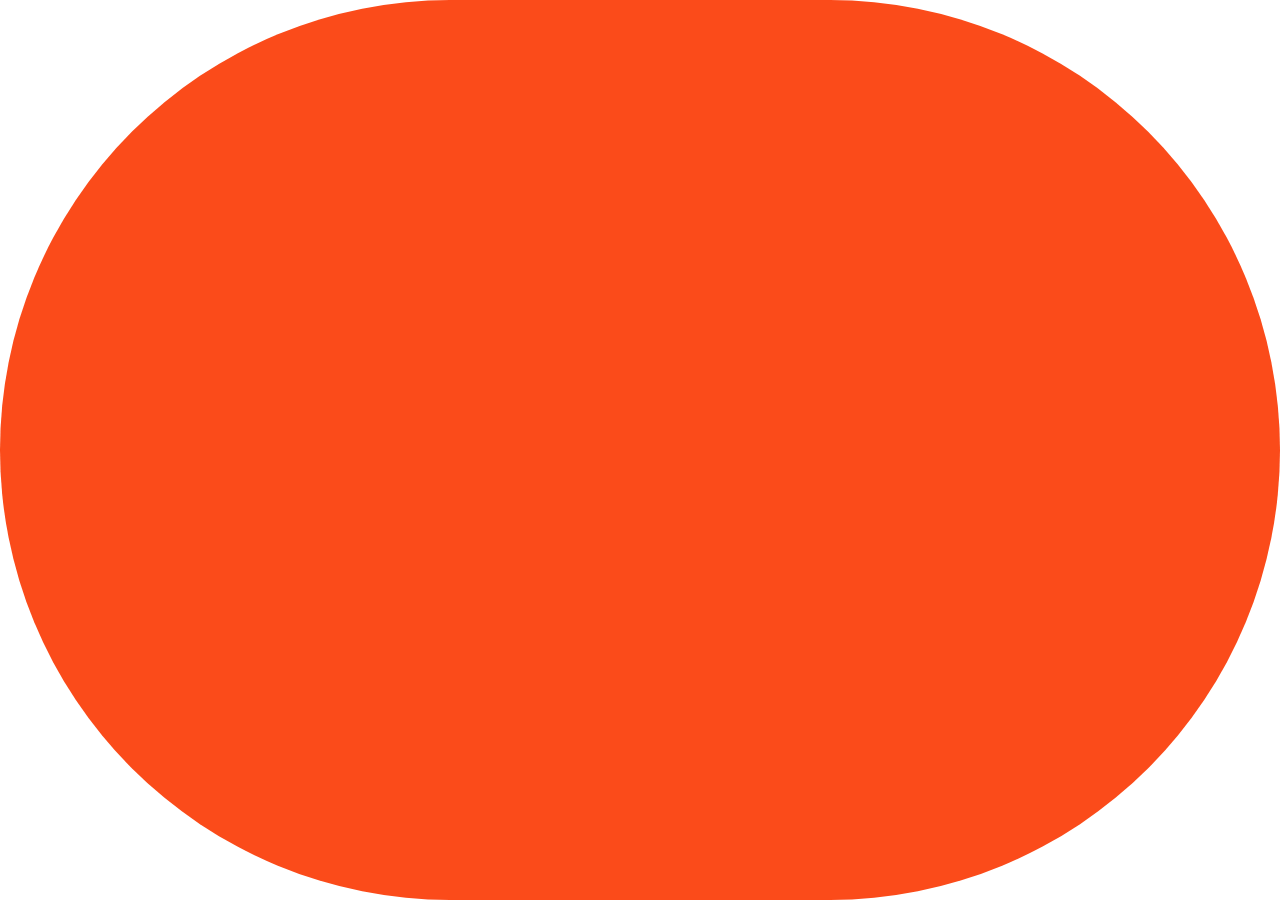
<file: img/Shape Divider App_files/a_003.html>
<html><head>
<meta http-equiv="content-type" content="text/html; charset=UTF-8"><meta name="viewport" content="width=device-width, initial-scale=1"><meta charset="utf-8"><style>html,body{width:100%;height:100%;padding:0;margin:0;overflow:hidden;-webkit-touch-callout:none;-webkit-user-select:none;-khtml-user-select:none;-moz-user-select:none;-ms-user-select:none;user-select:none}*{box-sizing:border-box}input::-moz-focus-inner,button::-moz-focus-inner{border:0;padding:0}</style><style>#no-ani-sizer-host{width:1px !important;height:1px !important;position:fixed;left:-1px;top:-1px;opacity:0;pointer-events:none !important}#no-ani-sizer-host *{pointer-events:none !important;transition:none !important;opacity:1 !important;box-shadow:none !important}#no-ani-sizer{display:inline-block}</style><style data-appzi-dom="1"> @font-face{font-family:'appzi-icons';src:url('https://w.appzi.io/assets/fonts/appzi-icons-v2100-a28cvv.eot?s03sm1');src:url('https://w.appzi.io/assets/fonts/appzi-icons-v2100-a28cvv.eot?s03sm1#iefix')format('embedded-opentype'),url('https://w.appzi.io/assets/fonts/appzi-icons-v2100-a28cvv.ttf?s03sm1')format('truetype'),url('https://w.appzi.io/assets/fonts/appzi-icons-v2100-a28cvv.woff?s03sm1')format('woff'),url('https://w.appzi.io/assets/fonts/appzi-icons-v2100-a28cvv.svg?s03sm1#icomoon')format('svg');font-weight:normal;font-style:normal;}.appzi-font-icon{font-family:'appzi-icons' !important;font-style:normal;font-weight:normal;font-variant:normal;text-transform:none;line-height:1;-webkit-font-smoothing:antialiased;-moz-osx-font-smoothing:grayscale;display:inline-block;}</style><style data-appzi-dom="1"> #lczbc17p-507v6zebib9{height:100vh;overflow:hidden;}#lczbc17p-507v6zebib9 > *{height:100vh;}</style><style data-appzi-dom="1" id="sc1"> #c1{ color:#fff;background-color:#fb4b1a;}</style></head><body><div id="lczbc17p-507v6zebib9" style="border-radius: 999px;"><section id="c1" style="background-color: rgb(251, 75, 26); display: flex; cursor: pointer; color: rgb(255, 255, 255); text-align: center; box-sizing: border-box; align-items: center;"><section id="c2" style="width: 100%; box-sizing: border-box;"><span id="lczbc1g0-n91hc8dvxfa" style="padding: 15px; line-height: 19px; font-size: 19px; display: inline-block; box-sizing: border-box; height: 49px;"><span class="appzi-font-icon" style="transform: none;"></span></span></section></section></div><script async="" src="a_data_003/l-v2100-a28cvv.js"></script></body></html>
</file>
